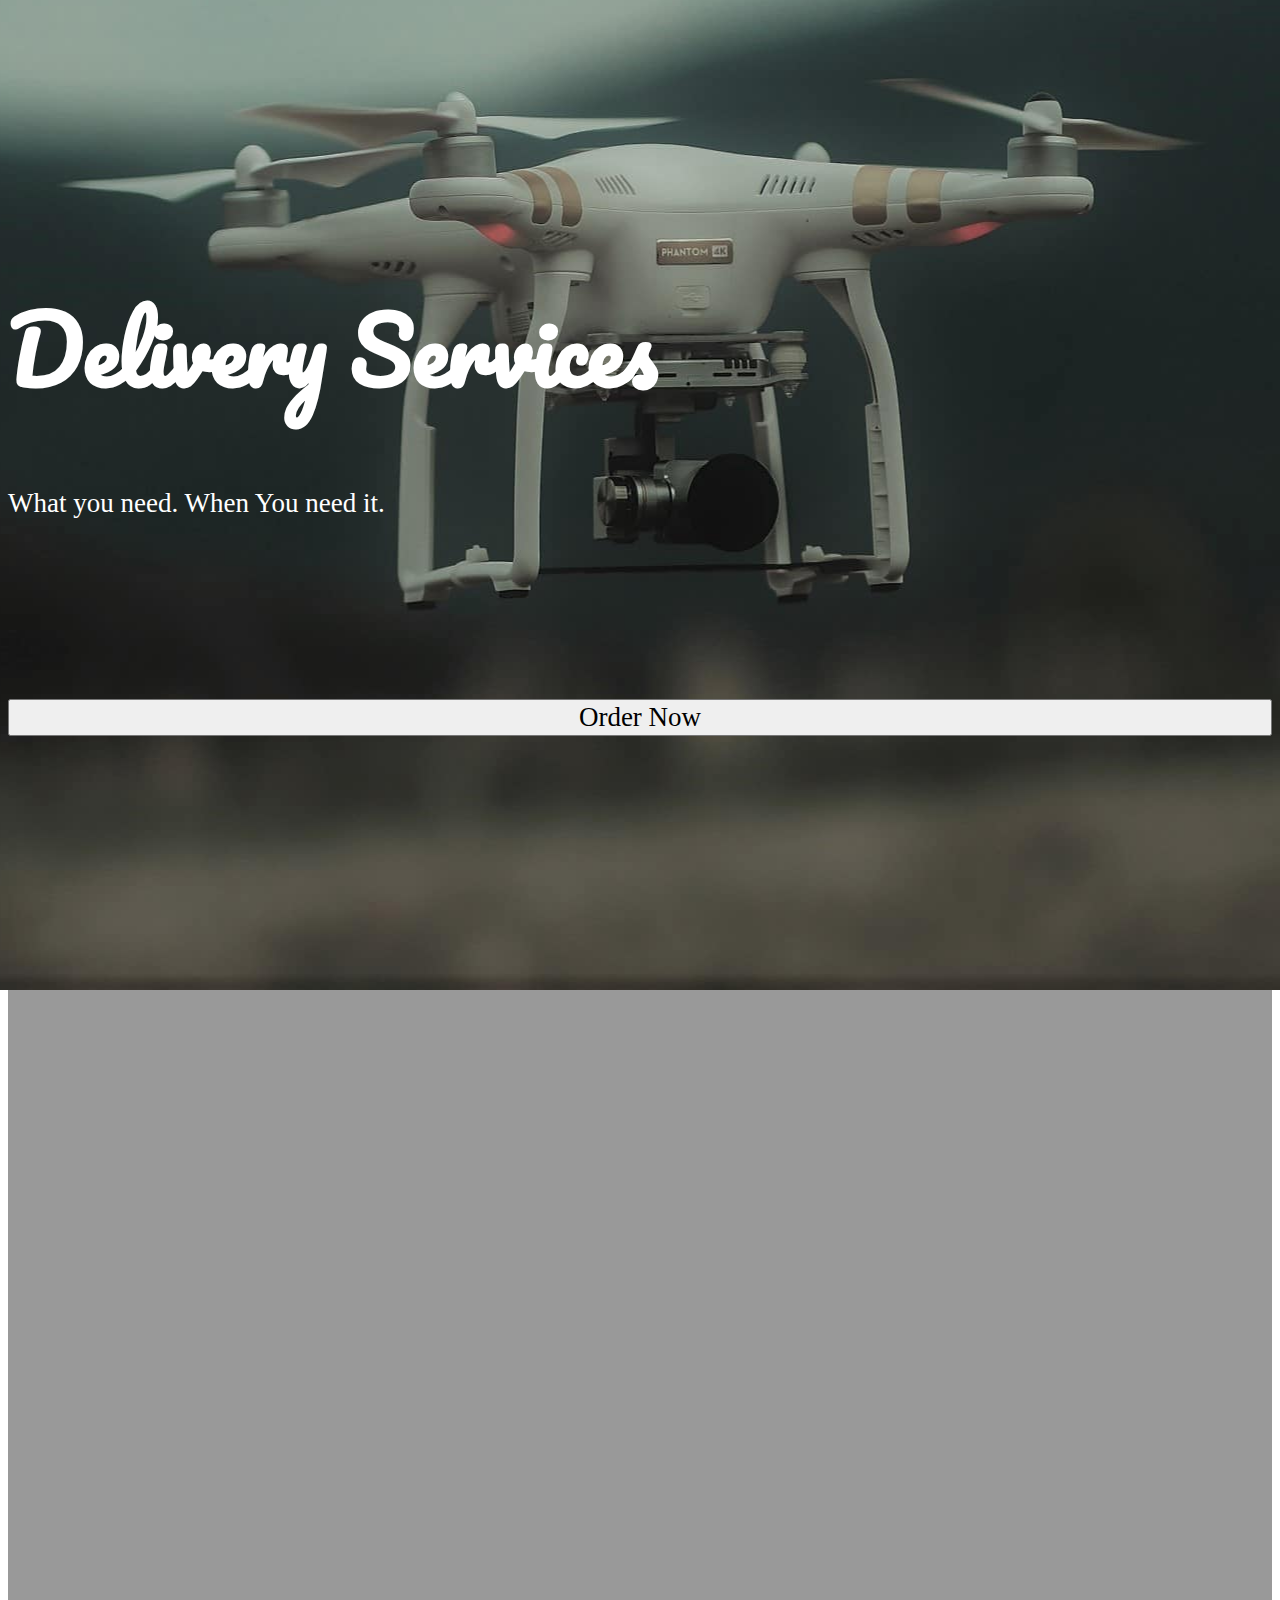
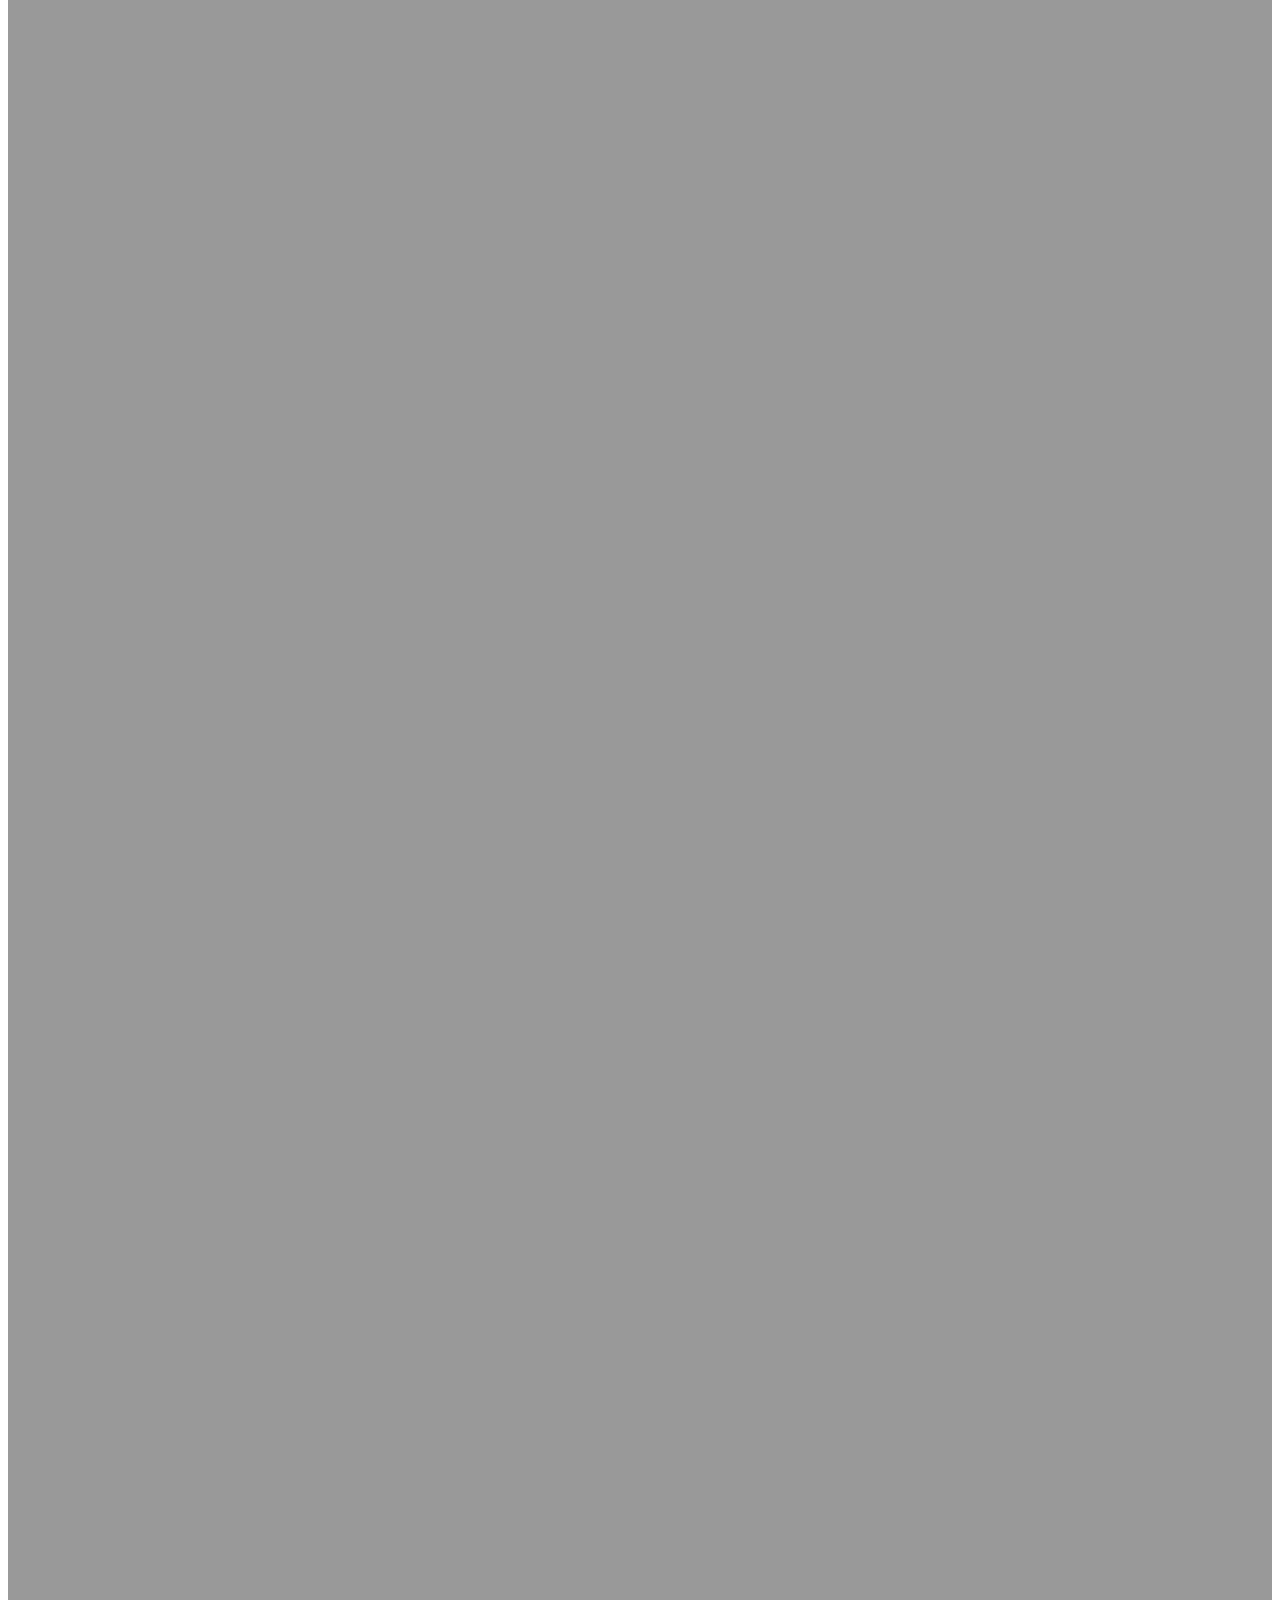
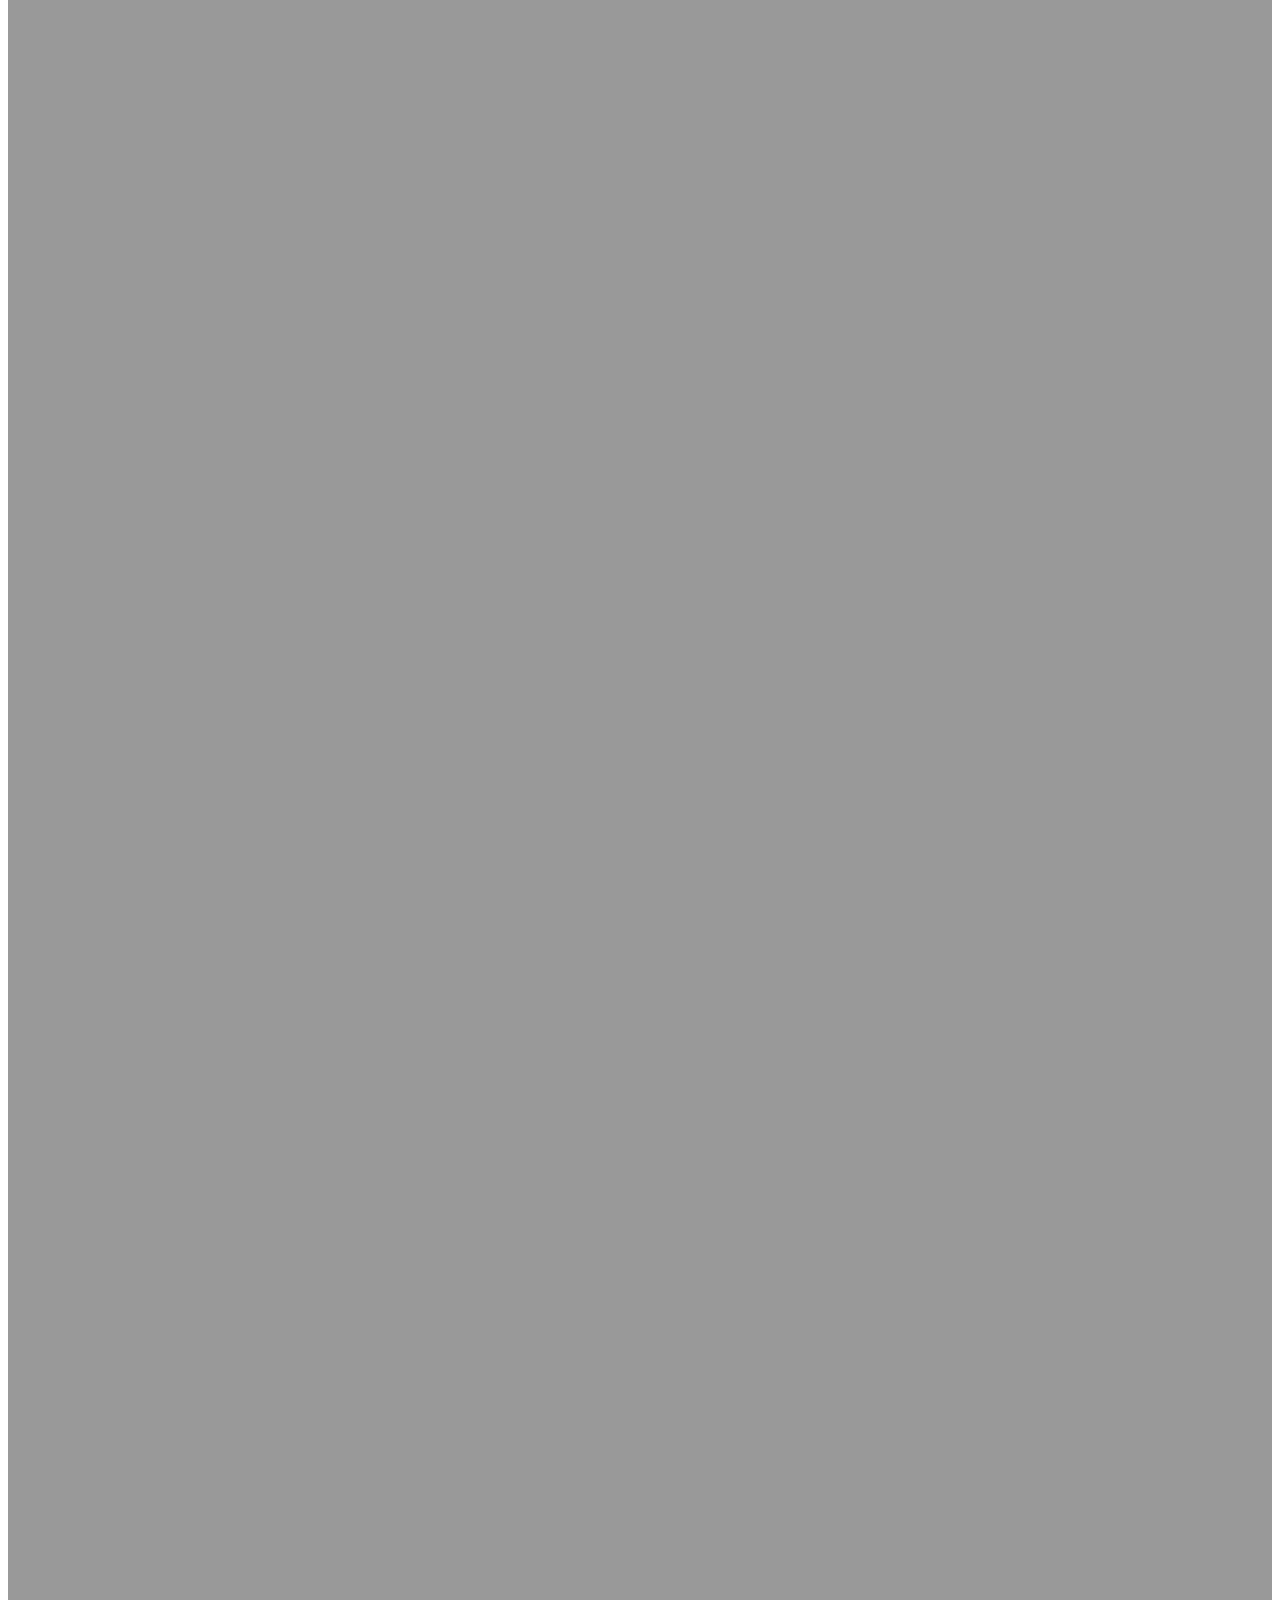
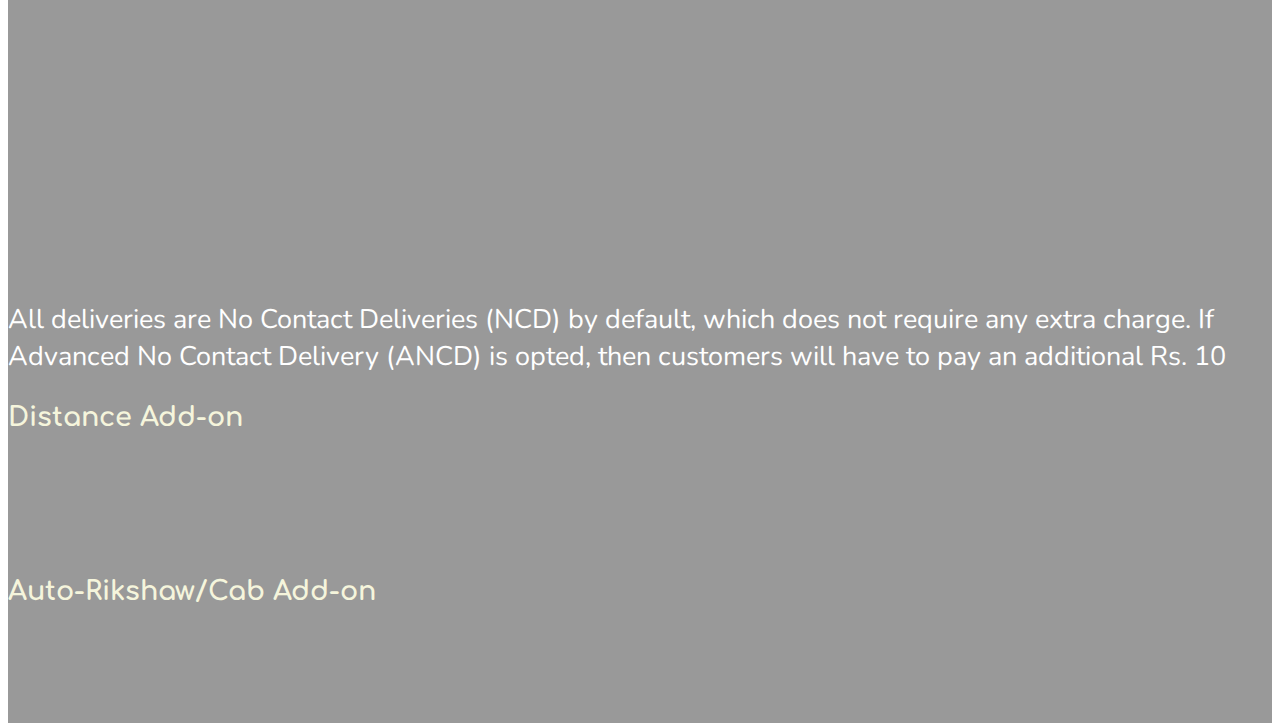
<file: Advanced No Contact Delivery.html>
<!DOCTYPE html>
<html lang="en">
<head>
    <meta charset="UTF-8">
    <meta name="viewport" content="width=device-width, initial-scale=1.0">
    <link rel="stylesheet" href="https://stackpath.bootstrapcdn.com/bootstrap/4.1.3/css/bootstrap.min.css" integrity="sha384-MCw98/SFnGE8fJT3GXwEOngsV7Zt27NXFoaoApmYm81iuXoPkFOJwJ8ERdknLPMO"
        crossorigin="anonymous">
    <link href="https://fonts.googleapis.com/css?family=Nunito:200,300,400,700" rel="stylesheet"> 
    <link href="https://fonts.googleapis.com/css2?family=Comfortaa:wght@300;400&family=Courgette&family=Pacifico&display=swap" rel="stylesheet"> 
    <link rel="stylesheet" href="https://cdnjs.cloudflare.com/ajax/libs/animate.css/3.7.2/animate.min.css">
    <link rel="stylesheet" href="CSS/Del.css">
    <title>THH Supplies</title>
</head>
<body class="">
    <section id="front">
        <section class="container">
        
            <div class="row justify-content-center">
                <h1 class="main animated fadeInUp text-center">Delivery Services</h1>
            </div>
            <div class="row justify-content-center">
                <p class="pt-3 subtitle wow animated fadeInUp text-center" data-wow-delay="500ms">What you need. When You need it.</p>
            </div>    
            <div class="row justify-content-center">
                <div class="col-8 col-lg-4">
                    <button class="btn btn-large btn-outline-warning text-center wow animated fadeIn" data-wow-delay="900ms" style="width: 100%;">
                        Order Now
                    </button>
                </div>
            </div>
        </section>
    </section>    
    <section class="container mt-5">
        <div class="row justify-content-start">
            <div class="col-12">
                <h2 class="wow animated fadeInUp mt-4" data-wow-delay="500ms">
                    About
                </h2>
                <p class="wow animated fadeInUp" data-wow-delay="700ms">
                    Through The Helping Hands foundation, the Government of India has initiated a collaborative effort between all the engineering colleges of the nation and its public transportation services. Together, we have created an <strong>Advanced No Contact Delivery System</strong> that can enable the consumers of the country to shop for supplies without having to leave the comfort and the safety of their homes.
                </p>
            </div>
        </div>
    </section>
    
    <section class="container py-5">
        <div class="row justify-content-start">
            <div class="col-12">
                <h2 class="wow animated fadeInUp my-4" data-wow-delay="500ms">
                    How it works
                </h2>
                
                <div class="card-deck">
                    <div class="card bg-dark text-white wow animated fadeInUp" data-wow-delay="500ms">
                        <img src="CSS/images/shop1.jpg" class="card-img-top" alt="">
                        <div class="card-body">
                            <h5 class="card-title">Stage 1</h5>
                            <p class="card-text">Customers can choose from shops within 3, 5, and 10 kilometers radius from their current GPS location. Delivery charges will increase as distance from your GPS location increases.</p>
                        </div>
                    </div>
                    <div class="card bg-dark text-white wow animated fadeInUp" data-wow-delay="700ms">
                        <img src="CSS/images/bill1.jpg" class="card-img-top" alt="">
                        <div class="card-body">
                            <h5 class="card-title">Stage 2</h5>
                            <p class="card-text">Upon Choosing the shop, the items present in the shop will be displayed along with its prices. A final bill with total cost and delivery charges will be displayed. (Delivery is free for 5km radius)</p>
                        </div>
                    </div>
                    <div class="card bg-dark text-white wow animated fadeInUp" data-wow-delay="900ms">
                        <img src="CSS/images/bus2.jpg" class="card-img-top" alt="Bus">
                        <div class="card-body">
                            <h5 class="card-title">Stage 3</h5>
                            <p class="card-text">Customers will be provided delivery options. The customers can opt to deliver their items by transport bus, which will deliver each day's orders in bulk from 4:00 p.m. to 8:00 p.m, or by auto-rikshaw/cab, which will collect the order based on instant availability.</p>
                            <small class="text-muted">While transport bus delivery is cheaper, it will not be available for houses that are not along the main roads. The delivery option might be greyed out according to the current GPS location.</small>                                
                        </div>
                    </div>
                </div>

                <div class="card-deck mt-4">
                    <div class="card bg-dark text-white wow animated fadeInUp" data-wow-delay="500ms">
                        <img src="CSS/images/dronefly.jpg" class="card-img-top" alt="">
                        <div class="card-body">
                            <h5 class="card-title">Stage 4</h5>
                            <p class="card-text">Next Customers can opt for No-Contact Delivery (NCD) or Advanced No-Contact Delivery (ANCD). Advanced no contact delivery is done using drones. It can be selected only if total weight of package is less than 500 grams.</p>
                            <small class="text-muted"> There will be extra charge for ANCD</small>
                        </div>
                    </div>
                    <div class="card bg-dark text-white wow animated fadeInUp" data-wow-delay="700ms">
                        <img src="CSS/images/rupeemin1.jpg" class="card-img-top" alt="">
                        <div class="card-body">
                            <h5 class="card-title">Stage 5</h5>
                            <p class="card-text">The bill can be paid via UPI, Net Banking, Credit Card or Debit Card. There will be an option for donation of additional amounts too.
                            </p>
                        </div>
                    </div>
                    <div class="card bg-dark text-white wow animated fadeInUp" data-wow-delay="900ms">
                        <img src="CSS/images/clock.jpg" class="card-img-top" alt="">
                        <div class="card-body">
                            <h5 class="card-title">Stage 6</h5>
                            <p class="card-text">On paymement, an estimated time of arrival will be displayed. Customers can also view the bus/rikshaw/cab's current position live in a map on their order screen.</p>
                        </div>
                    </div>
                </div>
                <div class="row justify-content-center mt-5">
                    <div class="col-8 col-lg-4">
                        <button class="btn btn-large btn-outline-warning text-center wow animated fadeIn" data-wow-delay="900ms" style="width: 100%;">
                            Order Now
                        </button>
                    </div>
                </div>               
            </div>
        </div>
    </section>

    <section class="container pb-5" id="exch">
        <div class="row justify-content-start">
            <div class="col-12">
                <h2 class="wow animated fadeInUp mt-4">
                    Extra Charge Tarrifs 
                </h2>
                <p class="my-3"> All deliveries are No Contact Deliveries (NCD) by default, which does not require any extra charge. If Advanced No Contact Delivery (ANCD) is opted, then customers will have to pay an additional Rs. 10</p>
                <h3 class="my-3">Distance Add-on</h3>
                <table class="table table-dark table-striped wow animated fadeInUp">
                   <thead>
                       <tr>
                        <th scope="col">#</th>
                        <th scope="col">Distance from House</th>
                        <th scope="col">Add-on</th>
                       </tr>
                   </thead>
                   <tbody>
                       <tr>
                        <td>1.</td>
                        <td>3 KM</td>
                        <td>Nil.</td>
                       </tr>
                       <tr>
                        <td>2.</td>
                        <td>5 KM</td>
                        <td>Rs.10</td>
                       </tr>
                       <tr>
                        <td>3.</td>
                        <td>10 KM</td>
                        <td>Rs.20</td>
                       </tr>
                   </tbody>
                </table>
                <h3 class="my-3">Auto-Rikshaw/Cab Add-on</h3>
                <table class="table table-dark table-striped wow animated fadeInUp" data-wow-delay="500ms">
                    <thead>
                        <tr>
                         <th scope="col">#</th>
                         <th scope="col">Distance from House</th>
                         <th scope="col">Add-on</th>
                        </tr>
                    </thead>
                    <tbody>
                        <tr>
                         <td>1.</td>
                         <td>3 KM</td>
                         <td>Rs.10</td>
                        </tr>
                        <tr>
                         <td>2.</td>
                         <td>5 KM</td>
                         <td>Rs.12</td>
                        </tr>
                        <tr>
                         <td>3.</td>
                         <td>10 KM</td>
                         <td>Rs.20</td>
                        </tr>
                    </tbody>
                 </table>

            </div>
        </div>
    </section>
    
    <script src="https://code.jquery.com/jquery-3.3.1.slim.min.js" integrity="sha384-q8i/X+965DzO0rT7abK41JStQIAqVgRVzpbzo5smXKp4YfRvH+8abtTE1Pi6jizo"
        crossorigin="anonymous"></script>
    <script src="https://cdnjs.cloudflare.com/ajax/libs/popper.js/1.14.3/umd/popper.min.js" integrity="sha384-ZMP7rVo3mIykV+2+9J3UJ46jBk0WLaUAdn689aCwoqbBJiSnjAK/l8WvCWPIPm49"
        crossorigin="anonymous"></script>
    <script src="https://stackpath.bootstrapcdn.com/bootstrap/4.1.3/js/bootstrap.min.js" integrity="sha384-ChfqqxuZUCnJSK3+MXmPNIyE6ZbWh2IMqE241rYiqJxyMiZ6OW/JmZQ5stwEULTy"
        crossorigin="anonymous"></script>
    <script src="https://cdnjs.cloudflare.com/ajax/libs/wow/1.1.2/wow.min.js"></script>
    <script>
        new WOW().init();
    </script>
</body>
</html>
</file>
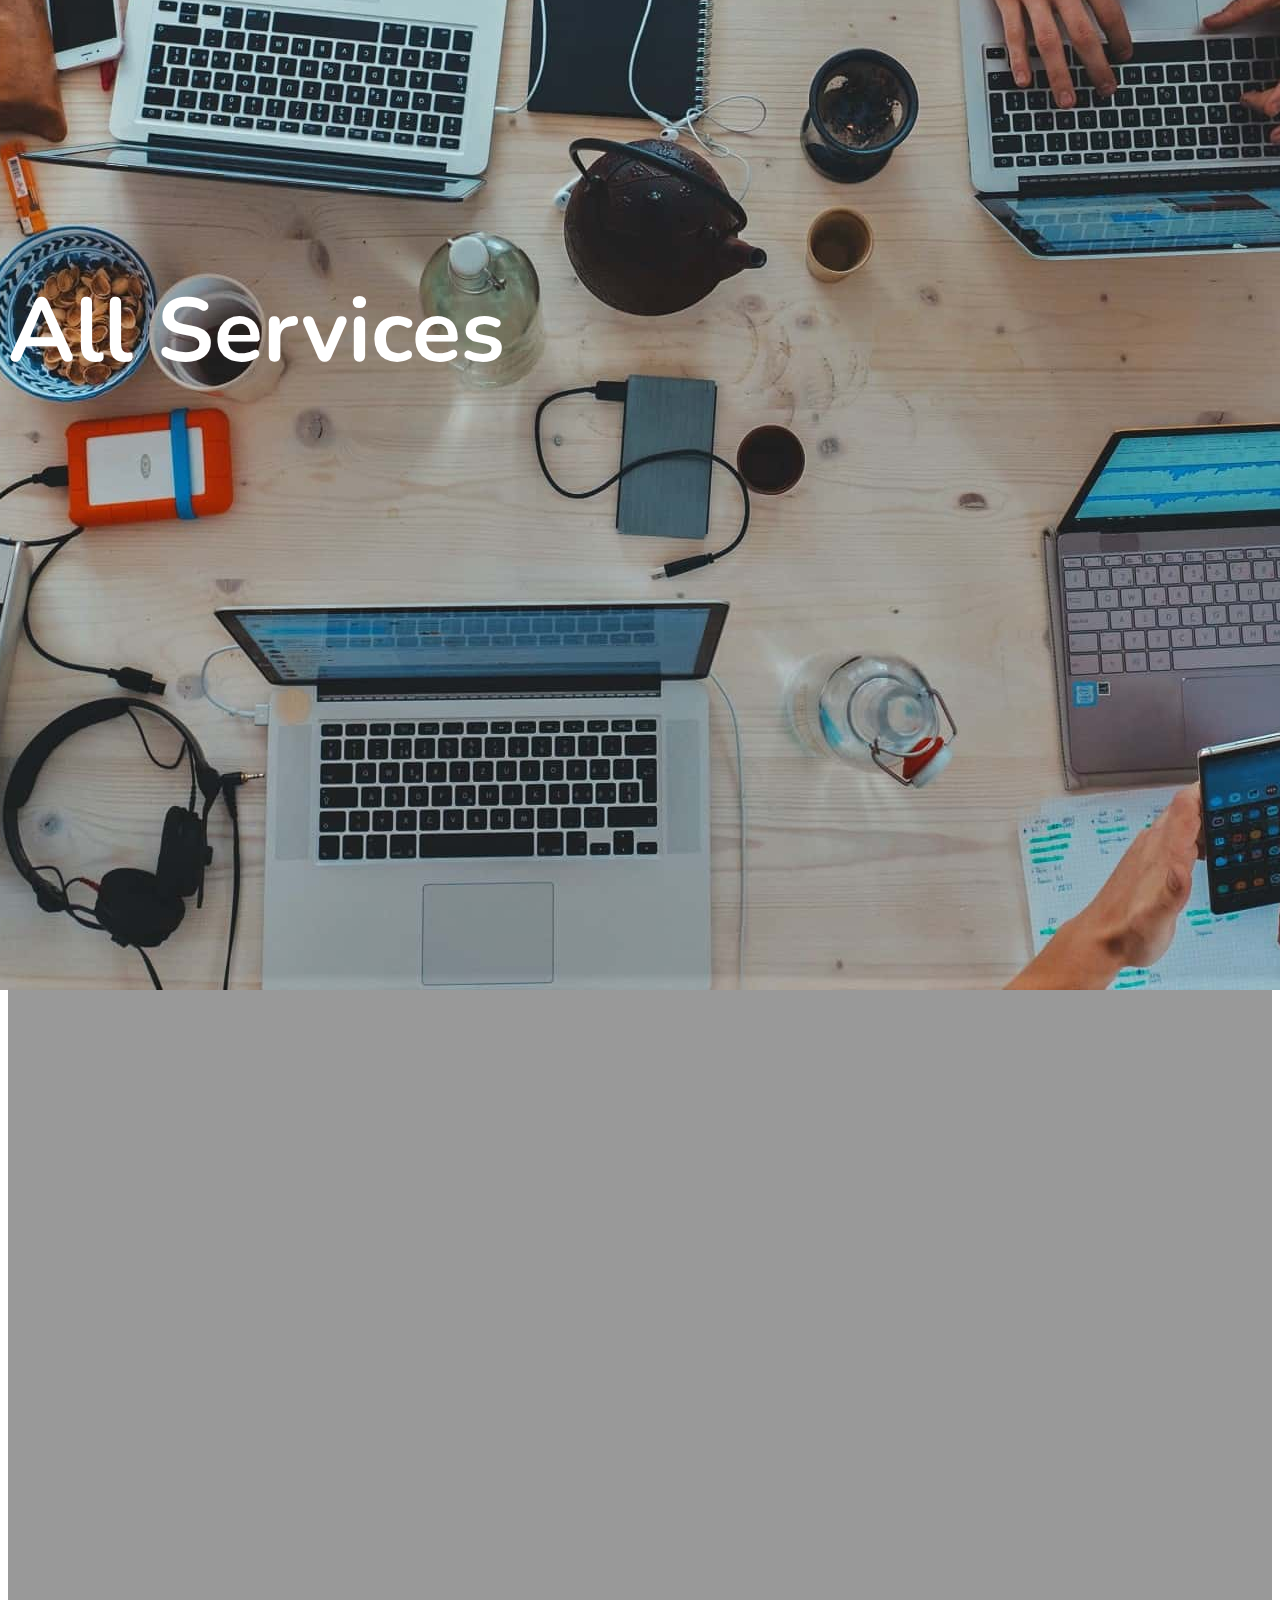
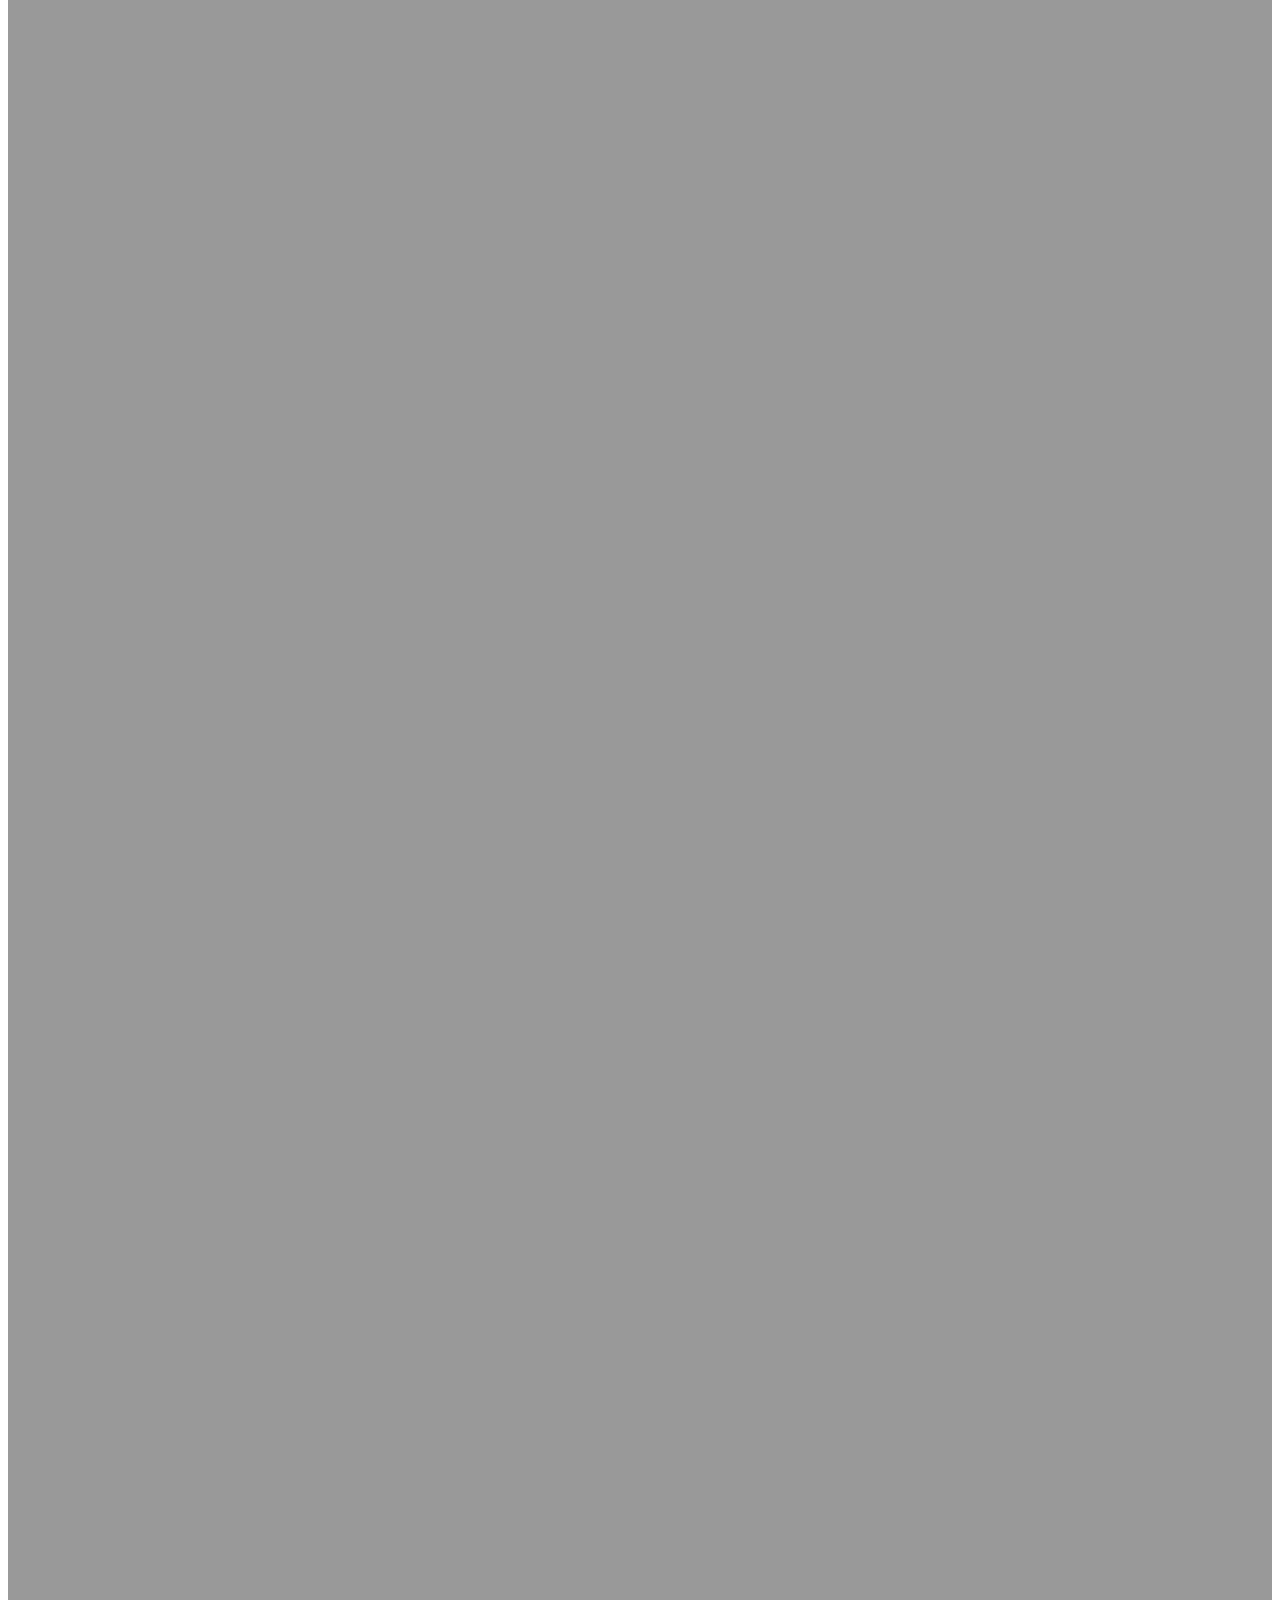
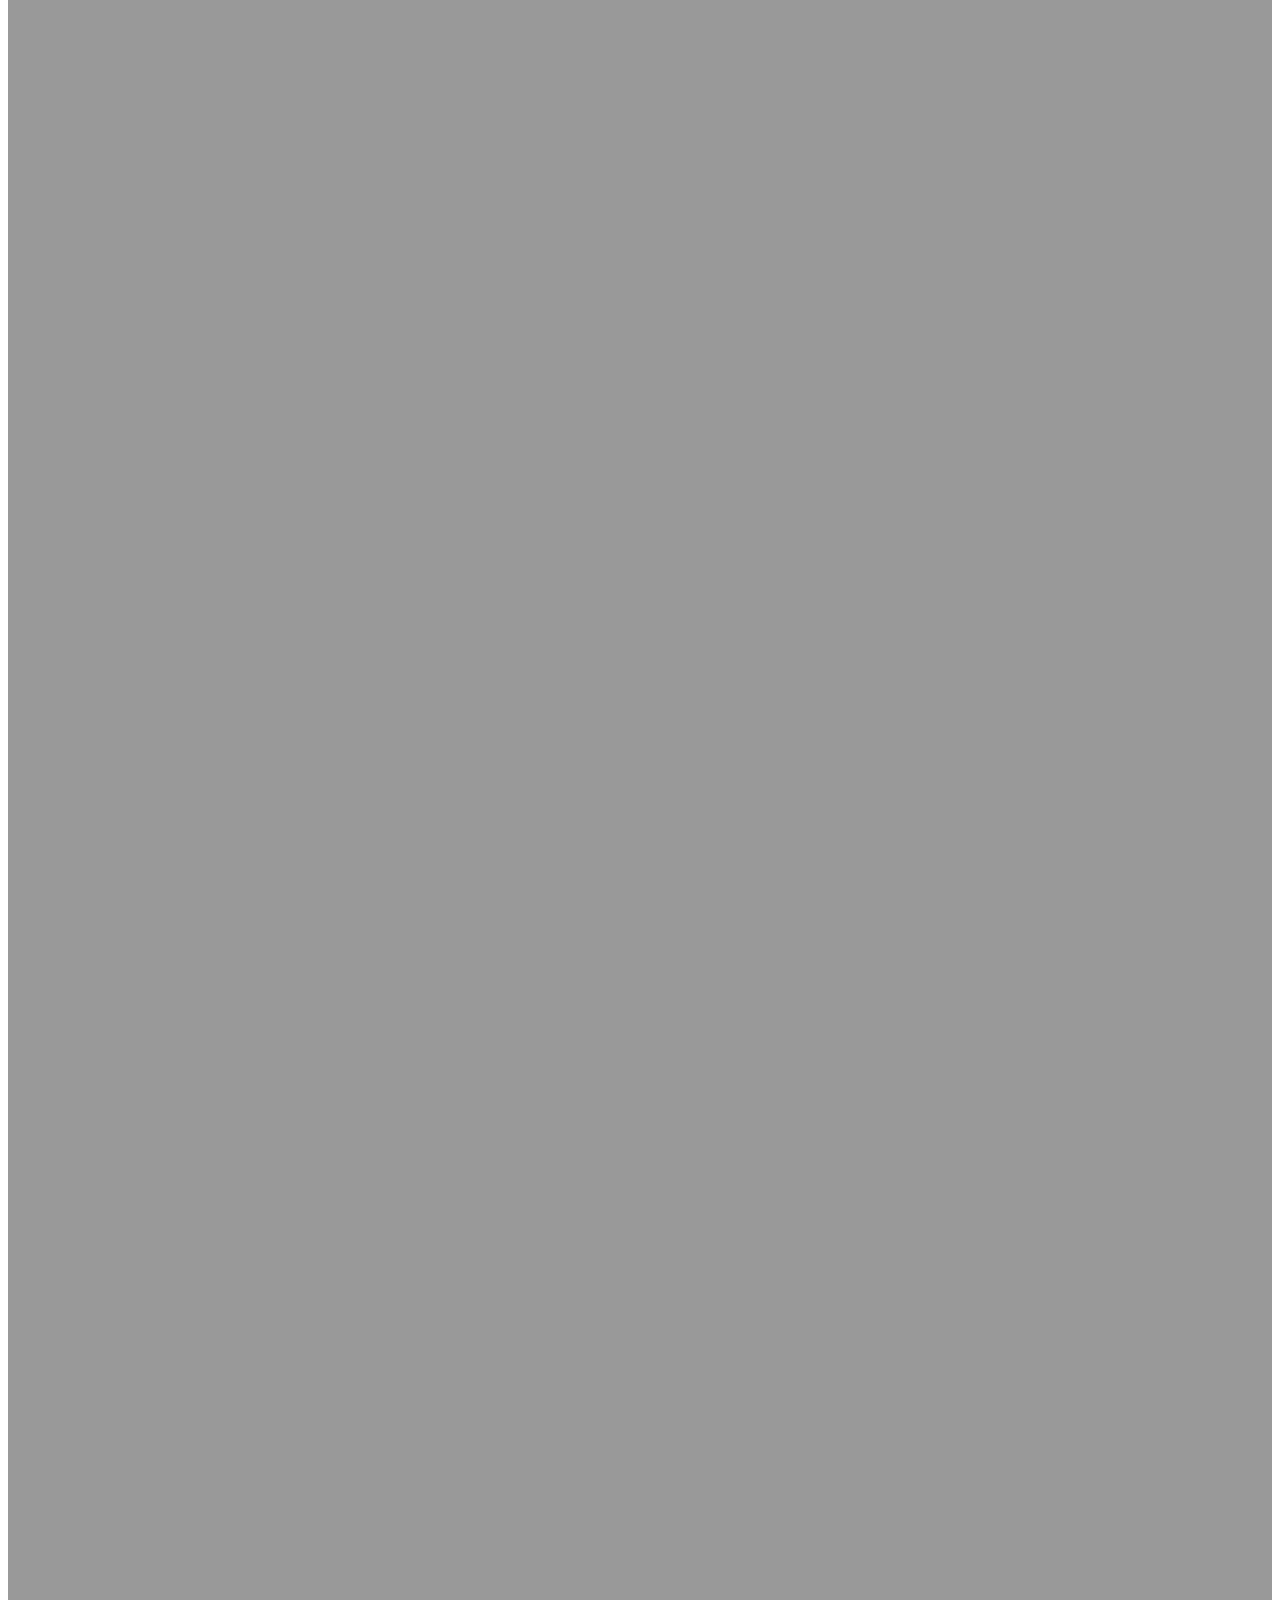
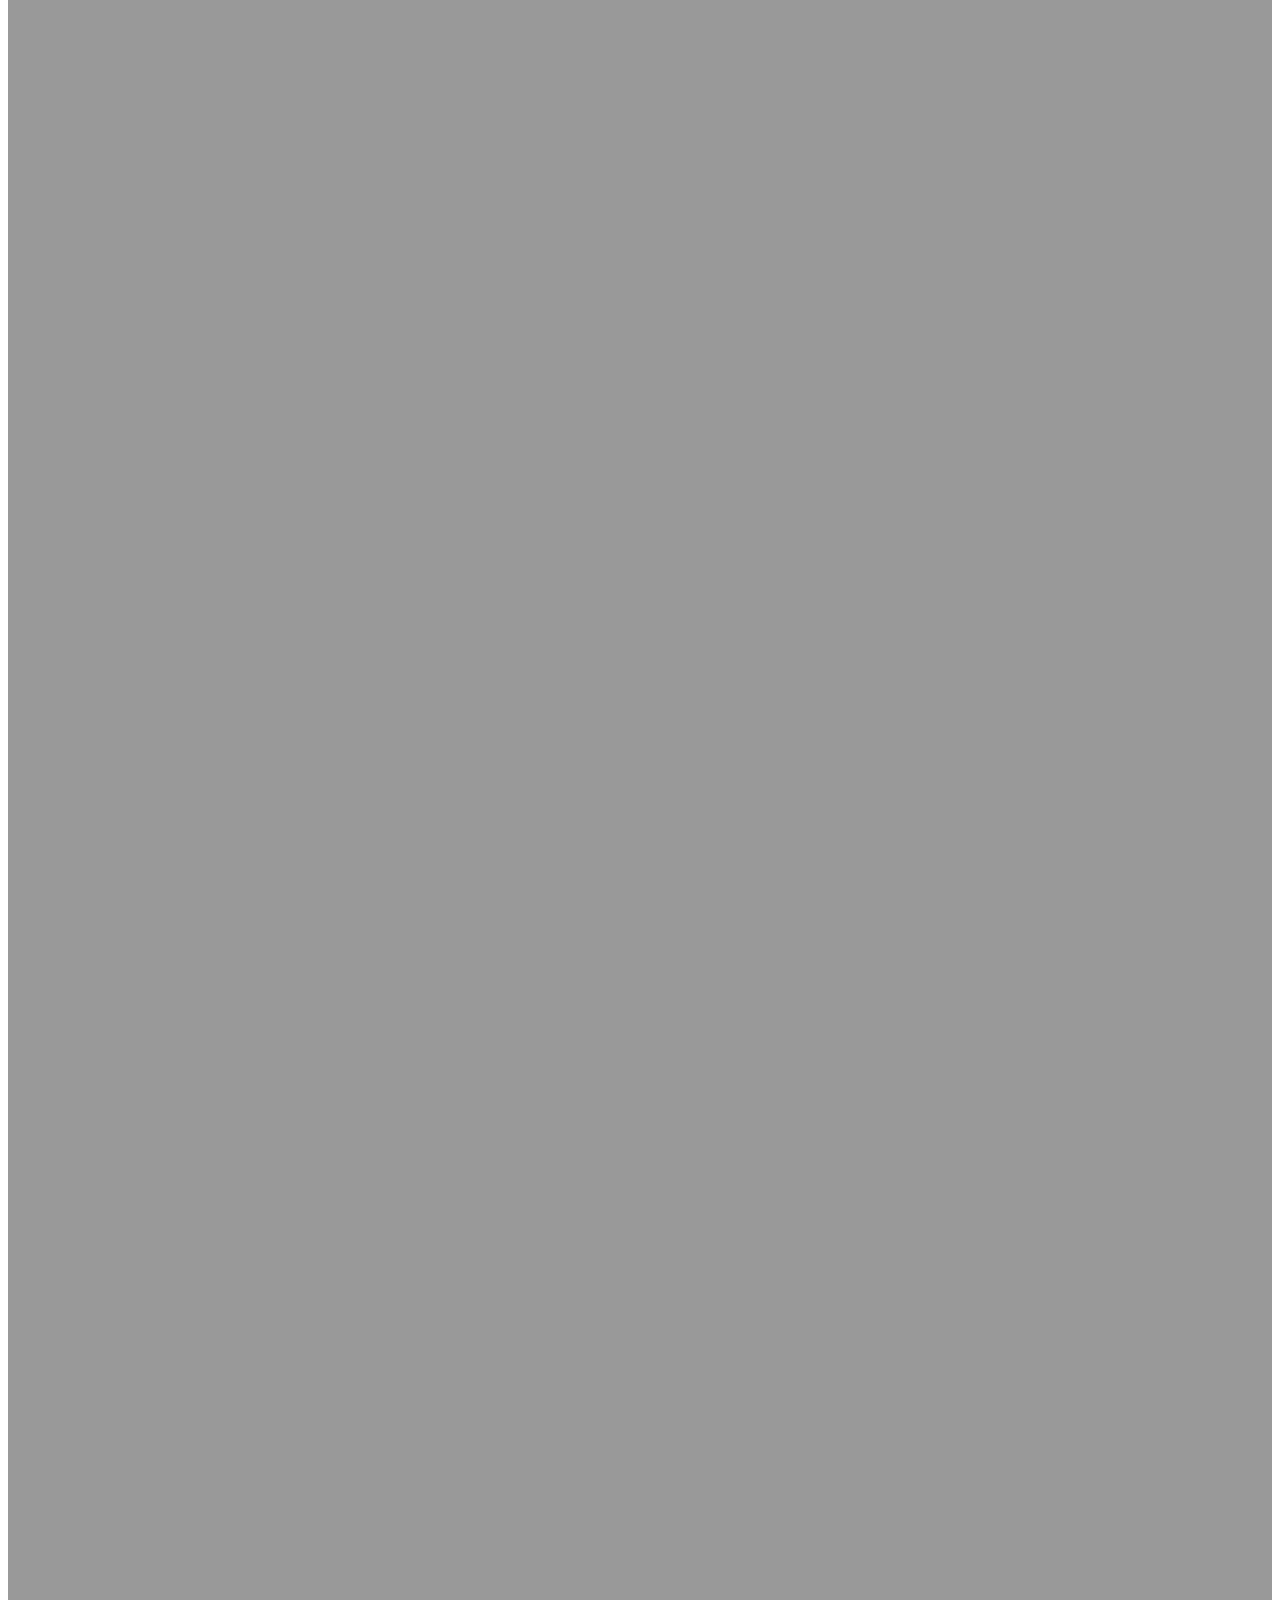
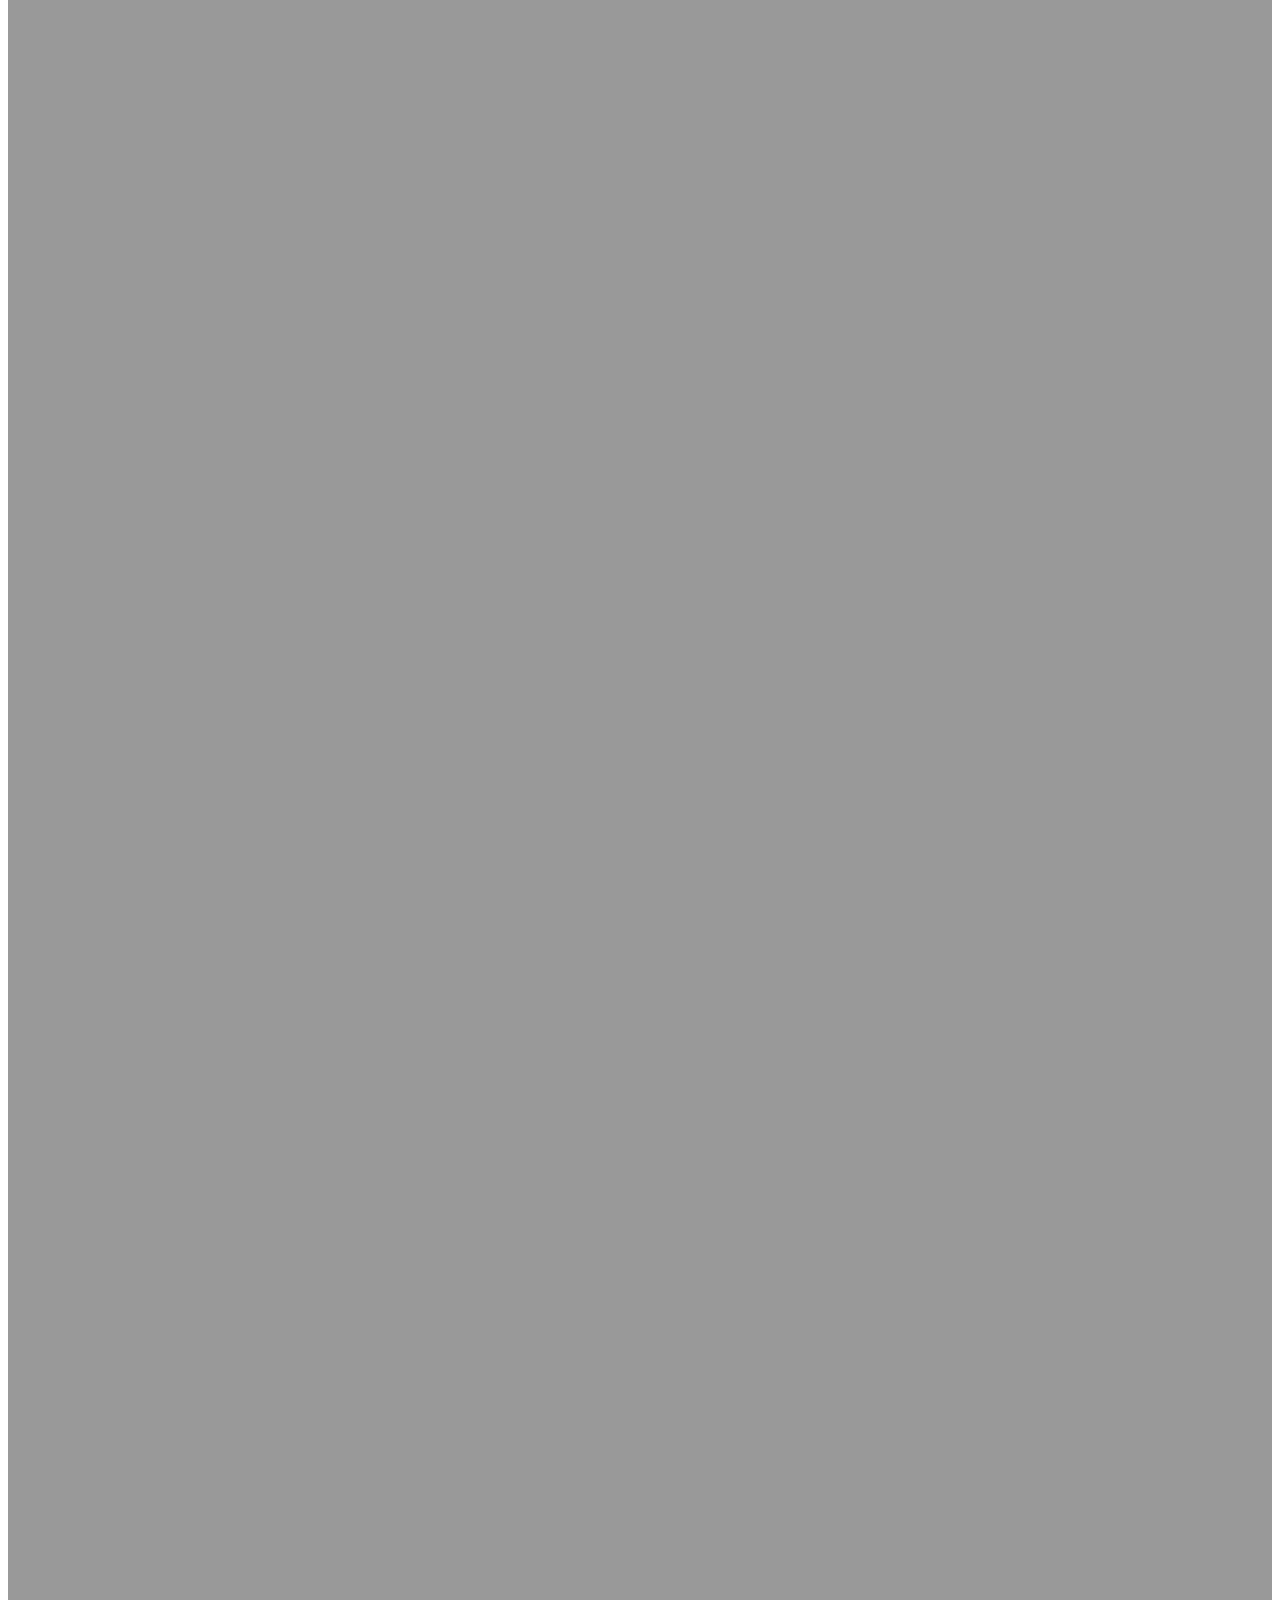
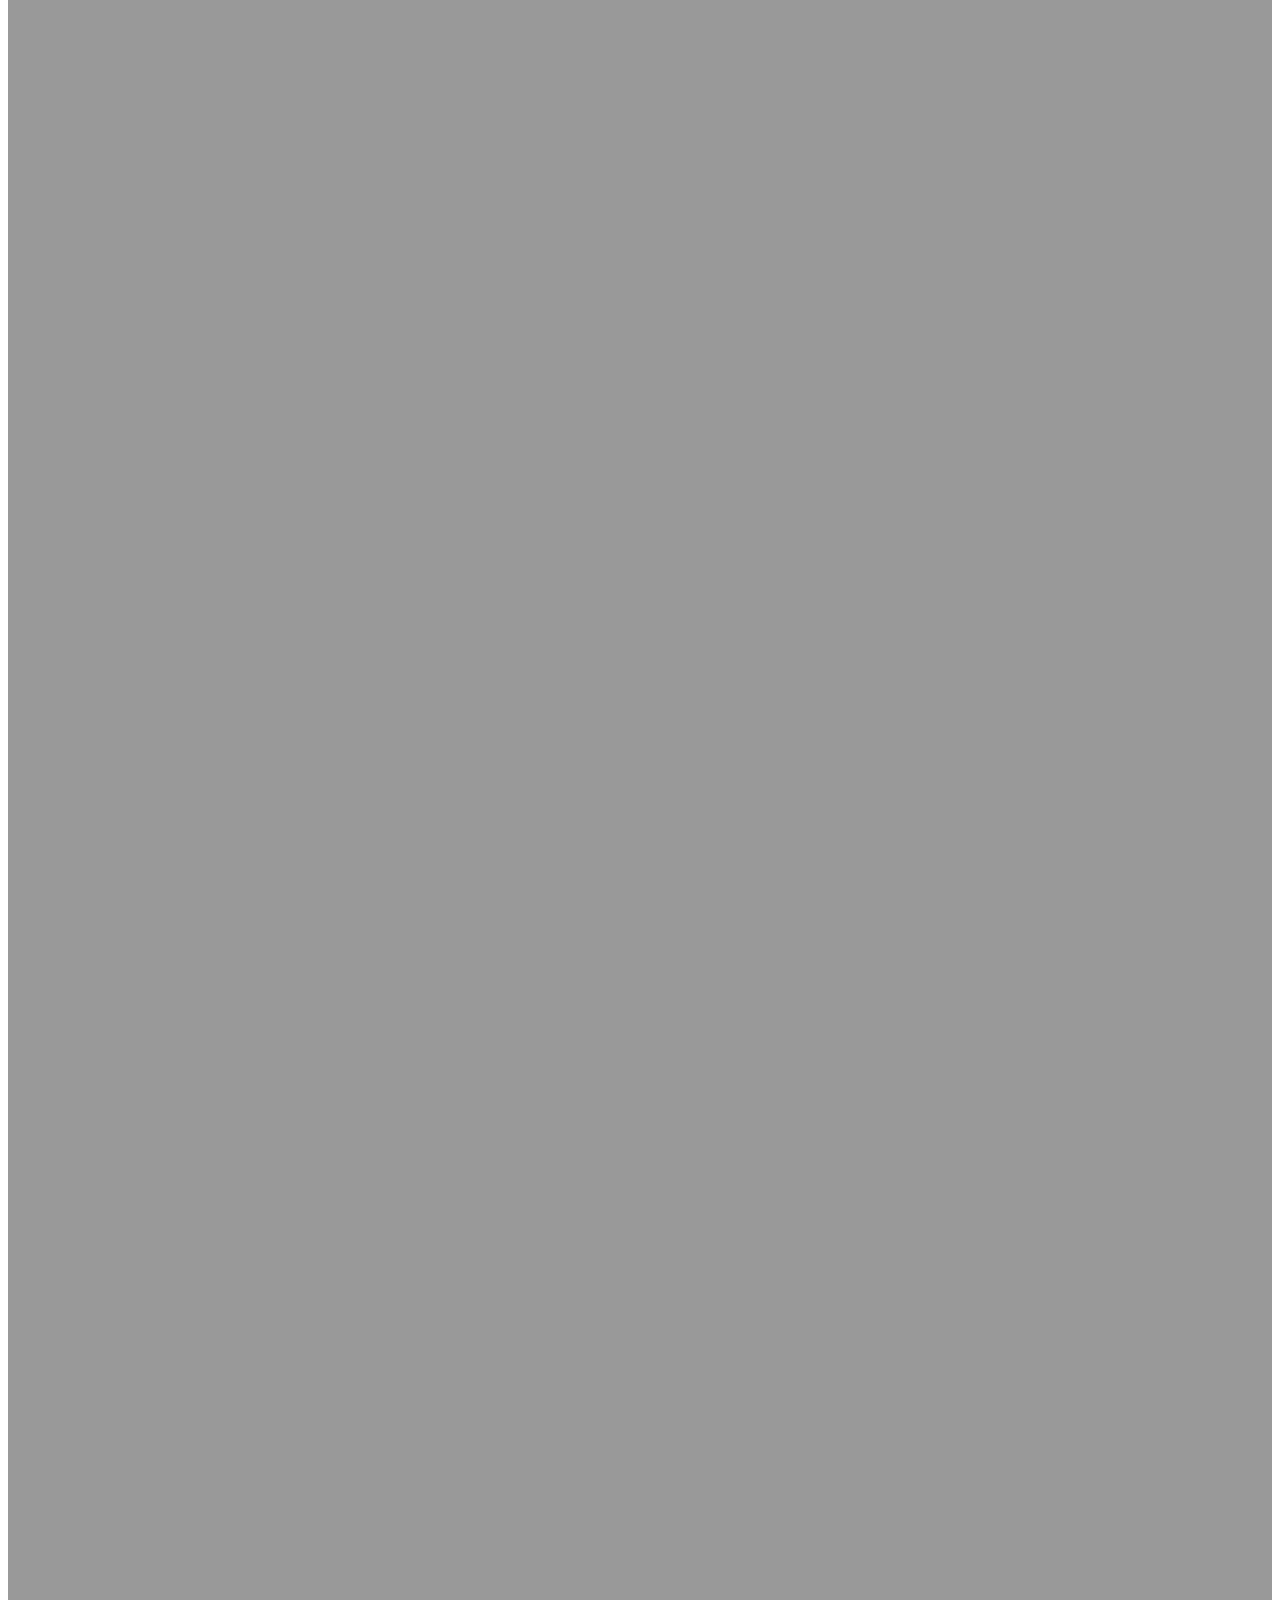
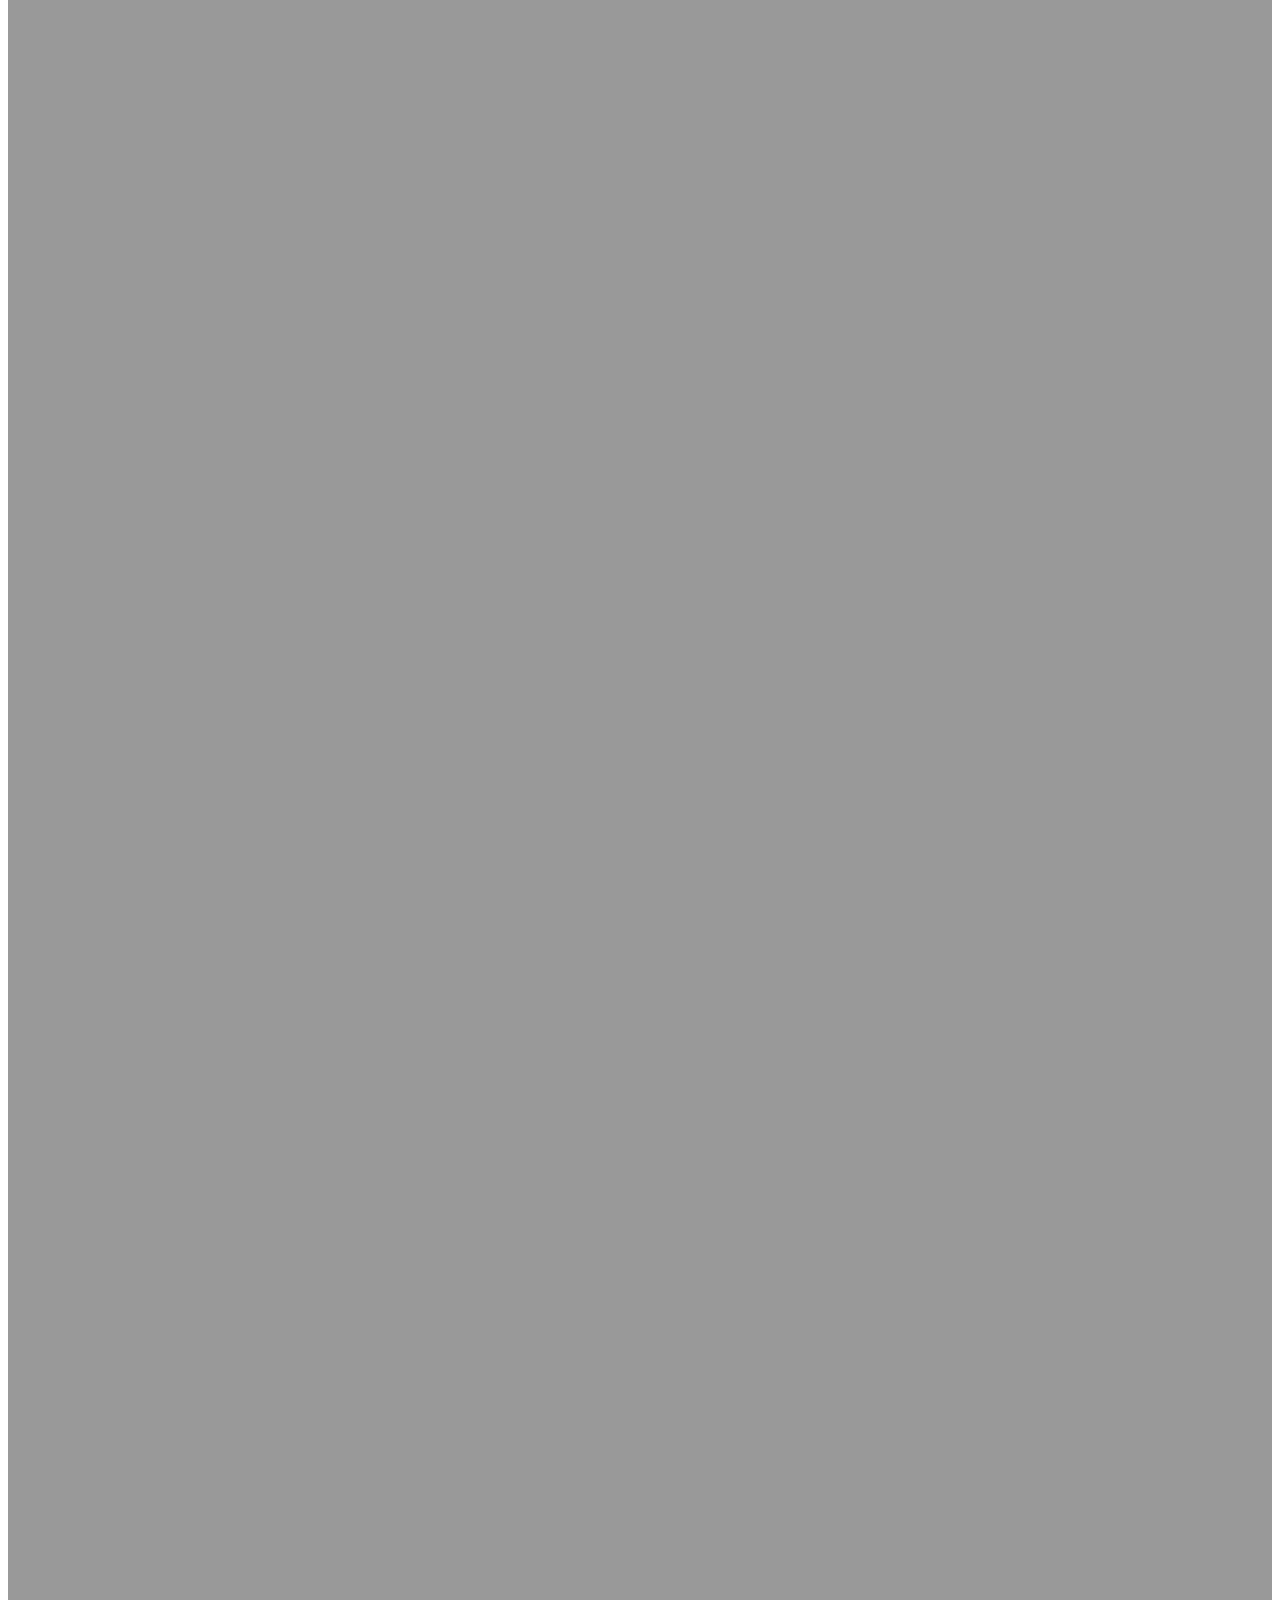
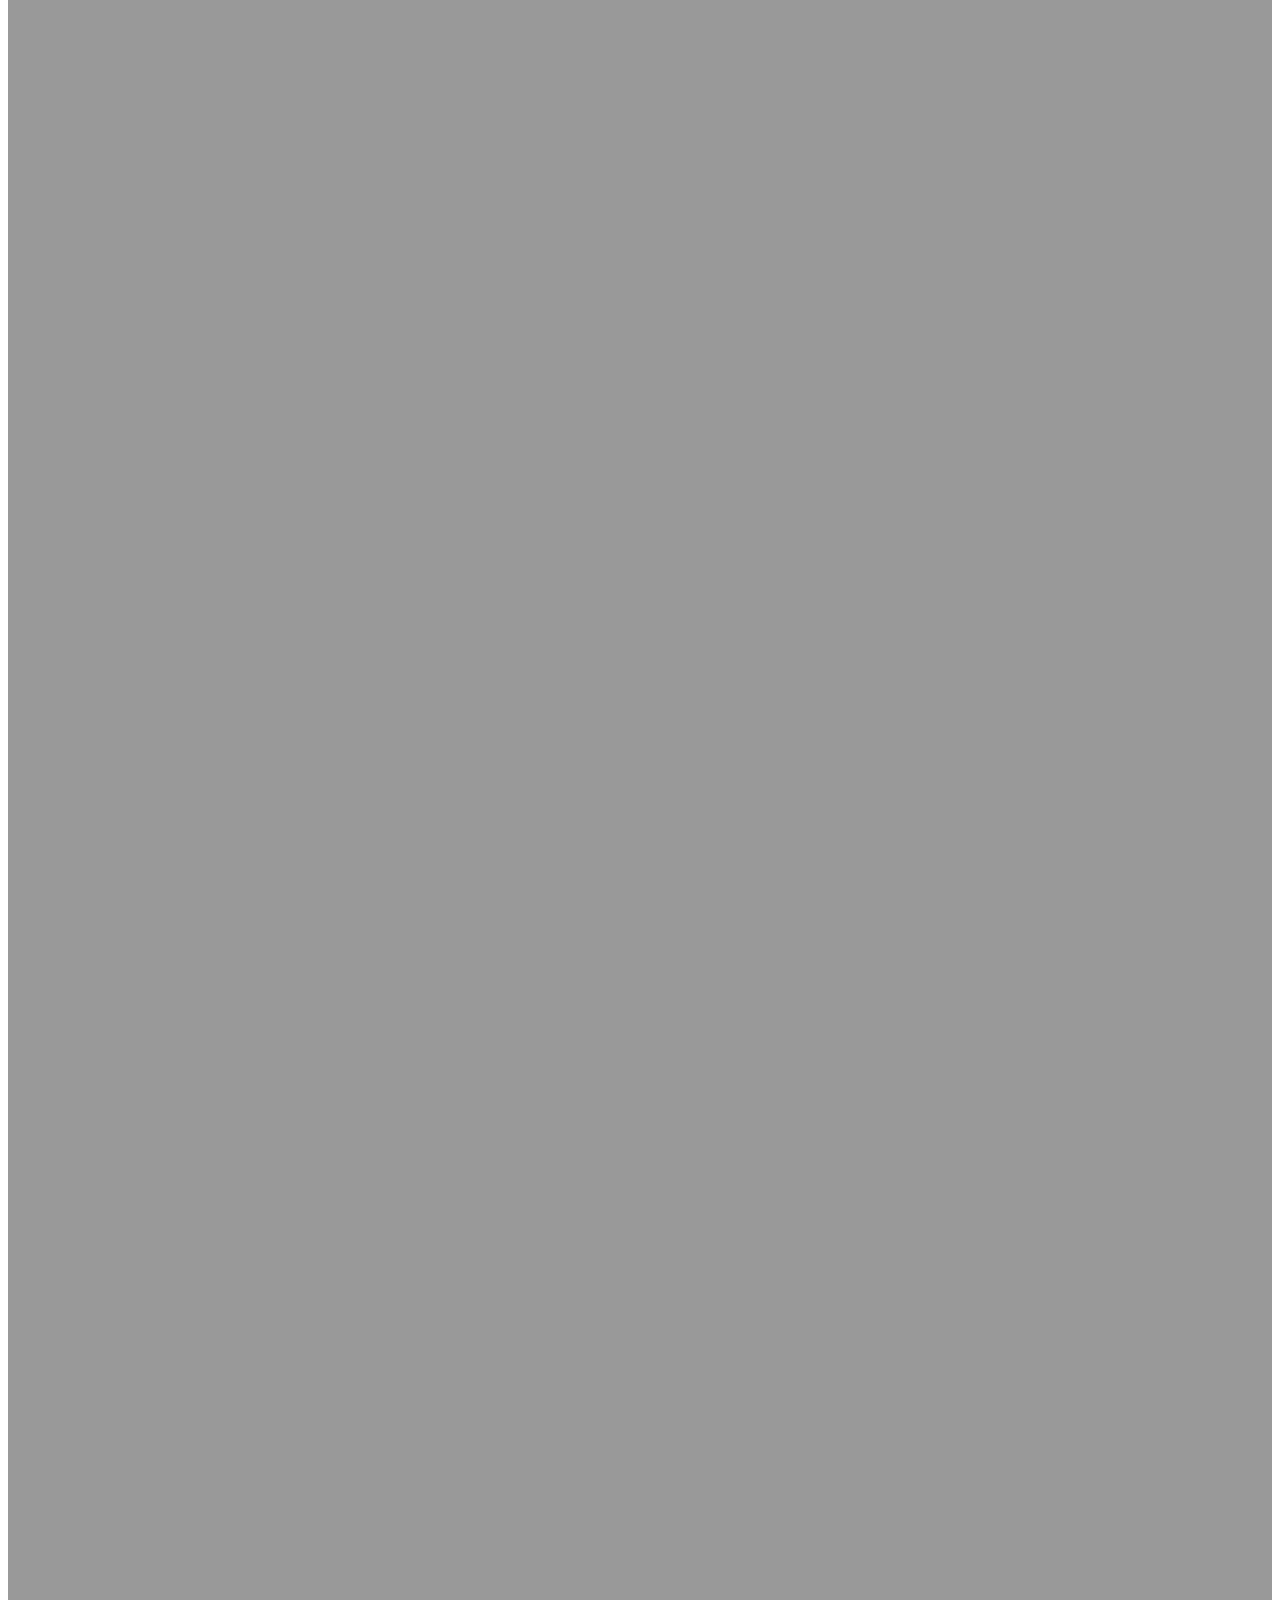
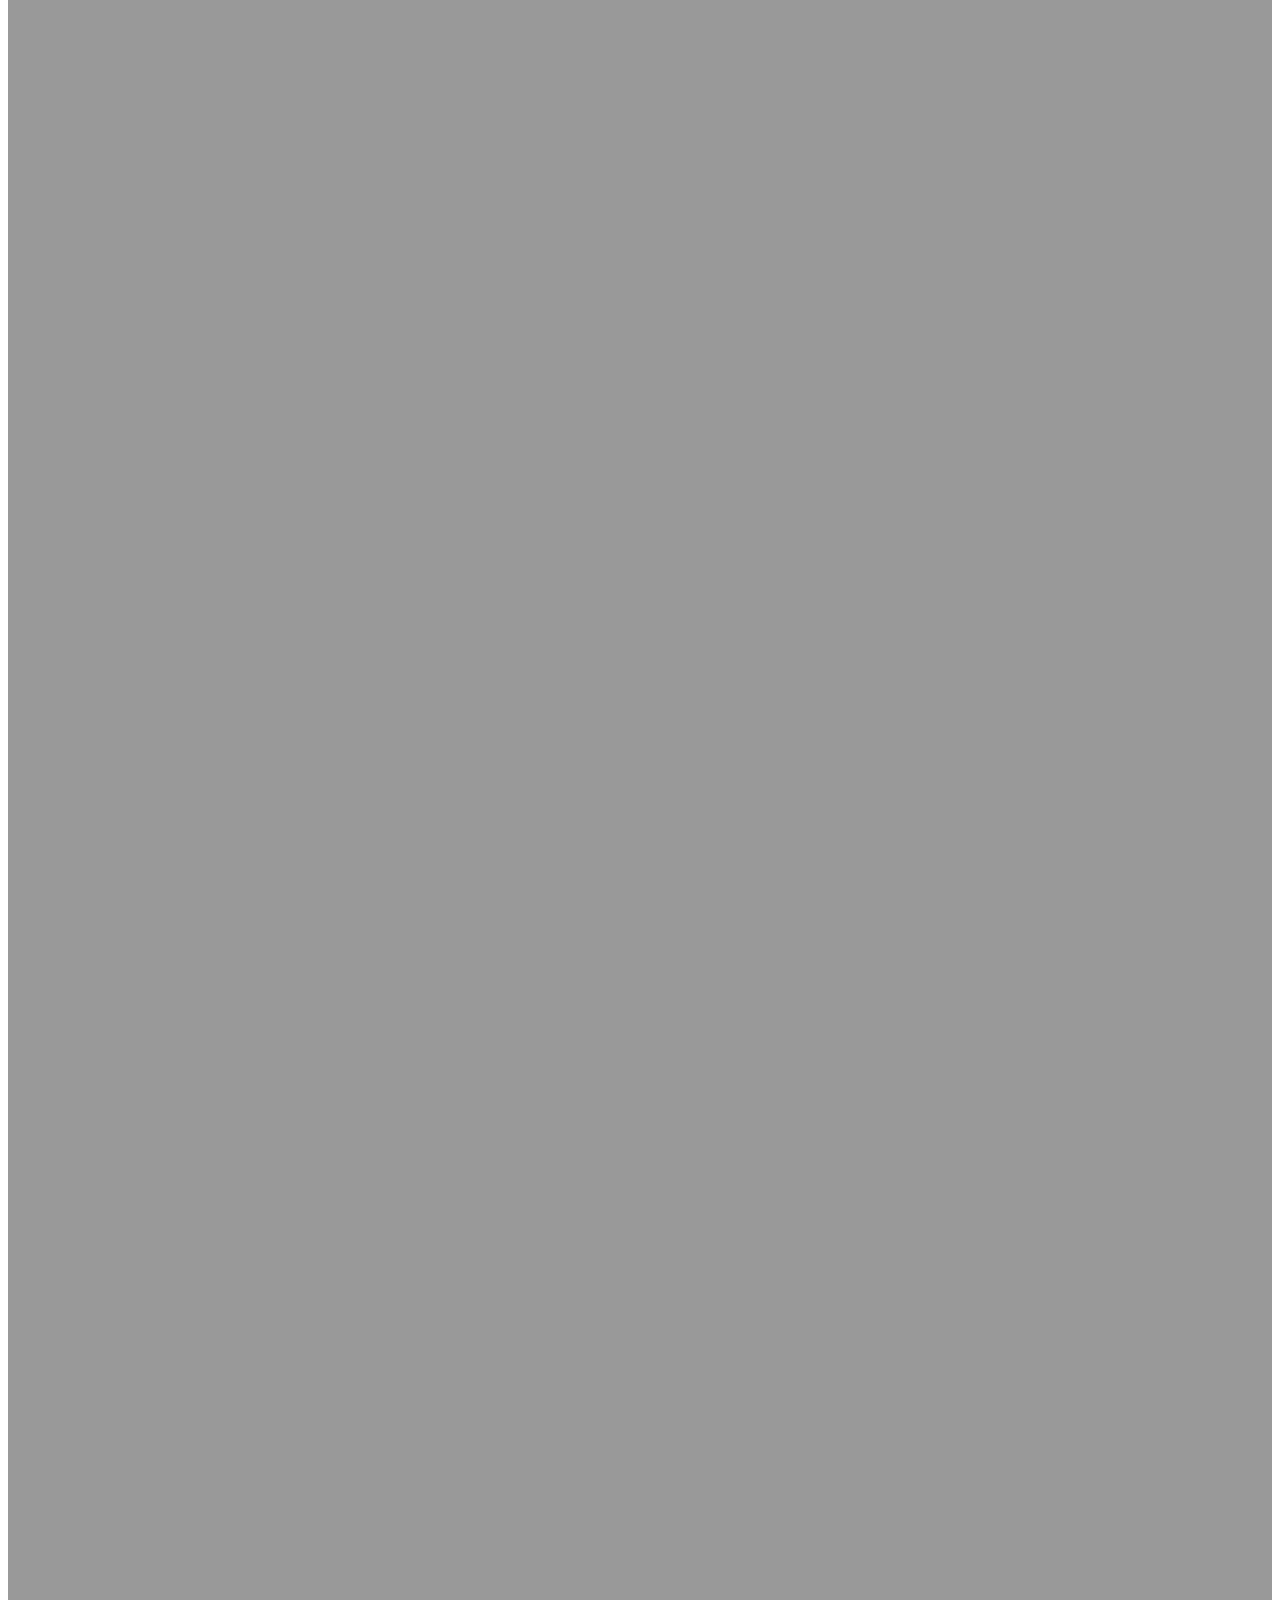
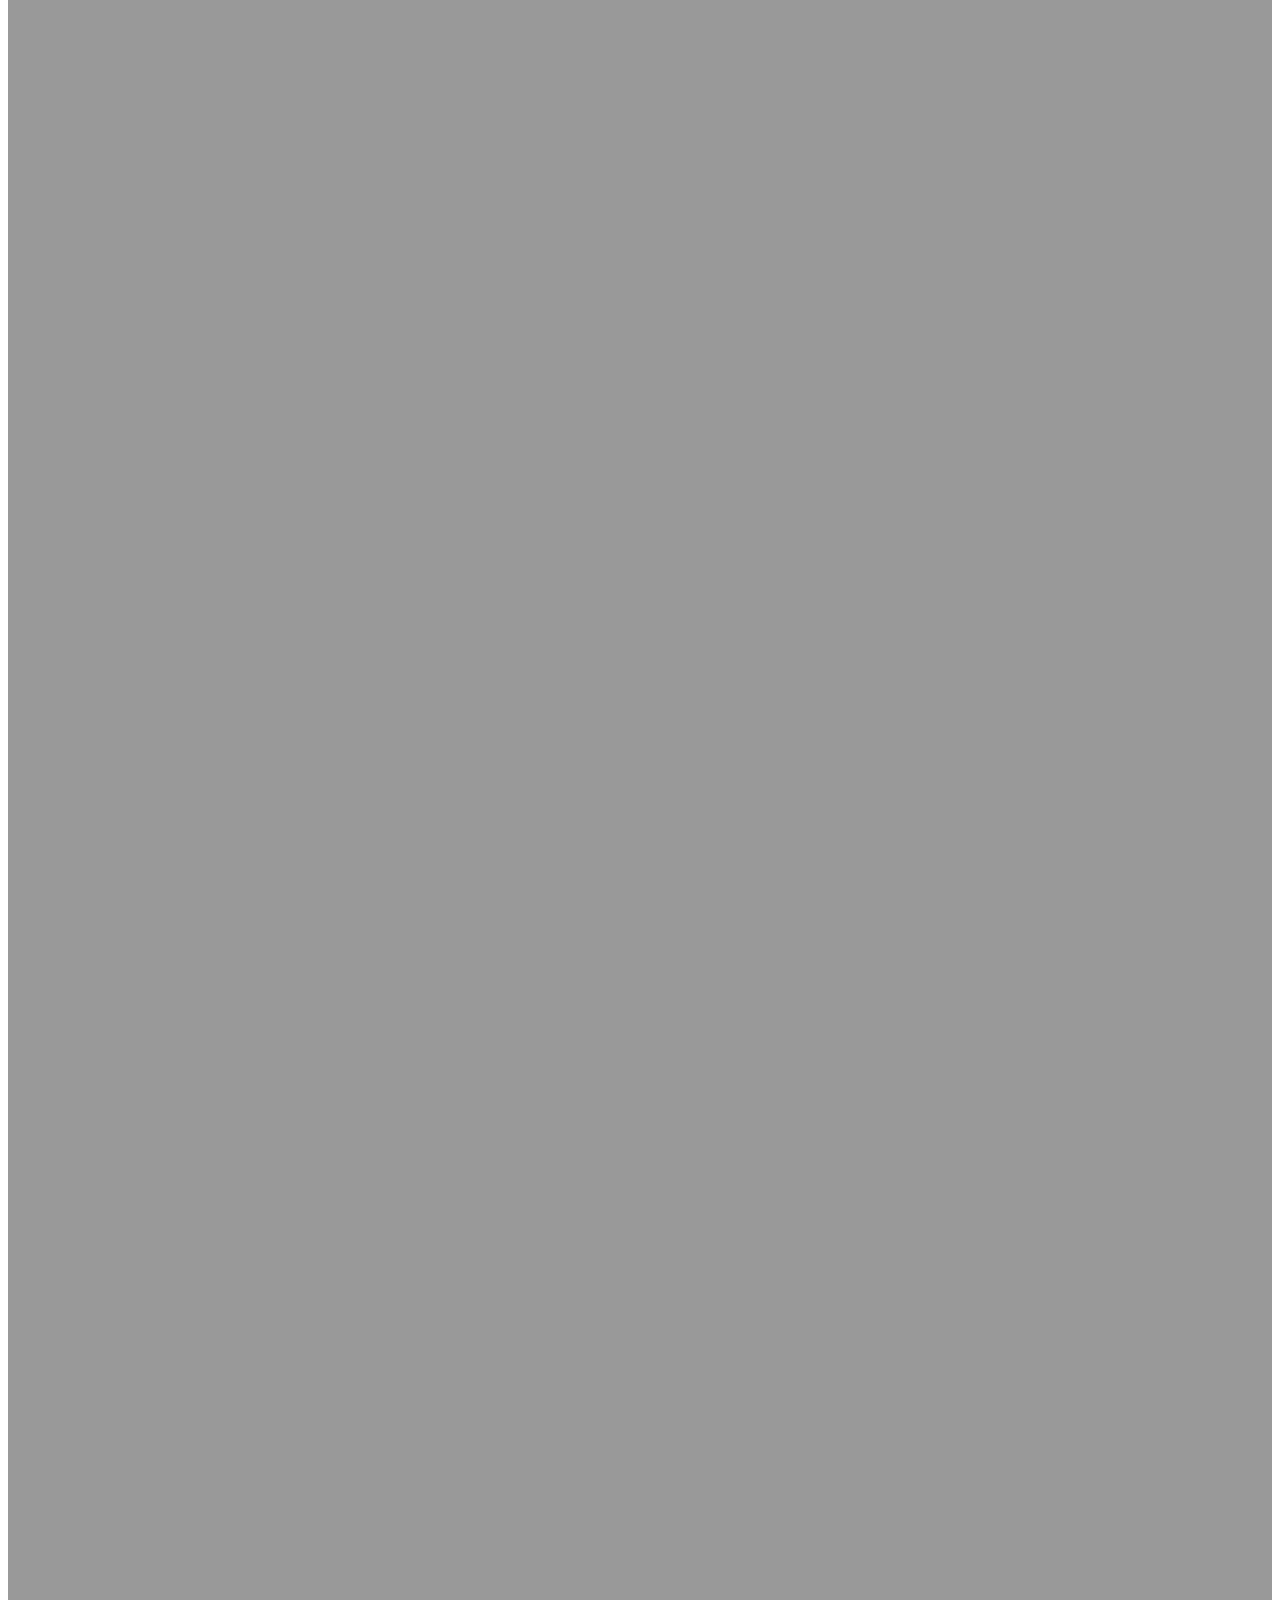
<file: More.html>
<!DOCTYPE html>
<html lang="en">
<head>
    <meta charset="UTF-8">
    <meta name="viewport" content="width=device-width, initial-scale=1.0">
    <link rel="stylesheet" href="https://stackpath.bootstrapcdn.com/bootstrap/4.1.3/css/bootstrap.min.css" integrity="sha384-MCw98/SFnGE8fJT3GXwEOngsV7Zt27NXFoaoApmYm81iuXoPkFOJwJ8ERdknLPMO"
        crossorigin="anonymous">
    <link href="https://fonts.googleapis.com/css?family=Nunito:200,300,400,700" rel="stylesheet"> 
    <link href="https://fonts.googleapis.com/css2?family=Comfortaa:wght@300;400&family=Courgette&family=Pacifico&display=swap" rel="stylesheet"> 
    <link rel="stylesheet" href="https://cdnjs.cloudflare.com/ajax/libs/animate.css/3.7.2/animate.min.css">
    <link rel="stylesheet" href="CSS/mor.css">
    <title>All Services</title>
</head>
<body class="">
    <section id="front">
        <section class="container">
        
            <div class="row justify-content-center">
                <h1 class="main animated fadeInUp text-center">All Services</h1>
            </div>
        </section>
    </section>    
    
    
    <section class="container py-5">
        <div class="row justify-content-start">
            <div class="col-12">
                <h2 class="wow animated fadeInUp my-4" data-wow-delay="500ms">
                    Here is a list of all the services we offer:
                </h2>
                

        <!-- set 1 PC's -->
        
        
        <div class="container mt-5 d-none d-lg-block">
            <div class="row justify-content-center" id="Services">
                <div class="col-10">
                    
                    <!--E-pass authorization, Pharmaceutical Supplies, Emergency services, Food Donation-->
                    <div class="container">

                      <div class="card-deck mt-2">
                        <!-- General Awareness -->
                        <div class="card bg-dark text-white wow animated fadeInUp" data-wow-delay="500ms">
                          <img class="card-img-top" src="CSS/images/Gen.jpg" alt="Card image cap">
                          <div class="card-body">
                            <h5 class="card-title">General Awareness</h5>
                            <p class="card-text">Get to know general information about what the corona virus is, how it spreads, what safety measures can be taken and statistics of the infection and recovery rates all over India from the Ministry of Health and Family Welfare.</p>
                          </div>
                          <div class="card-footer">
                            <a href="https://www.mohfw.gov.in/" >Visit the website</a>
                          </div>
                        </div>
                        <!-- Fact Verification -->
                        <div class="card bg-dark text-white wow animated fadeInUp" data-wow-delay="700ms">
                          <img class="card-img-top" src="CSS/images/Magnify (2).jpg" alt="Card image cap">
                          <div class="card-body">
                            <h5 class="card-title">Fact Verification</h5>
                            <p class="card-text">THH has established a partnership with Verify.net, an online fact verification service with which you can check whether the message you recieve via social media are true or not. The results will arrive as an email to the mail ID provided when posting the question.</p>
                          </div>
                          <div class="card-footer">
                            <a href="verify.html">Visit the website</a>
                          </div>
                        </div>
                        <!-- Card 3 -->
                        <div class="card bg-dark text-white wow animated fadeInUp" data-wow-delay="900ms">
                          <img class="card-img-top" src="CSS/images/drone.jpg" alt="Card image cap">
                          <div class="card-body">
                            <h5 class="card-title">Advanced No-Contact Delivery</h5>
                            <p class="card-text">Online shopping made safer with drone dropoffs from delivery vehicles. Done in collaboration with all engineering colleges of India that have developed drones as final year projects, Amazon and Flipkart. Headed by the IEEE PES SBC of Rajagiri School of Engineering and Technology.</p>
                          </div>
                          <div class="card-footer">
                            <a href="Delivery.html">Visit the website</a>
                          </div>
                        </div>
                      </div>
                      <div class="card-deck mt-4">
                        <!-- Card 4 -->
                        <div class="card bg-dark text-white wow animated fadeInUp" data-wow-delay="500ms">
                          <img class="card-img-top" src="CSS/images/listen.jpg" alt="Card image cap">
                          <div class="card-body">
                            <h5 class="card-title">Mental Health Therapy</h5>
                            <p class="card-text">THH foundation offers free mental health therapy sessions that may prove useful to those who face difficulty being at home for such a long duration of time. We have brought together several experts from all over the world who specialize in treating confinement discomforts, alchohol withdrawal syndromes and a vast majority of psychological issues in general.</p>
                          </div>
                          <div class="card-footer">
                            <a href="https://www.betterhelp.com/start/?go=true&transaction_id=10272dc17cf77376166b9a94f4c695&utm_source=affiliate&utm_campaign=1510&utm_medium=Desktop&utm_content=&utm_term=&not_found=1&gor=start">Visit the website</a>
                          </div>
                        </div>
                        <!-- card 5 -->
                        <div class="card bg-dark text-white wow animated fadeInUp" data-wow-delay="700ms">
                          <img class="card-img-top" src="CSS/images/doc.jpg" alt="Card image cap">
                          <div class="card-body">
                            <h5 class="card-title">Live Consultancy with Doctors</h5>
                            <p class="card-text">THH has brought together the best doctors from all over the world to interact live wth you regarding your queries and issues. Qualified personnel from all fields of medicine, ranging from general physicians to gynecologists have partnered with us to provide you with the best of their services even in the pandemic situation.</p>
                          </div>
                          <div class="card-footer">
                            <a href="https://www.mdlive.com/">Visit the website</a>
                          </div>
                        </div>
                        <!-- Card 6 -->
                        <div class="card bg-dark text-white wow animated fadeInUp" data-wow-delay="900ms">
                          <img class="card-img-top" src="CSS/images/siren.jpg" alt="Card image cap">
                          <div class="card-body">
                            <h5 class="card-title">Emergency services</h5>
                            <p class="card-text">Our foundation provides immediate help as well. For immediate need of food or essential supplies such as medicines or sanitary wear, just place a request at our amenities portal. The nearest government office will get in contact with you in a matter of hours.</p>
                          </div>
                          <div class="card-footer">
                            <a href="https://ners.in/">Visit the website</a>
                          </div>
                        </div>
                      </div>  
                      <div class="card-deck mt-4">
                        <div class="card bg-dark text-white wow animated fadeInUp mt-4" data-wow-delay="500ms">
                          <img class="card-img-top" src="CSS/images/loan.jpg" alt="Card image cap">
                          <div class="card-body">
                            <h5 class="card-title">Loans</h5>
                            <p class="card-text">Anyone can apply for an instant loan of upto Rs. 1,00,000 depending on annual income. This loan will be at minimal interest or even free of interest depending on current financial status of the debtor, and can be paid over a period of 1 year. However, a maximum of only one loan can be allotted to one family as per ration card.</p>
                          </div>
                          <div class="card-footer">
                            <a href="#">More Info</a>
                          </div>
                        </div>
                        <div class="card bg-dark text-white wow animated fadeInUp mt-4" data-wow-delay="700ms">
                          <img class="card-img-top" src="CSS/images/mask.jpg" alt="Card image cap">
                          <div class="card-body">
                            <h5 class="card-title">Self-Made Supplies</h5>
                            <p class="card-text">The Government has set up classes online on how to make effective masks from old clothes and on how to make sanitizer liquid from raw chemicals. Collection points have been set up for people who make such supplies in surplus.</p>
                          </div>
                          <div class="card-footer">
                            <a href="#">More Info</a>
                          </div>
                        </div>
                        <div class="card bg-dark text-white wow animated fadeInUp mt-4" data-wow-delay="900ms">
                          <img class="card-img-top" src="CSS/images/tech.jpg" alt="Card image cap">
                          <div class="card-body">
                            <h5 class="card-title">Technical Sessions</h5>
                            <p class="card-text">The government has initiated a series of webinars on several timeslots scheduled over the course of this month in association with the UGC and IEEE India Chapter. These webinars will deal with how to make Ventilators, Automatic Sanitizers, Thermal detectors etc. from materials that are mostly available in homes.</p>
                          </div>
                          <div class="card-footer">
                            <a href="#">More Info</a>
                          </div>
                        </div>
                      </div>           
                    </div>
                  </div>
            </div>
          </div>
        </div>


        <!-- set 2 Tabs-->
        
        
        <div class="container mt-5 d-none d-md-block d-lg-none">
          <div class="row justify-content-center" id="Services">
              <div class="col-10">
                  <h3 class="mb-4 wow animated fadeInUp" data-wow-delay="500ms">
                      Services
                  </h3>
                  <div class="fimg" style="background-image: url(CSS/images/services.jpg);"></div>
                  <p class="wow animated fadeInUp" data-wow-delay="700ms">
                      Our organization acts as a for you to interact with the various government services, NGO's, Online shopping platforms and Charitable trusts. Here are a list of the services we can connect you to:
                  </p>            
                  
                  <!--E-pass authorization, Pharmaceutical Supplies, Emergency services, Food Donation-->
                  <div class="container">

                    <div class="card-deck mt-2">
                      <!-- General Awareness -->
                      <div class="card bg-dark text-white wow animated fadeInUp" data-wow-delay="500ms">
                        <img class="card-img-top" src="CSS/images/Gen.jpg" alt="Card image cap">
                        <div class="card-body">
                          <h5 class="card-title">General Awareness</h5>
                          <p class="card-text">Get to know general information about what the corona virus is, how it spreads, what safety measures can be taken and statistics of the infection and recovery rates all over India from the Ministry of Health and Family Welfare.</p>
                        </div>
                        <div class="card-footer">
                          <a href="https://www.mohfw.gov.in/" >Visit the website</a>
                        </div>
                      </div>
                      <!-- Fact Verification -->
                      <div class="card bg-dark text-white wow animated fadeInUp" data-wow-delay="700ms">
                        <img class="card-img-top" src="CSS/images/Magnify (2).jpg" alt="Card image cap">
                        <div class="card-body">
                          <h5 class="card-title">Fact Verification</h5>
                          <p class="card-text">THH has established a partnership with Verify.net, an online fact verification service with which you can check whether the message you recieve via social media are true or not. The results will arrive as an email to the mail ID provided when posting the question.</p>
                        </div>
                        <div class="card-footer">
                          <a href="Verify/verify.html">Visit the website</a>
                        </div>
                      </div>
                    </div>
                      <div class="card-deck mt-4">
                      <!-- Card 3 -->
                      <div class="card bg-dark text-white wow animated fadeInUp" data-wow-delay="900ms">
                        <img class="card-img-top" src="CSS/images/drone.jpg" alt="Card image cap">
                        <div class="card-body">
                          <h5 class="card-title">Advanced No-Contact Delivery</h5>
                          <p class="card-text">Online shopping made safer with drone dropoffs from delivery cars. Done in collaboration with all engineering colleges of Kerala that have developed drones as final year projects, Amazon and Flipkart. Headed by the IEEE PES SBC of Rajagiri School of Engineering and Technology.</p>
                        </div>
                        <div class="card-footer">
                          <a href="#">Visit the website</a>
                        </div>
                      </div>
                    
                      <!-- Card 4 -->
                      <div class="card bg-dark text-white wow animated fadeInUp" data-wow-delay="500ms">
                        <img class="card-img-top" src="CSS/images/listen.jpg" alt="Card image cap">
                        <div class="card-body">
                          <h5 class="card-title">Mental Health Therapy</h5>
                          <p class="card-text">THH foundation offers free mental health therapy sessions that may prove useful to those who face difficulty being at home for such a long duration of time. We have brought together several experts from all over the world who specialize in treating confinement discomforts, alchohol withdrawal syndromes and a vast majority of psychological issues in general.</p>
                        </div>
                        <div class="card-footer">
                          <a href="#">Visit the website</a>
                        </div>
                      </div>
                    </div>
                    <div class="card-deck mt-4">
                      <!-- card 5 -->
                      <div class="card bg-dark text-white wow animated fadeInUp" data-wow-delay="700ms">
                        <img class="card-img-top" src="CSS/images/doc.jpg" alt="Card image cap">
                        <div class="card-body">
                          <h5 class="card-title">Live Consultancy with Doctors</h5>
                          <p class="card-text">THH has brought together the best doctors from all over the world to interact live wth you regarding your queries and issues. Qualified personnel from all fields of medicine, ranging from general physicians to gynecologists have partnered with us to provide you with the best of their services even in the pandemic situation.</p>
                        </div>
                        <div class="card-footer">
                          <a href="#">Visit the website</a>
                        </div>
                      </div>
                      <!-- Card 6 -->
                      <div class="card bg-dark text-white wow animated fadeInUp" data-wow-delay="900ms">
                        <img class="card-img-top" src="CSS/images/siren.jpg" alt="Card image cap">
                        <div class="card-body">
                          <h5 class="card-title">Emergency services</h5>
                          <p class="card-text">Our foundation provides immediate help as well. For immediate need of food or essential supplies such as medicines or sanitary wear, just place a request at our amenities portal. The nearest government office will get in contact with you in a matter of hours.</p>
                        </div>
                        <div class="card-footer">
                          <a href="https://ners.in/">Visit the website</a>
                        </div>
                      </div>
                    </div>
                    <div class="card-deck mt-4">
                      <div class="card bg-dark text-white wow animated fadeInUp mt-4" data-wow-delay="500ms">
                        <img class="card-img-top" src="CSS/images/loan.jpg" alt="Card image cap">
                        <div class="card-body">
                          <h5 class="card-title">Loans</h5>
                          <p class="card-text">Anyone can apply for an instant loan of upto Rs. 1,00,000 depending on annual income. This loan will be at minimal interest or even free of interest depending on current financial status of the debtor, and can be paid over a period of 1 year. However, a maximum of only one loan can be allotted to one family as per ration card.</p>
                        </div>
                        <div class="card-footer">
                          <a href="#">More Info</a>
                        </div>
                      </div>
                      <div class="card bg-dark text-white wow animated fadeInUp mt-4" data-wow-delay="700ms">
                        <img class="card-img-top" src="CSS/images/mobile.jpg" alt="Card image cap">
                        <div class="card-body">
                          <h5 class="card-title">Mobile Recharges</h5>
                          <p class="card-text">The current pandemic situation in our country demands all people to be connected to the internet for their safety and well-being. However, there are a lot of people who do not have money to recharge their internet services in addition to talktime credits. Thus the Government has undertaken a mission of distributing data balance irrespective of network used to the less financially-able factions of our country.</p>
                        </div>
                        <div class="card-footer">
                          <a href="#">More Info</a>
                        </div>
                      </div>
                    </div>
                    <div class="card-deck mt-4">
                      <div class="card bg-dark text-white wow animated fadeInUp mt-4" data-wow-delay="900ms">
                        <img class="card-img-top" src="CSS/images/mask.jpg" alt="Card image cap">
                        <div class="card-body">
                          <h5 class="card-title">Self-Made Supplies</h5>
                          <p class="card-text">The Government has set up classes online on how to make effective masks from old clothes and on how to make sanitizer liquid from raw chemicals. Collection points have been set up for people who make such supplies in surplus.</p>
                        </div>
                        <div class="card-footer">
                          <a href="#">More Info</a>
                        </div>
                      </div>
                      <div class="card bg-dark text-white wow animated fadeInUp mt-4" data-wow-delay="1000ms">
                        <img class="card-img-top" src="CSS/images/tech.jpg" alt="Card image cap">
                        <div class="card-body">
                          <h5 class="card-title">Technical Sessions</h5>
                          <p class="card-text">The government has initiated a series of webinars on several timeslots scheduled over the course of this month in association with the UGC and IEEE India Chapter. These webinars will deal with how to make Ventilators, Automatic Sanitizers, Thermal detectors etc. from materials that are mostly available in homes.</p>
                        </div>
                        <div class="card-footer">
                          <a href="#">More Info</a>
                        </div>
                      </div>
                    </div>
                  </div>
                </div>
          </div>
        </div>
      </div>

      <!-- set 3 mobile-->


      <div class="container mt-5 d-block d-md-none">
        <div class="row justify-content-center" id="Services">
            <div class="col-10">
                <h3 class="mb-4 wow animated fadeInUp" data-wow-delay="500ms">
                    Services
                </h3>
                <div class="fimg" style="background-image: url(CSS/images/services.jpg);"></div>
                <p class="wow animated fadeInUp" data-wow-delay="700ms">
                    Our organization acts as a for you to interact with the various government services, NGO's, Online shopping platforms and Charitable trusts. Here are a list of the services we can connect you to:
                </p>            
                
                <!--E-pass authorization, Pharmaceutical Supplies, Emergency services, Food Donation-->
                <div class="container">

                    <!-- General Awareness -->
                    <div class="card bg-dark text-white wow animated fadeInUp" data-wow-delay="500ms">
                      <img class="card-img-top" src="CSS/images/Gen.jpg" alt="Card image cap">
                      <div class="card-body">
                        <h5 class="card-title">General Awareness</h5>
                        <p class="card-text">Get to know general information about what the corona virus is, how it spreads, what safety measures can be taken and statistics of the infection and recovery rates all over India from the Ministry of Health and Family Welfare.</p>
                      </div>
                      <div class="card-footer">
                        <a href="https://www.mohfw.gov.in/" >Visit the website</a>
                      </div>
                    </div>
                    <!-- Fact Verification -->
                    <div class="card bg-dark text-white wow animated fadeInUp mt-4" data-wow-delay="500ms">
                      <img class="card-img-top" src="CSS/images/Magnify (2).jpg" alt="Card image cap">
                      <div class="card-body">
                        <h5 class="card-title">Fact Verification</h5>
                        <p class="card-text">THH has established a partnership with Verify.net, an online fact verification service with which you can check whether the message you recieve via social media are true or not. The results will arrive as an email to the mail ID provided when posting the question.</p>
                      </div>
                      <div class="card-footer">
                        <a href="Verify/verify.html">Visit the website</a>
                      </div>
                    </div>
                 
                    <!-- Card 3 -->
                    <div class="card bg-dark text-white wow animated fadeInUp mt-4" data-wow-delay="500ms">
                      <img class="card-img-top" src="CSS/images/drone.jpg" alt="Card image cap">
                      <div class="card-body">
                        <h5 class="card-title">Advanced No-Contact Delivery</h5>
                        <p class="card-text">Online shopping made safer with drone dropoffs from delivery cars. Done in collaboration with all engineering colleges of Kerala that have developed drones as final year projects, Amazon and Flipkart. Headed by the IEEE PES SBC of Rajagiri School of Engineering and Technology.</p>
                      </div>
                      <div class="card-footer">
                        <a href="#">Visit the website</a>
                      </div>
                    </div>
                  
                    <!-- Card 4 -->
                    <div class="card bg-dark text-white wow animated fadeInUp mt-4" data-wow-delay="500ms">
                      <img class="card-img-top" src="CSS/images/listen.jpg" alt="Card image cap">
                      <div class="card-body">
                        <h5 class="card-title">Mental Health Therapy</h5>
                        <p class="card-text">THH foundation offers free mental health therapy sessions that may prove useful to those who face difficulty being at home for such a long duration of time. We have brought together several experts from all over the world who specialize in treating confinement discomforts, alchohol withdrawal syndromes and a vast majority of psychological issues in general.</p>
                      </div>
                      <div class="card-footer">
                        <a href="#">Visit the website</a>
                      </div>
                    </div>
               
                    <!-- card 5 -->
                    <div class="card bg-dark text-white wow animated fadeInUp mt-4" data-wow-delay="500ms">
                      <img class="card-img-top" src="CSS/images/doc.jpg" alt="Card image cap">
                      <div class="card-body">
                        <h5 class="card-title">Live Consultancy with Doctors</h5>
                        <p class="card-text">THH has brought together the best doctors from all over the world to interact live wth you regarding your queries and issues. Qualified personnel from all fields of medicine, ranging from general physicians to gynecologists have partnered with us to provide you with the best of their services even in the pandemic situation.</p>
                      </div>
                      <div class="card-footer">
                        <a href="#">Visit the website</a>
                      </div>
                    </div>
                    <!-- Card 6 -->
                    <div class="card bg-dark text-white wow animated fadeInUp mt-4" data-wow-delay="500ms">
                      <img class="card-img-top" src="CSS/images/siren.jpg" alt="Card image cap">
                      <div class="card-body">
                        <h5 class="card-title">Emergency services</h5>
                        <p class="card-text">Our foundation provides immediate help as well. For immediate need of food or essential supplies such as medicines or sanitary wear, just place a request at our amenities portal. The nearest government office will get in contact with you in a matter of hours.</p>
                      </div>
                      <div class="card-footer">
                        <a href="https://ners.in/">Visit the website</a>
                      </div>
                    </div>



                    <div class="card bg-dark text-white wow animated fadeInUp mt-4" data-wow-delay="500ms">
                      <img class="card-img-top" src="CSS/images/loan.jpg" alt="Card image cap">
                      <div class="card-body">
                        <h5 class="card-title">Loans</h5>
                        <p class="card-text">Anyone can apply for an instant loan of upto Rs. 1,00,000 depending on annual income. This loan will be at minimal interest or even free of interest depending on current financial status of the debtor, and can be paid over a period of 1 year. However, a maximum of only one loan can be allotted to one family as per ration card.</p>
                      </div>
                      <div class="card-footer">
                        <a href="#">More Info</a>
                      </div>
                    </div>
                    <div class="card bg-dark text-white wow animated fadeInUp mt-4" data-wow-delay="500ms">
                      <img class="card-img-top" src="CSS/images/mobile.jpg" alt="Card image cap">
                      <div class="card-body">
                        <h5 class="card-title">Mobile Recharges</h5>
                        <p class="card-text">The current pandemic situation in our country demands all people to be connected to the internet for their safety and well-being. However, there are a lot of people who do not have money to recharge their internet services in addition to talktime credits. Thus the Government has undertaken a mission of distributing data balance irrespective of network used to the less financially-able factions of our country.</p>
                      </div>
                      <div class="card-footer">
                        <a href="#">More Info</a>
                      </div>
                    </div>
                    <div class="card bg-dark text-white wow animated fadeInUp mt-4" data-wow-delay="500ms">
                      <img class="card-img-top" src="CSS/images/mask.jpg" alt="Card image cap">
                      <div class="card-body">
                        <h5 class="card-title">Self-Made Supplies</h5>
                        <p class="card-text">The Government has set up classes online on how to make effective masks from old clothes and on how to make sanitizer liquid from raw chemicals. Collection points have been set up for people who make such supplies in surplus.</p>
                      </div>
                      <div class="card-footer">
                        <a href="#">More Info</a>
                      </div>
                    </div>
                    <div class="card bg-dark text-white wow animated fadeInUp mt-4" data-wow-delay="500ms">
                      <img class="card-img-top" src="CSS/images/tech.jpg" alt="Card image cap">
                      <div class="card-body">
                        <h5 class="card-title">Technical Sessions</h5>
                        <p class="card-text">The government has initiated a series of webinars on several timeslots scheduled over the course of this month in association with the UGC and IEEE India Chapter. These webinars will deal with how to make Ventilators, Automatic Sanitizers, Thermal detectors etc. from materials that are mostly available in homes.</p>
                      </div>
                      <div class="card-footer">
                        <a href="#">More Info</a>
                      </div>
                    </div>
                  </div>
              </div>
        </div>
      </div>
    </div>

    
    <script src="https://code.jquery.com/jquery-3.3.1.slim.min.js" integrity="sha384-q8i/X+965DzO0rT7abK41JStQIAqVgRVzpbzo5smXKp4YfRvH+8abtTE1Pi6jizo"
        crossorigin="anonymous"></script>
    <script src="https://cdnjs.cloudflare.com/ajax/libs/popper.js/1.14.3/umd/popper.min.js" integrity="sha384-ZMP7rVo3mIykV+2+9J3UJ46jBk0WLaUAdn689aCwoqbBJiSnjAK/l8WvCWPIPm49"
        crossorigin="anonymous"></script>
    <script src="https://stackpath.bootstrapcdn.com/bootstrap/4.1.3/js/bootstrap.min.js" integrity="sha384-ChfqqxuZUCnJSK3+MXmPNIyE6ZbWh2IMqE241rYiqJxyMiZ6OW/JmZQ5stwEULTy"
        crossorigin="anonymous"></script>
    <script src="https://cdnjs.cloudflare.com/ajax/libs/wow/1.1.2/wow.min.js"></script>
    <script>
        new WOW().init();
    </script>
</body>
</html>
</file>
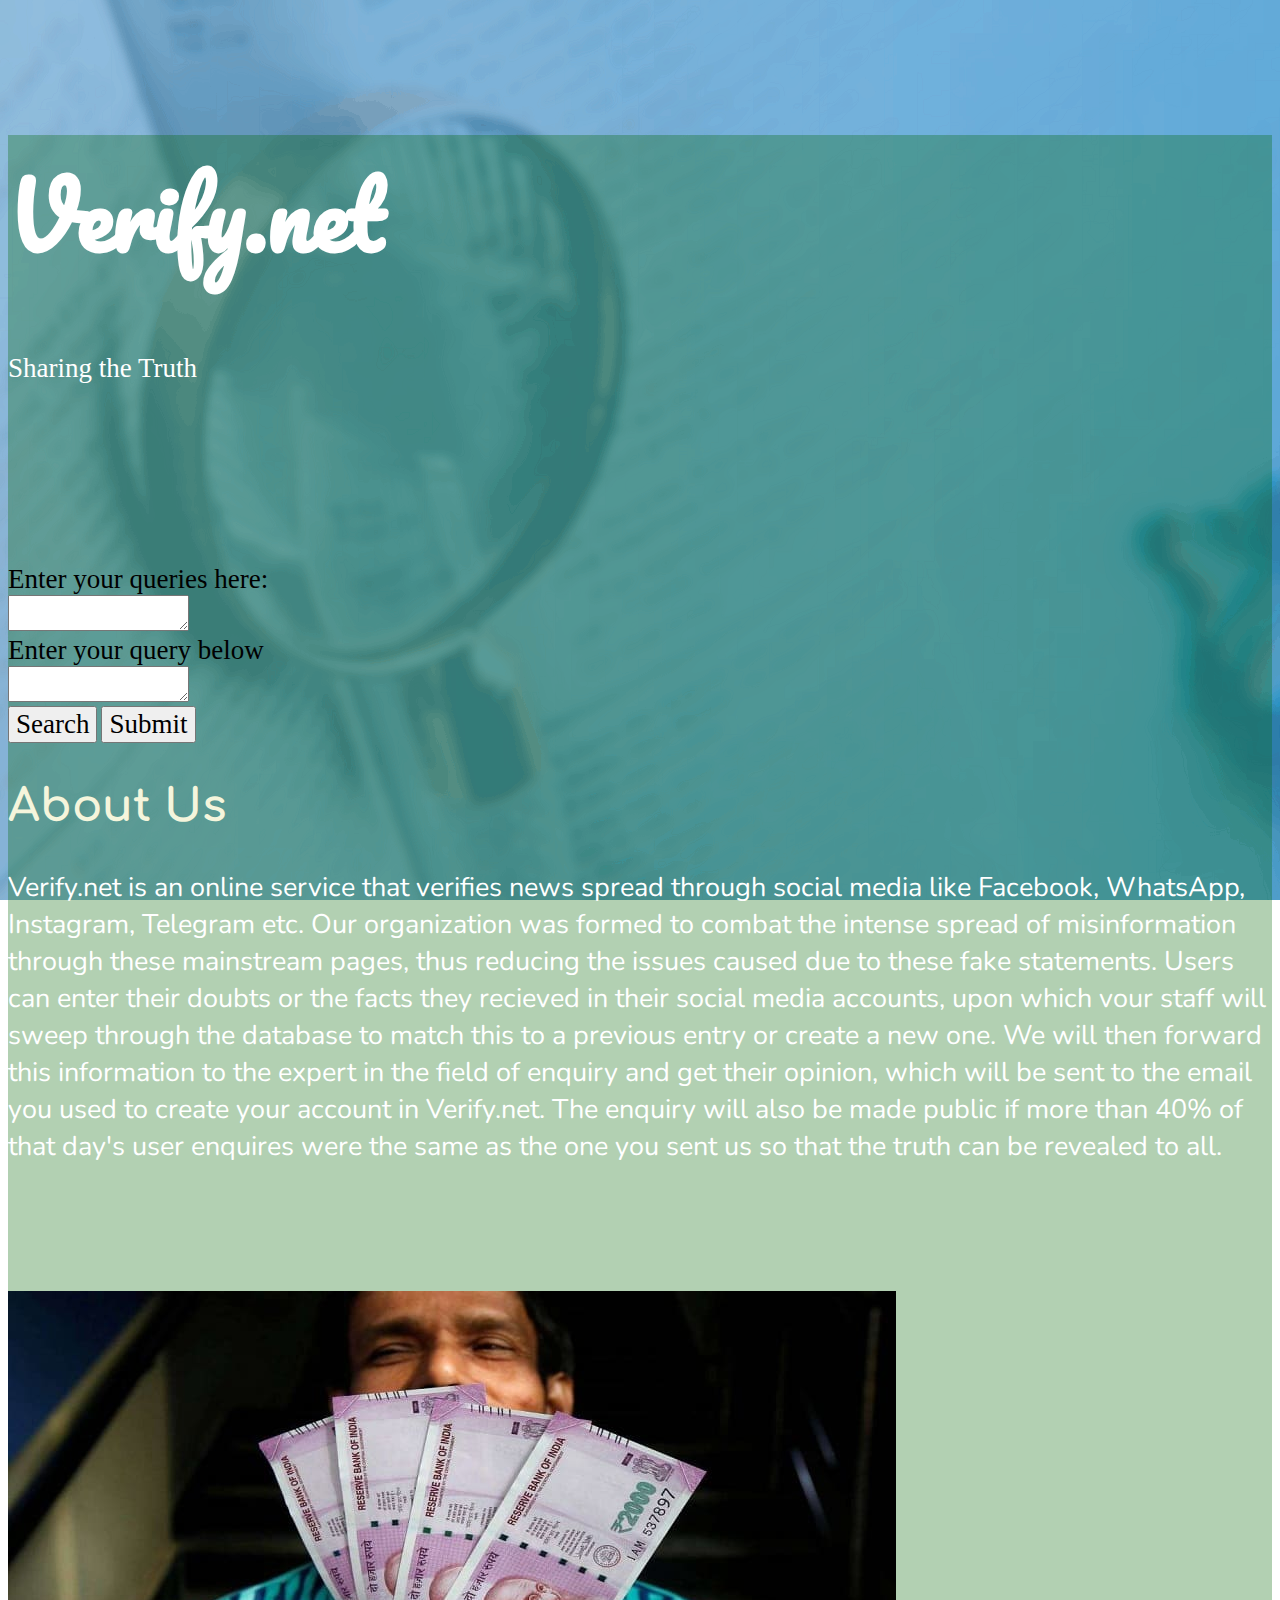
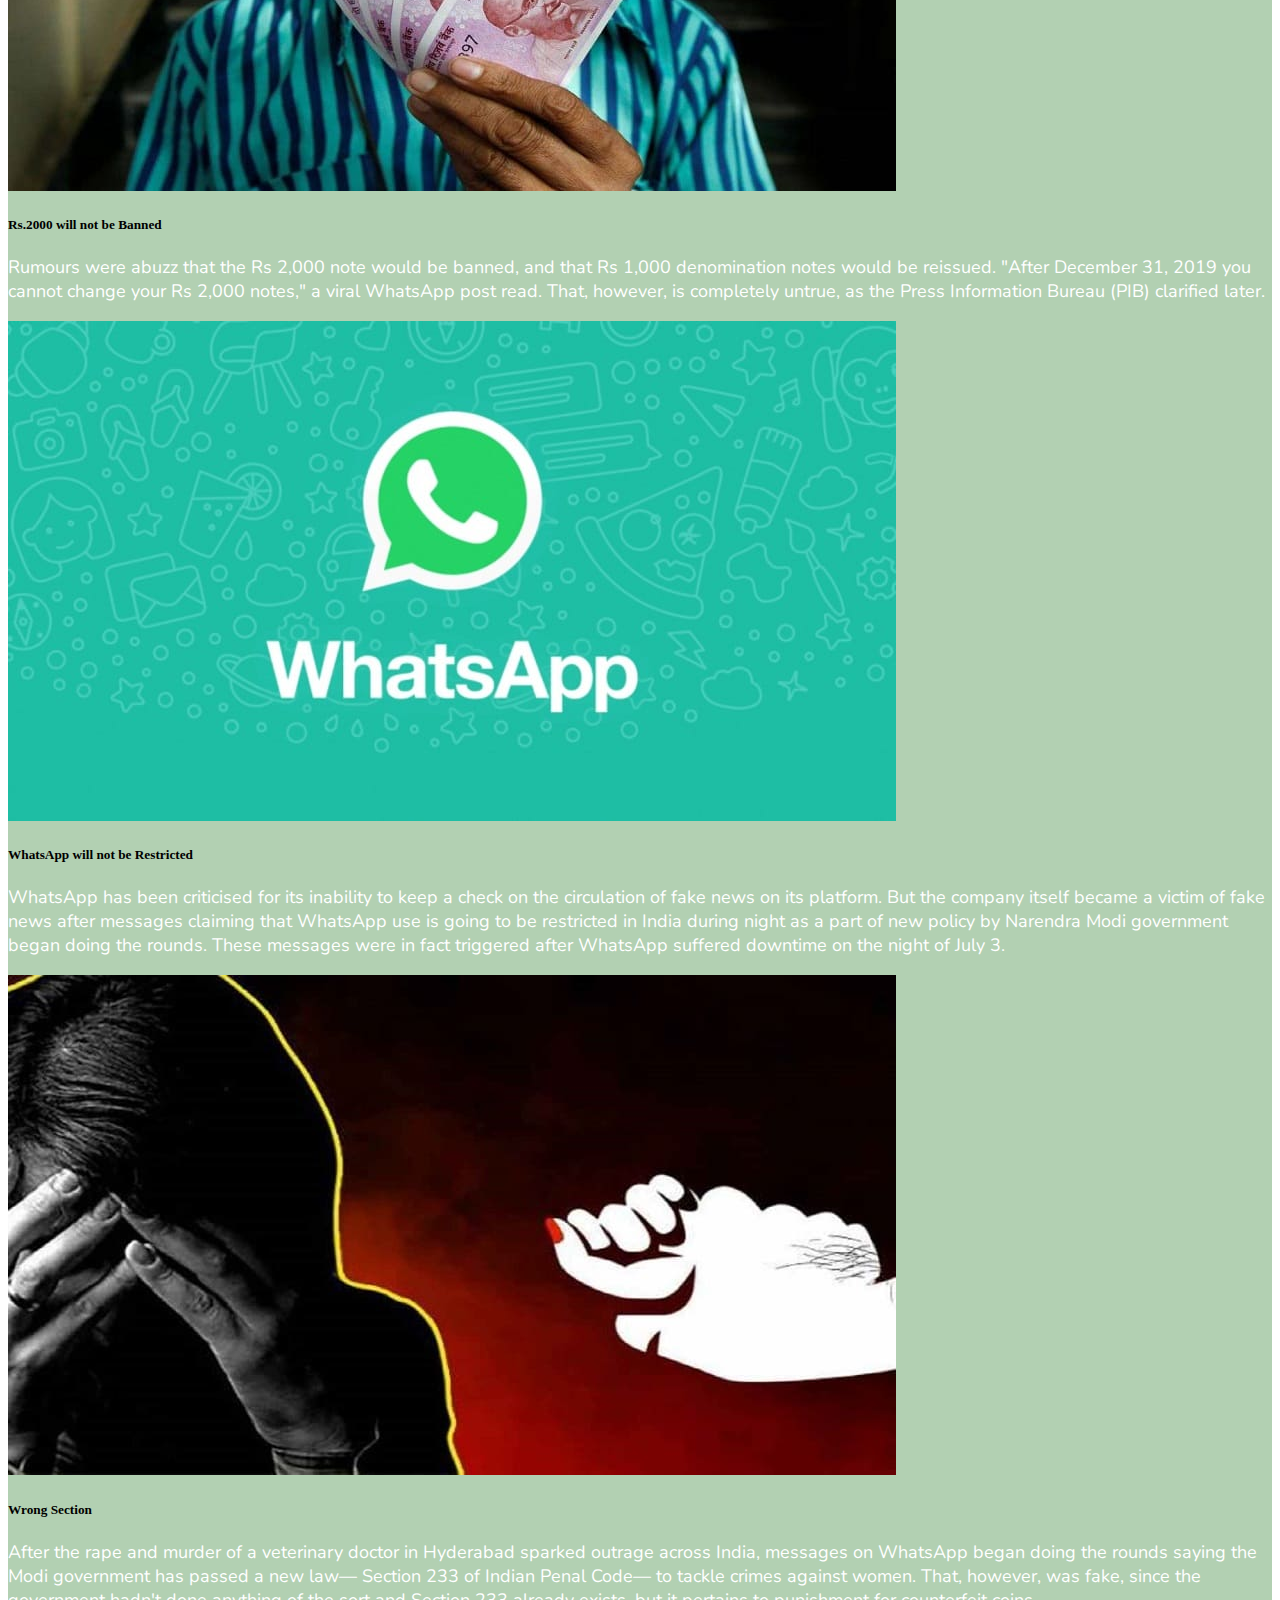
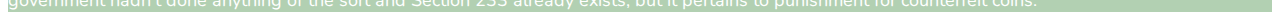
<file: verify.html>
<!DOCTYPE html>
<html lang="en">
<head>
    <meta charset="UTF-8">
    <meta name="viewport" content="width=device-width, initial-scale=1.0">
    <link rel="stylesheet" href="https://stackpath.bootstrapcdn.com/bootstrap/4.1.3/css/bootstrap.min.css" integrity="sha384-MCw98/SFnGE8fJT3GXwEOngsV7Zt27NXFoaoApmYm81iuXoPkFOJwJ8ERdknLPMO"
        crossorigin="anonymous">
    <link href="https://fonts.googleapis.com/css?family=Nunito:200,300,400,700" rel="stylesheet"> 
    <link href="https://fonts.googleapis.com/css2?family=Comfortaa:wght@300;400&family=Courgette&family=Pacifico&display=swap" rel="stylesheet"> 
    <link rel="stylesheet" href="https://cdnjs.cloudflare.com/ajax/libs/animate.css/3.7.2/animate.min.css">
    <link rel="stylesheet" href="CSS/ver.css">
    <title>Verify.net</title>
</head>
<body>
    <section class="container">
        
            <div class="row justify-content-center">
                <h1 class="main animated fadeInUp">Verify.net</h1>
            </div>
            <div class="row justify-content-center">
                <p class="mt-3 subtitle animated fadeInUp delay-1s">Sharing the Truth</p>
            </div>
            <div class="d-none d-sm-block animated fadeIn delay-1s">
                <div class="input-group mt-3">
                    <div class="input-group-prepend">
                      <span class="input-group-text">Enter your queries here:</span>
                    </div>
                    <textarea class="form-control" aria-label="With textarea"></textarea>
                </div>
            </div>
            <div class="d-sm-none animated fadeIn delay-1s">
                <div class="input-group mt-3 justify-content-center">
                    <div class="row justify-content-center"> 
                        <div class="col-12">
                            <div class="input-group-prepend mb-3 ">
                                <span class="input-group-text">Enter your query below</span>                
                            </div>
                        </div>                                          
                    </div>
                    <div class="row justify-content-center">
                        <div class="col-12">
                            <textarea class="form-control" aria-label="With textarea"></textarea>                        
                        </div>         
                    </div>              
                </div>
            </div>
            <div class="row justify-content-center mt-5 animated fadeInUp">
                <button class="btn btn-large btn-primary col-4 col-lg-2 text-center mr-4">
                    Search
                </button>    
                <button class="btn btn-large btn-warning col-4 col-lg-2 text-center">
                    Submit
                </button>    
            </div>
    </section>
    
    <section class="container mt-5">
        <div class="row justify-content-start">
            <div class="col-12">
                <h2 class="wow animated fadeInUp mt-4" data-wow-delay="500ms">
                    About Us
                </h2>
                <p class="wow animated fadeInUp" data-wow-delay="700ms">
                    Verify.net is an online service that verifies news spread through social media like Facebook, WhatsApp, Instagram, Telegram etc. Our organization was formed to combat the intense spread of misinformation through these mainstream pages, thus reducing the issues caused due to these fake statements. Users can enter their doubts or the facts they recieved in their social media accounts, upon which vour staff will sweep through the database to match this to a previous entry or create a new one. We will then forward this information to the expert in the field of enquiry and get their opinion, which will be sent to the email you used to create your account in Verify.net. The enquiry will also be made public if more than 40% of that day's user enquires were the same as the one you sent us so that the truth can be revealed to all.   
                </p>
            </div>
        </div>
    </section>
    
    <section class="container py-5">
        <div class="row justify-content-start">
            <div class="col-12">
                <h2 class="wow animated fadeInUp my-4" data-wow-delay="500ms">
                    Recent Updates on Queries
                </h2>
                <div class="card-deck">
                    <div class="card bg-dark text-white">
                        <img src="CSS/images/rupee.jpg" class="card-img-top" alt="Fake News">
                        <div class="card-body">
                            <h5 class="card-title">Rs.2000 will not be Banned</h5>
                            <p class="card-text">Rumours were abuzz that the Rs 2,000 note would be banned, and that Rs 1,000 denomination notes would be reissued. "After December 31, 2019 you cannot change your Rs 2,000 notes," a viral WhatsApp post read. That, however, is completely untrue, as the Press Information Bureau (PIB) clarified later.</p>
                        </div>
                    </div>
                   
                    <div class="card bg-dark text-white">
                        <img src="CSS/images/whatsapp.jpg" class="card-img-top" alt="Fake News">
                        <div class="card-body">
                            <h5 class="card-title">WhatsApp will not be Restricted</h5>
                            <p class="card-text">WhatsApp has been criticised for its inability to keep a check on the circulation of fake news on its platform. But the company itself became a victim of fake news after messages claiming that WhatsApp use is going to be restricted in India during night as a part of new policy by Narendra Modi government began doing the rounds. These messages were in fact triggered after WhatsApp suffered downtime on the night of July 3. </p>
                        </div>
                    </div>
                    
                    <div class="card bg-dark text-white">
                        <img src="CSS/images/rape.jpg" class="card-img-top" alt="Fake News">
                        <div class="card-body">
                            <h5 class="card-title">Wrong Section</h5>
                            <p class="card-text">After the rape and murder of a veterinary doctor in Hyderabad sparked outrage across India, messages on WhatsApp began doing the rounds saying the Modi government has passed a new law— Section 233 of Indian Penal Code— to tackle crimes against women. That, however, was fake, since the government hadn't done anything of the sort and Section 233 already exists, but it pertains to punishment for counterfeit coins.</p>
                        </div>
                    </div>

                </div>               
            </div>
        </div>
    </section>
    
    <script src="https://code.jquery.com/jquery-3.3.1.slim.min.js" integrity="sha384-q8i/X+965DzO0rT7abK41JStQIAqVgRVzpbzo5smXKp4YfRvH+8abtTE1Pi6jizo"
        crossorigin="anonymous"></script>
    <script src="https://cdnjs.cloudflare.com/ajax/libs/popper.js/1.14.3/umd/popper.min.js" integrity="sha384-ZMP7rVo3mIykV+2+9J3UJ46jBk0WLaUAdn689aCwoqbBJiSnjAK/l8WvCWPIPm49"
        crossorigin="anonymous"></script>
    <script src="https://stackpath.bootstrapcdn.com/bootstrap/4.1.3/js/bootstrap.min.js" integrity="sha384-ChfqqxuZUCnJSK3+MXmPNIyE6ZbWh2IMqE241rYiqJxyMiZ6OW/JmZQ5stwEULTy"
        crossorigin="anonymous"></script>
    <script src="https://cdnjs.cloudflare.com/ajax/libs/wow/1.1.2/wow.min.js"></script>
    <script>
        new WOW().init();
    </script>
</body>
</html>
</file>
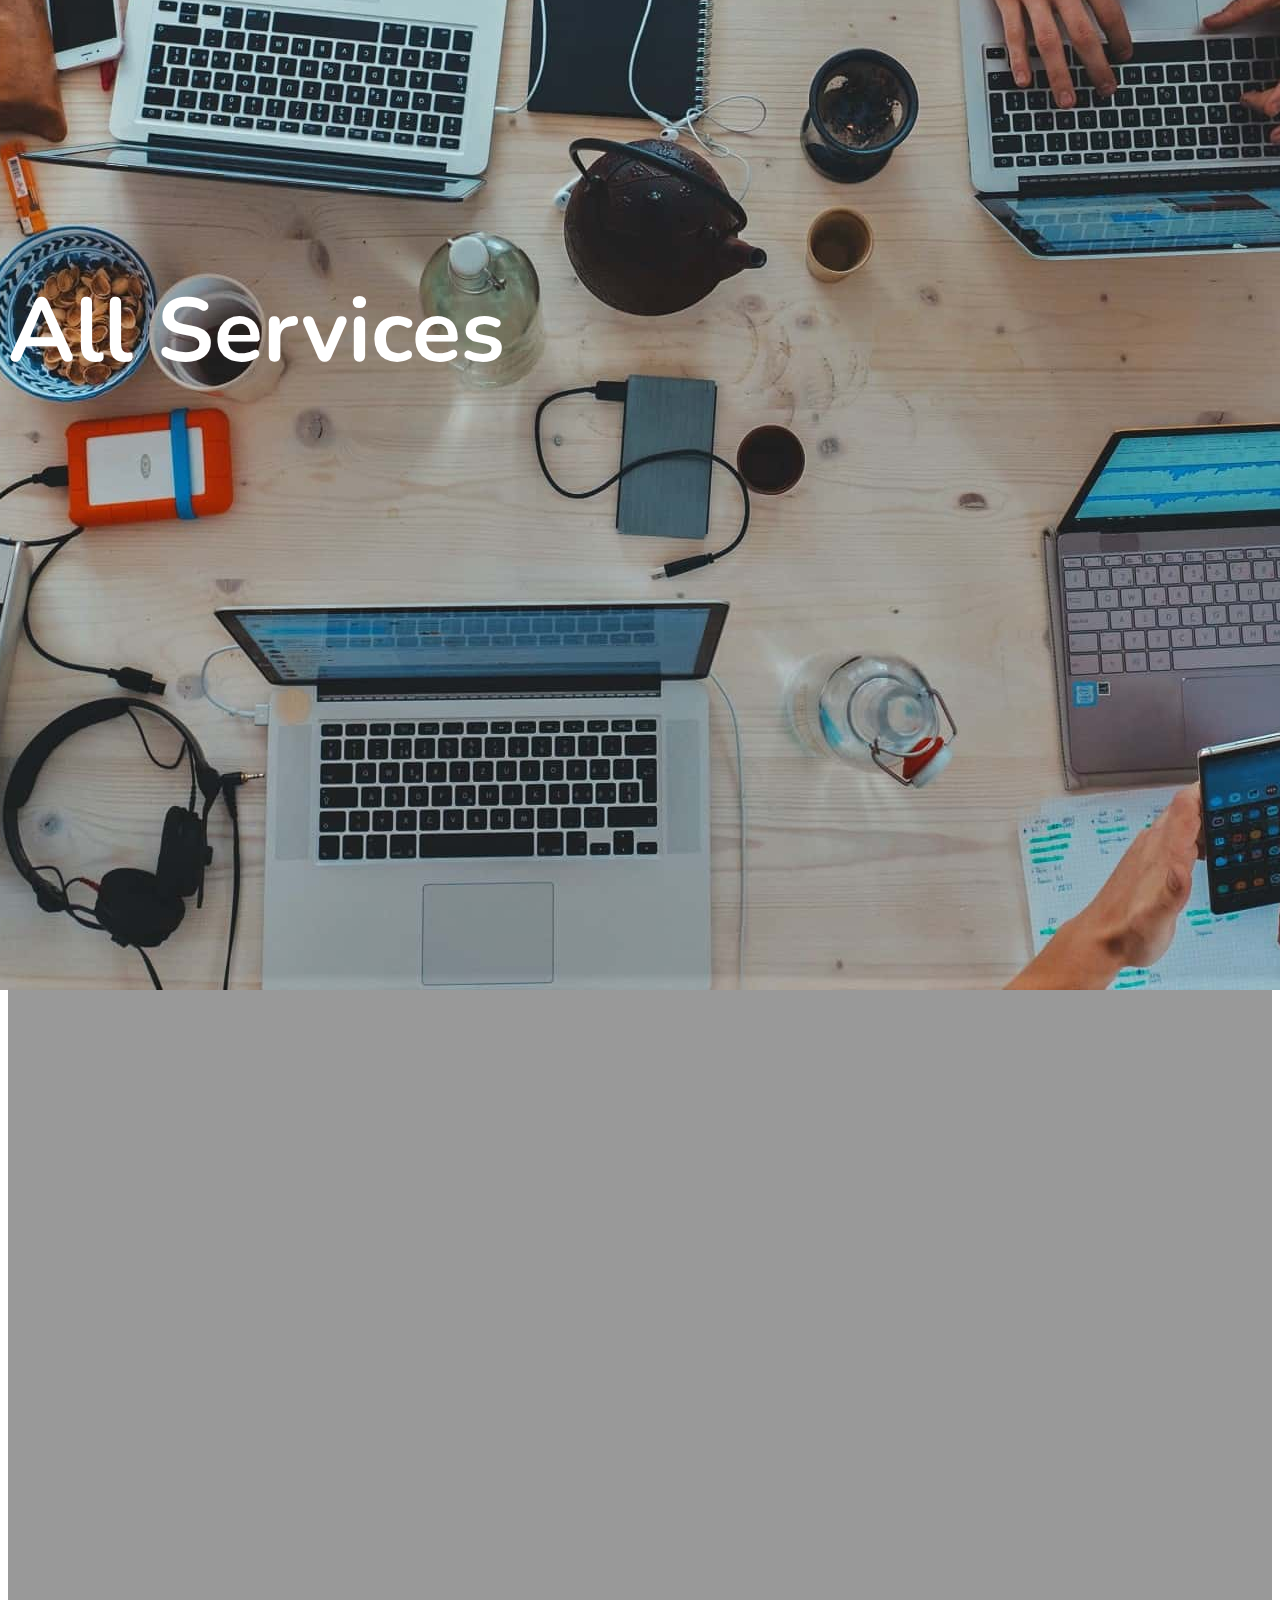
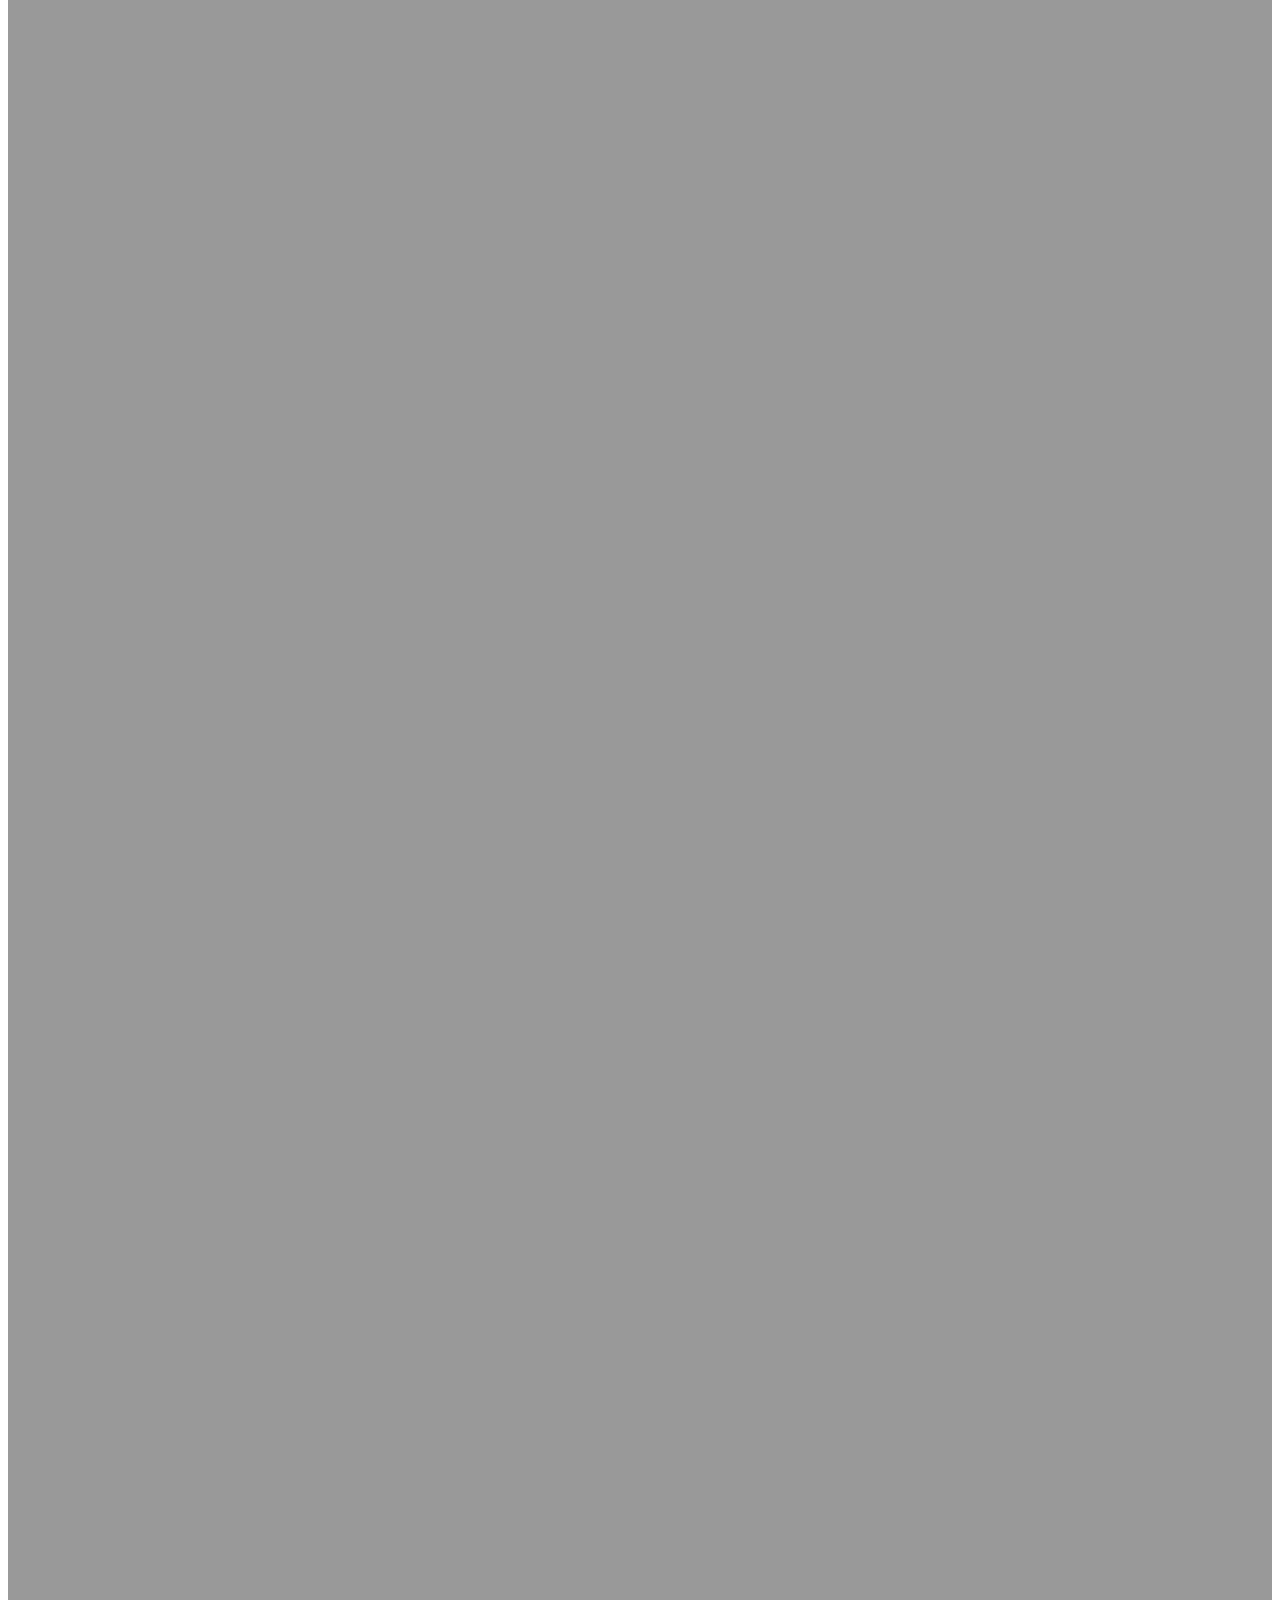
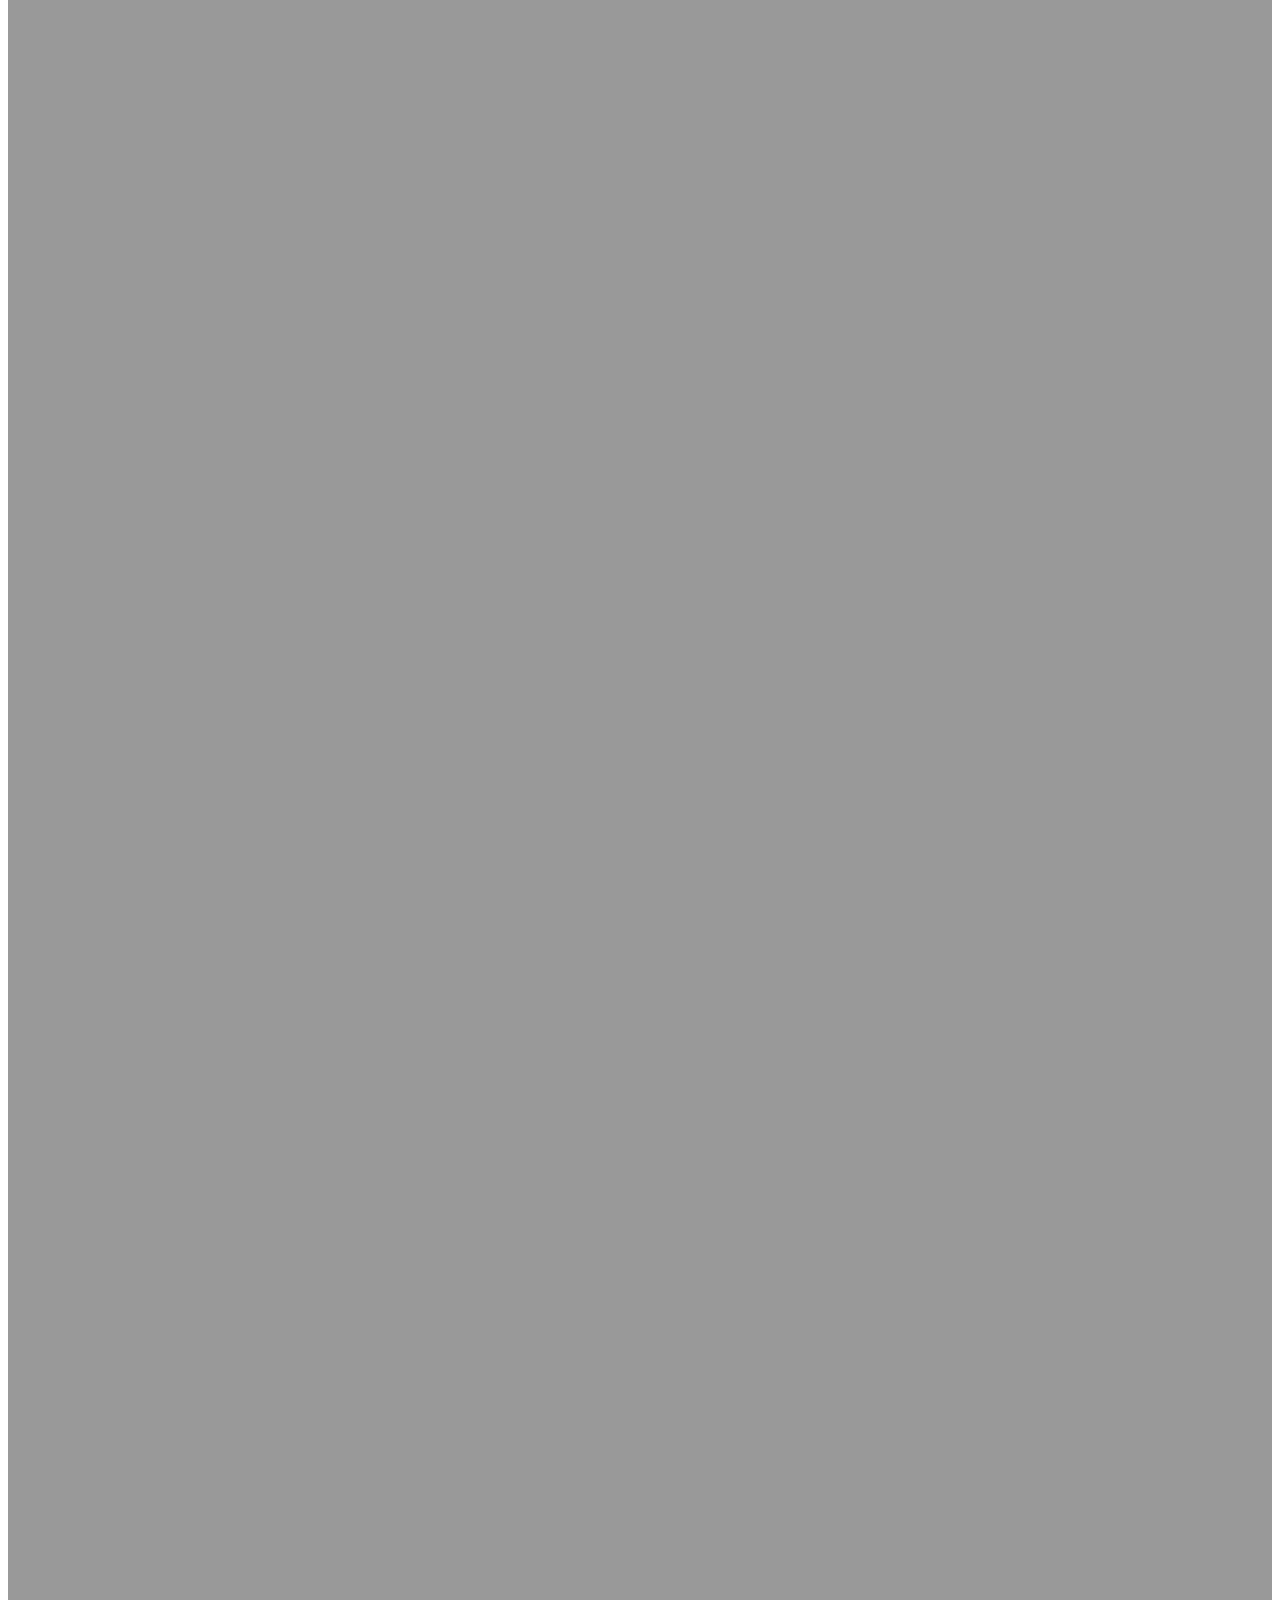
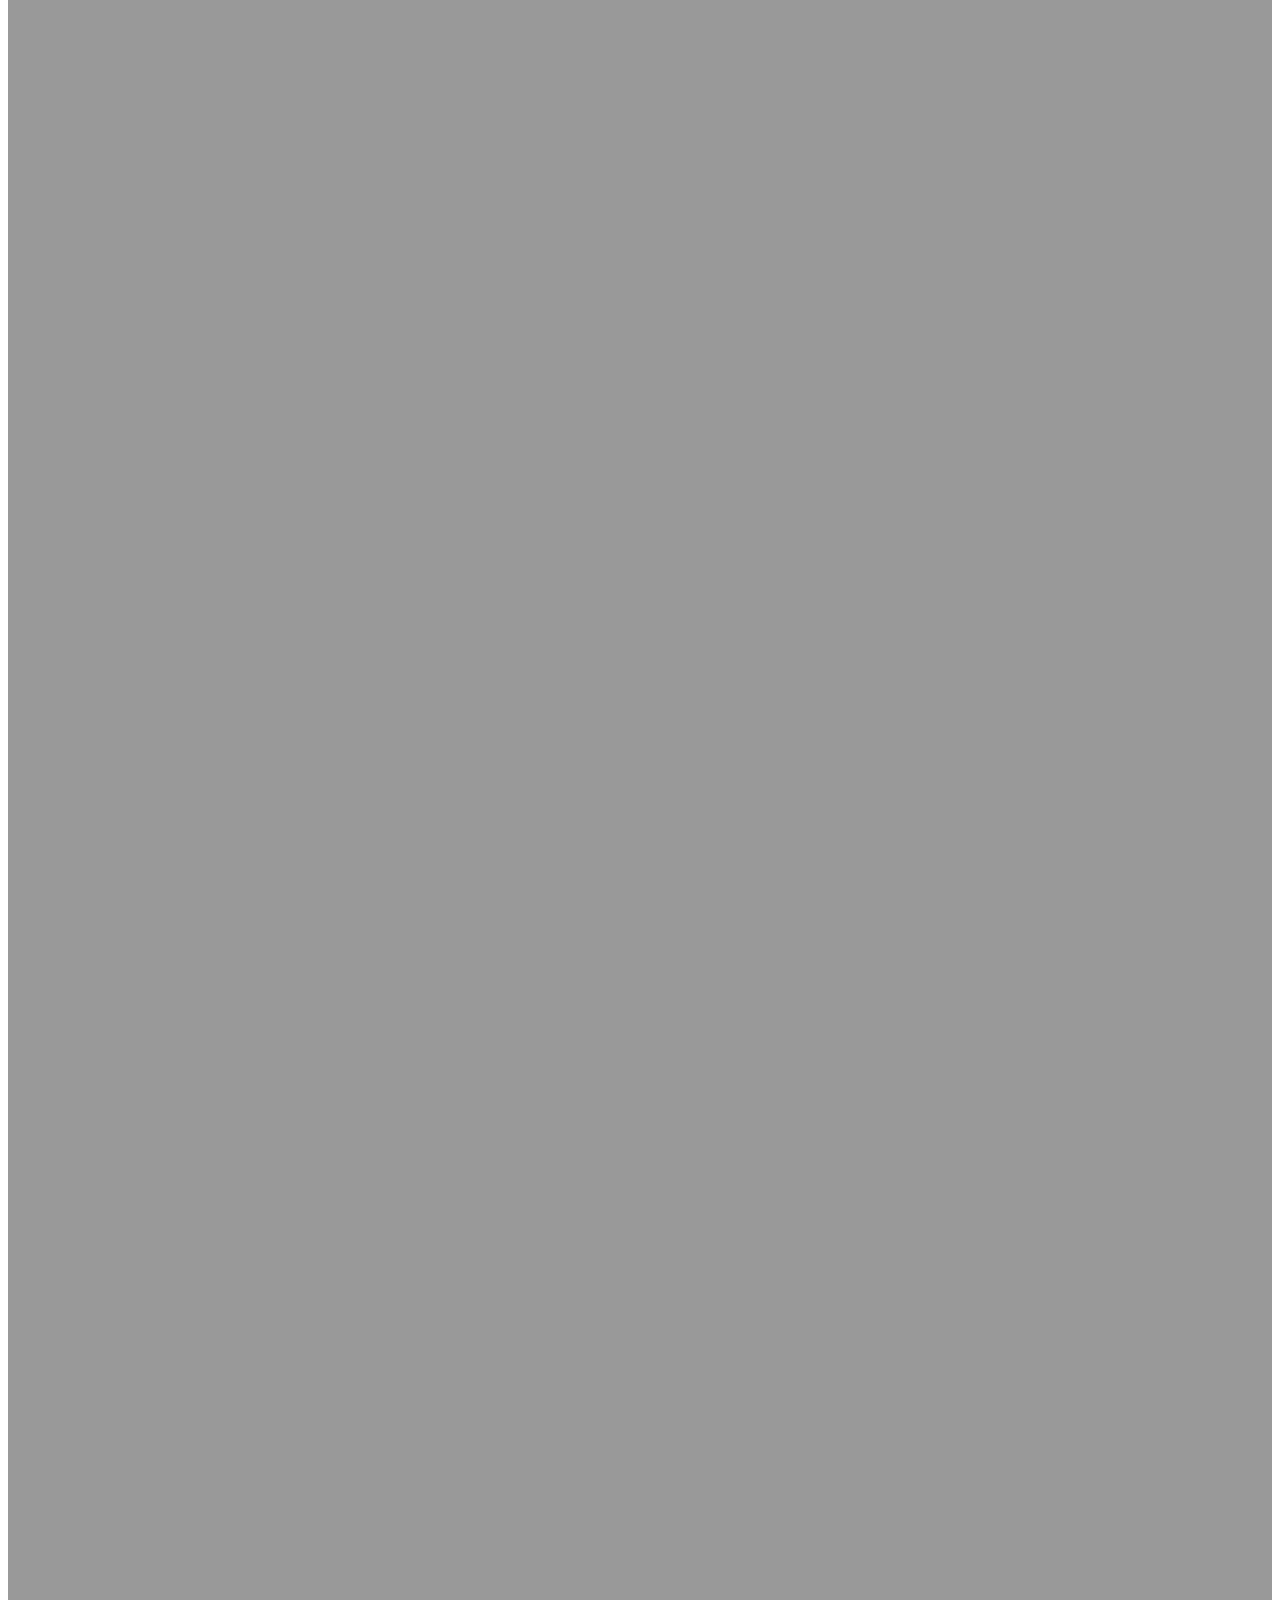
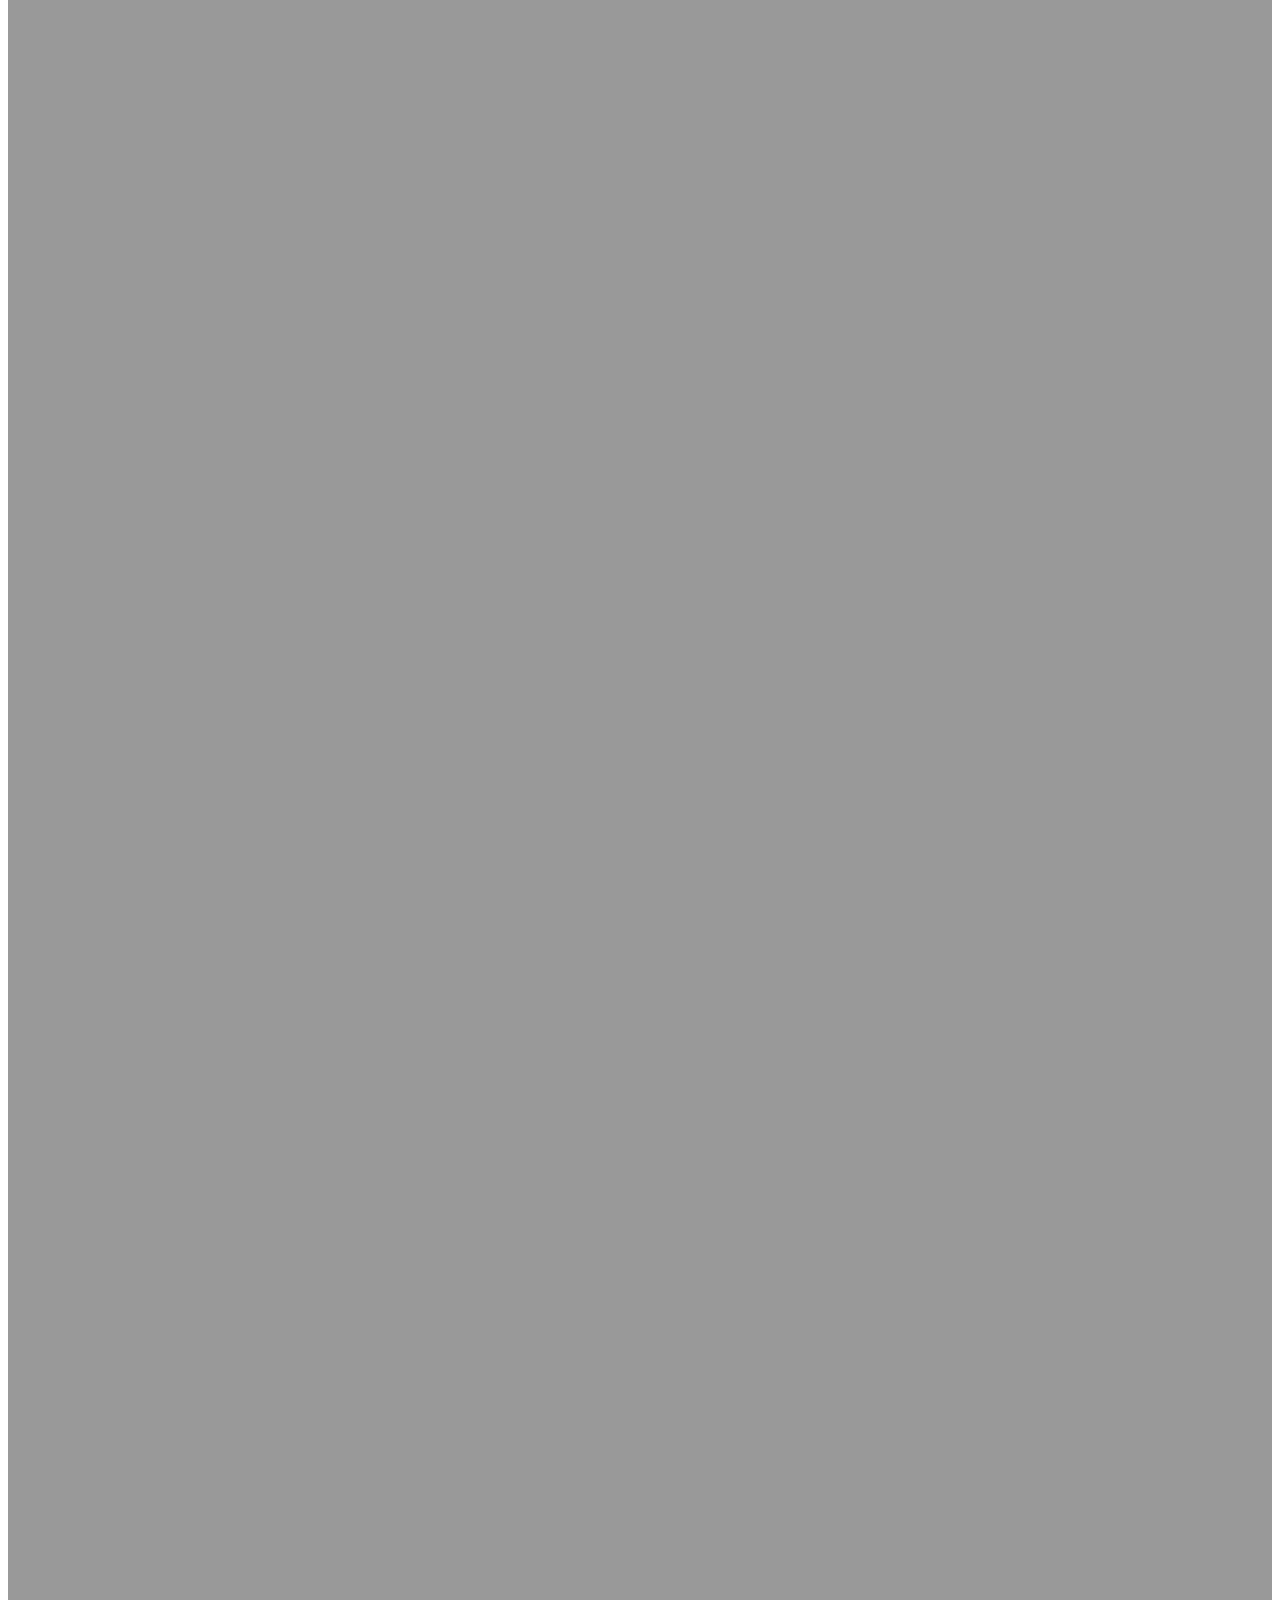
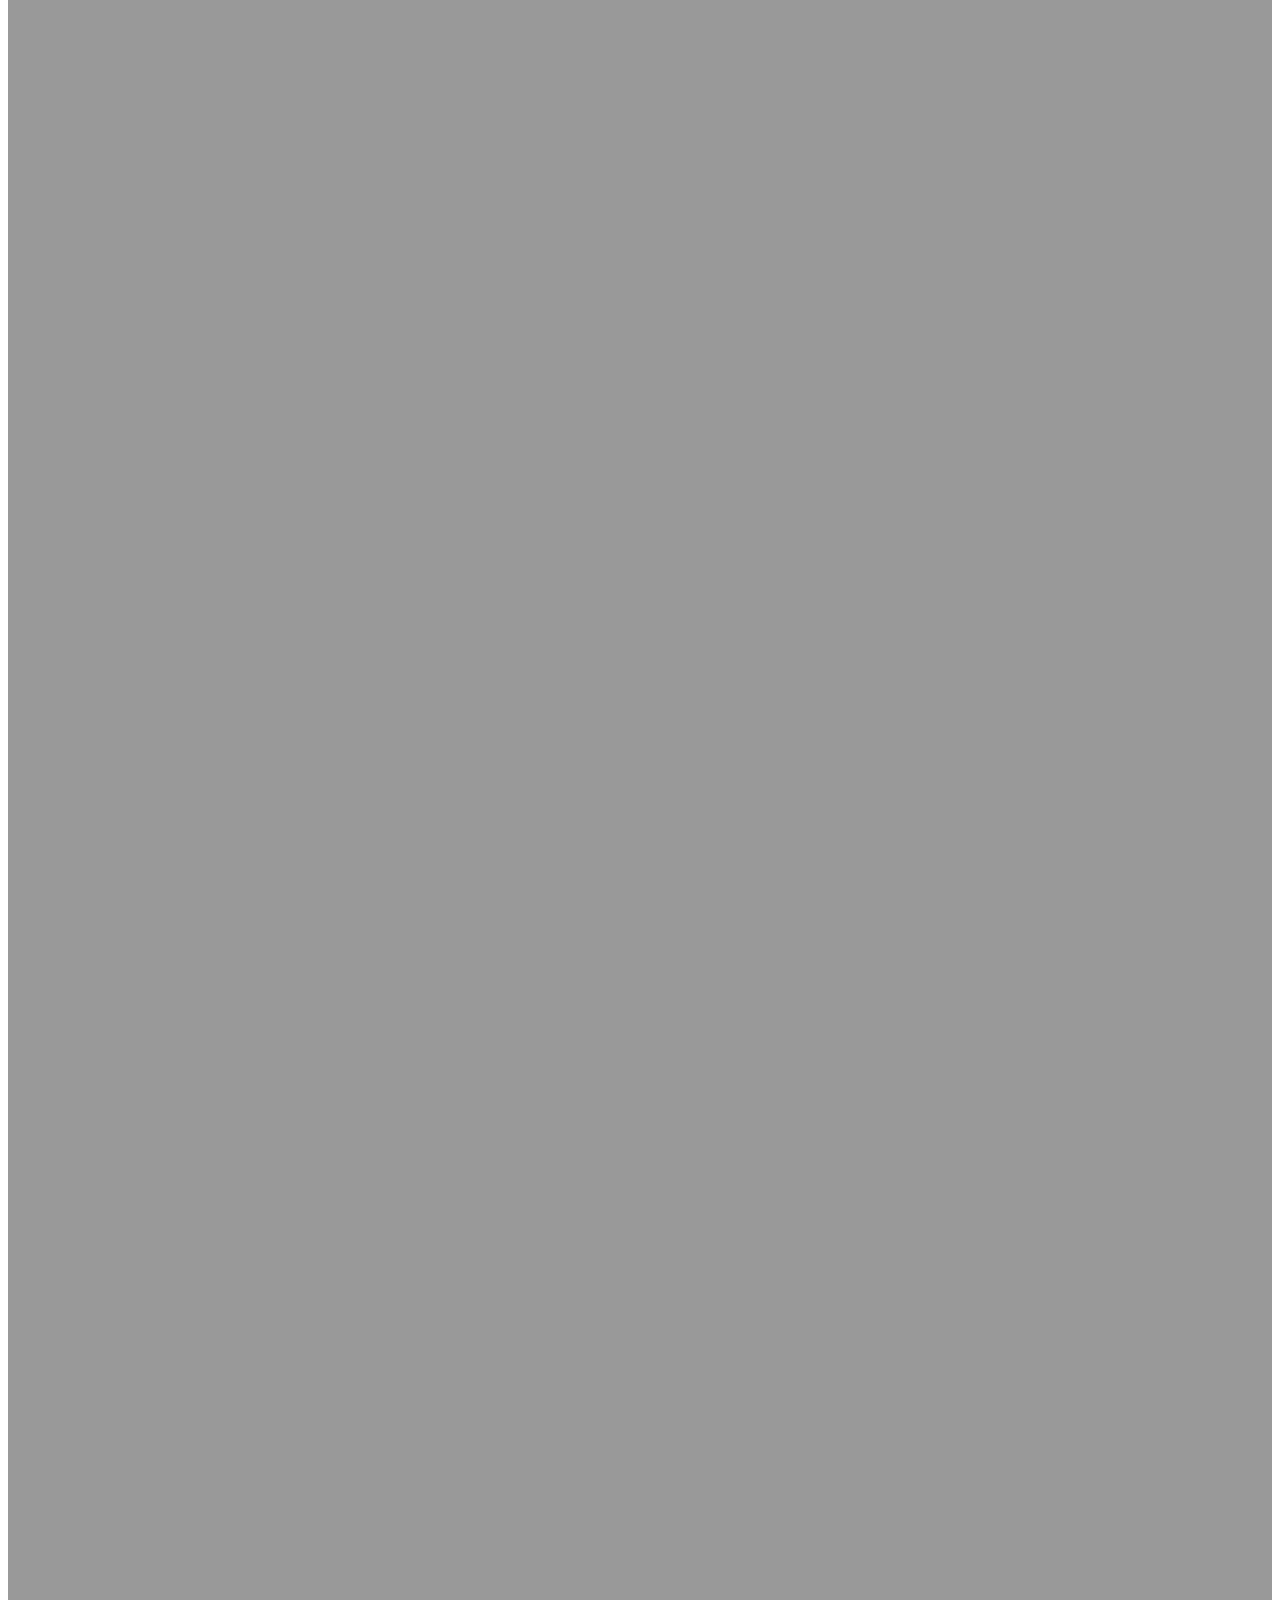
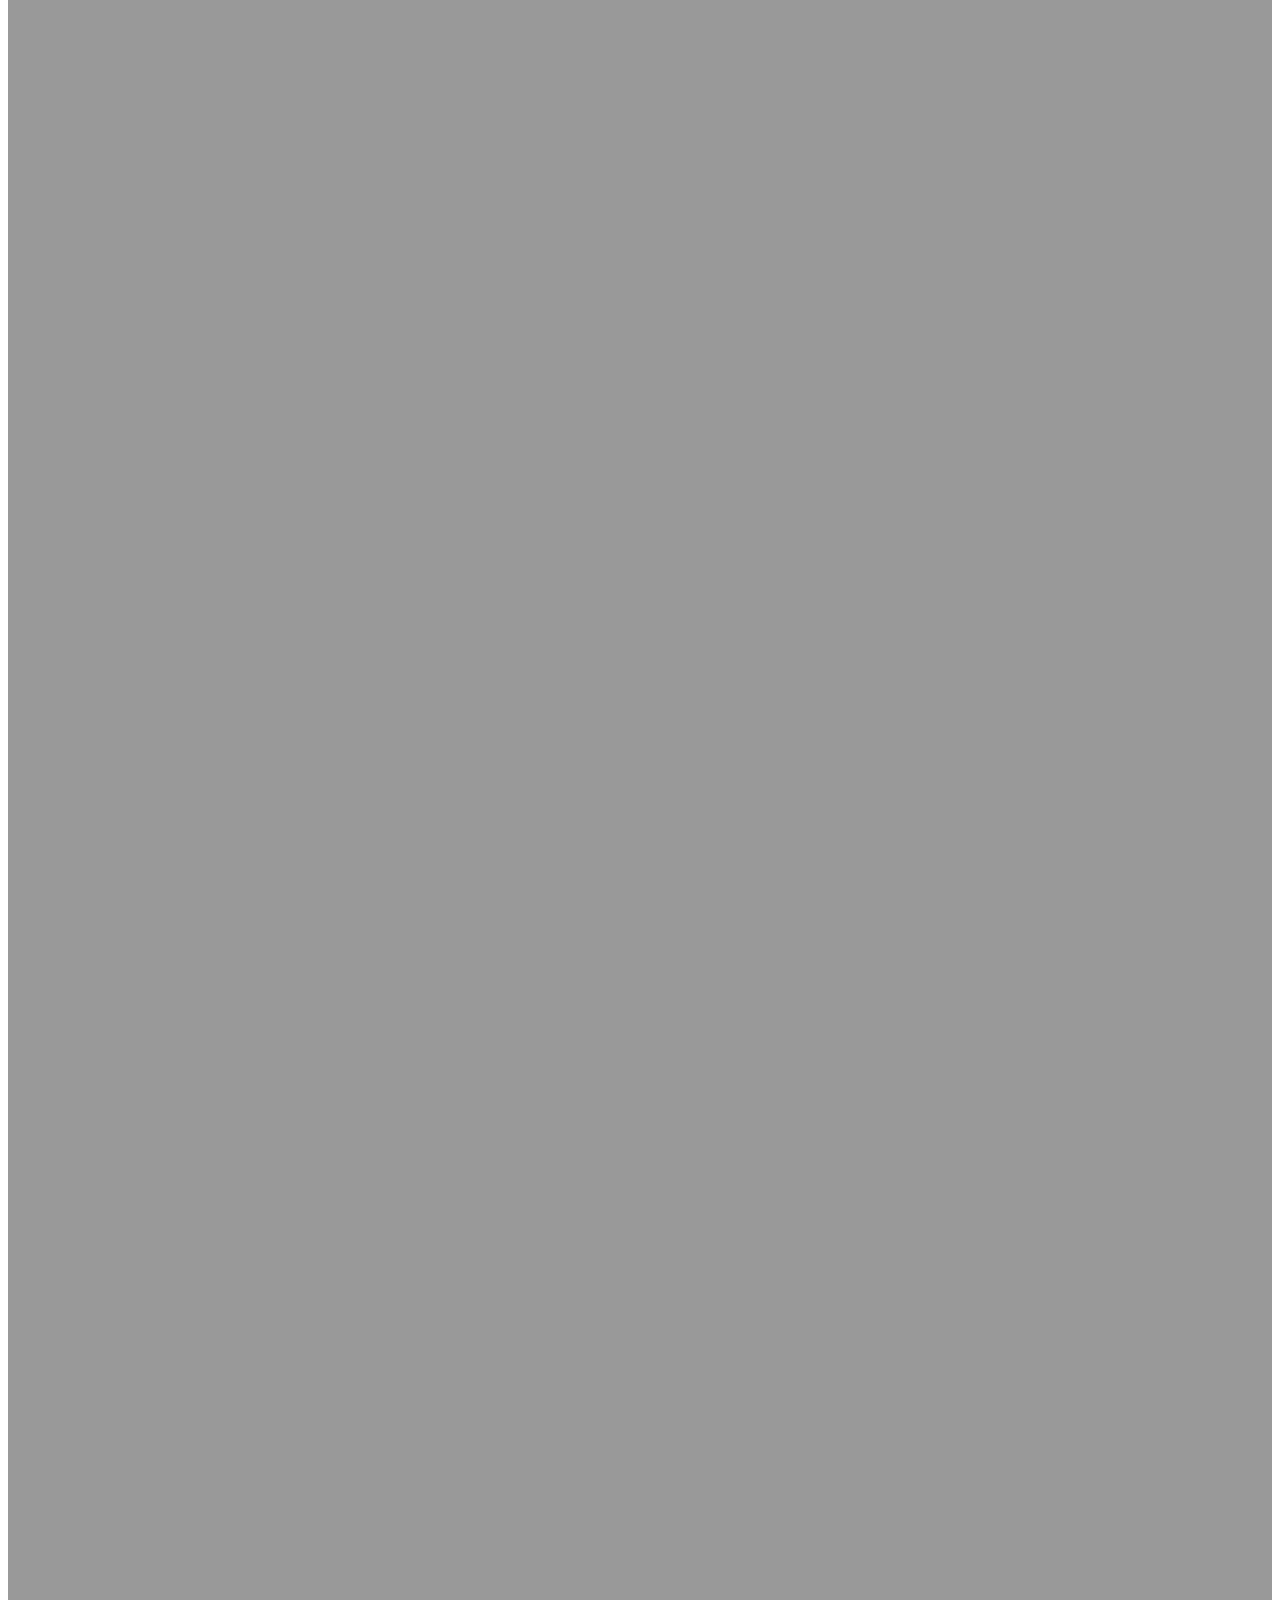
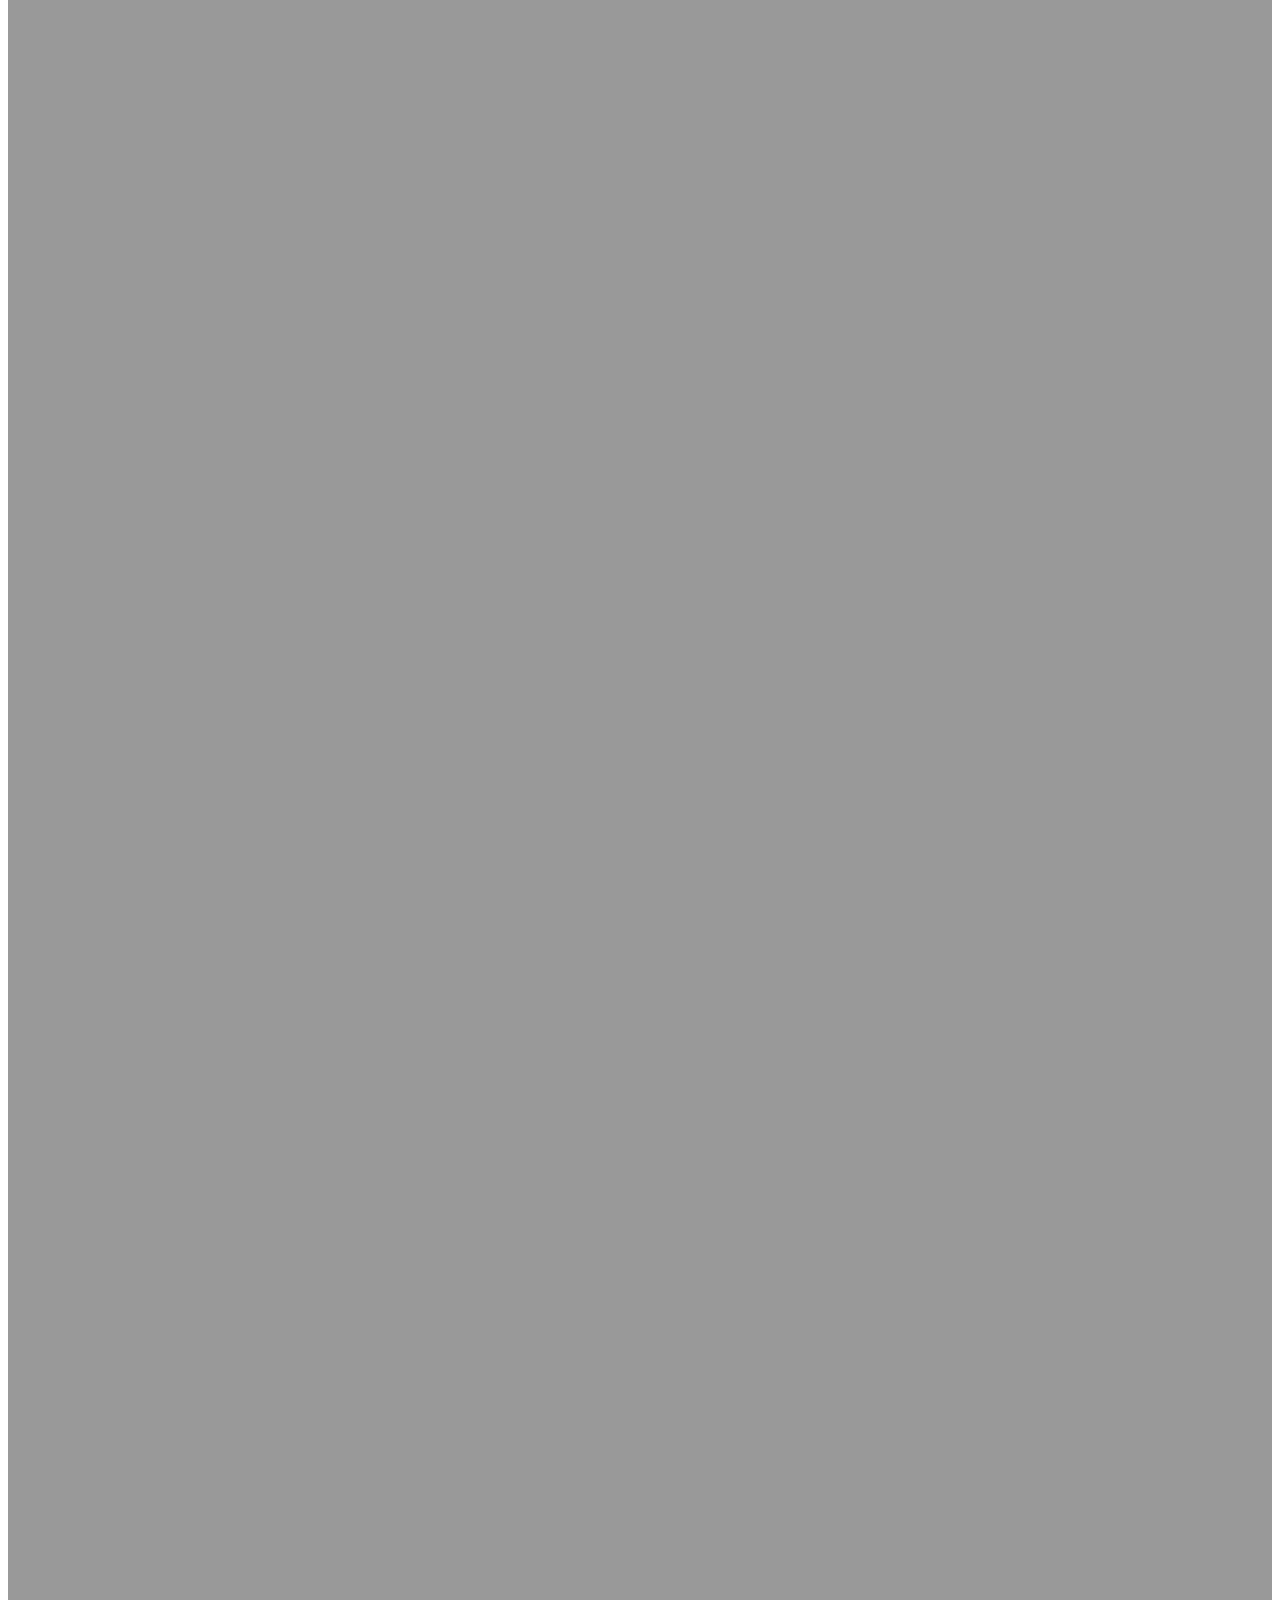
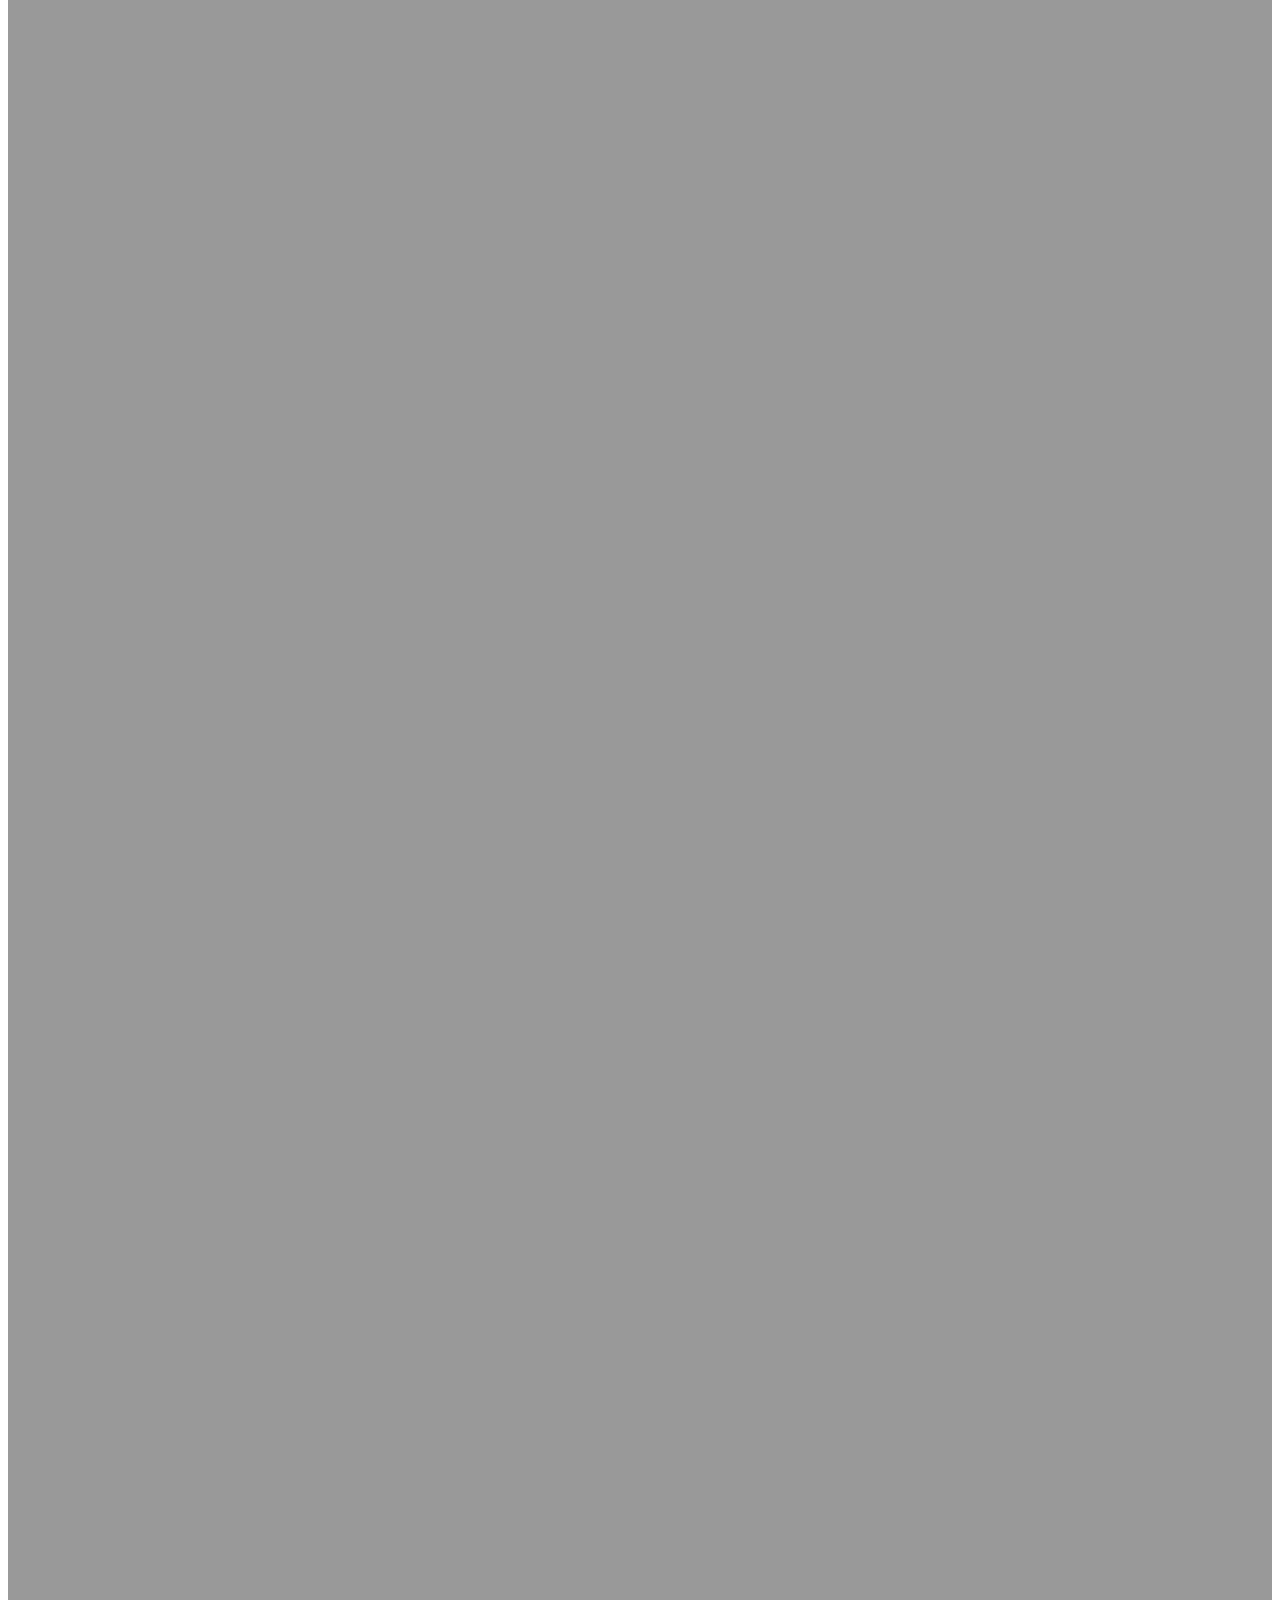
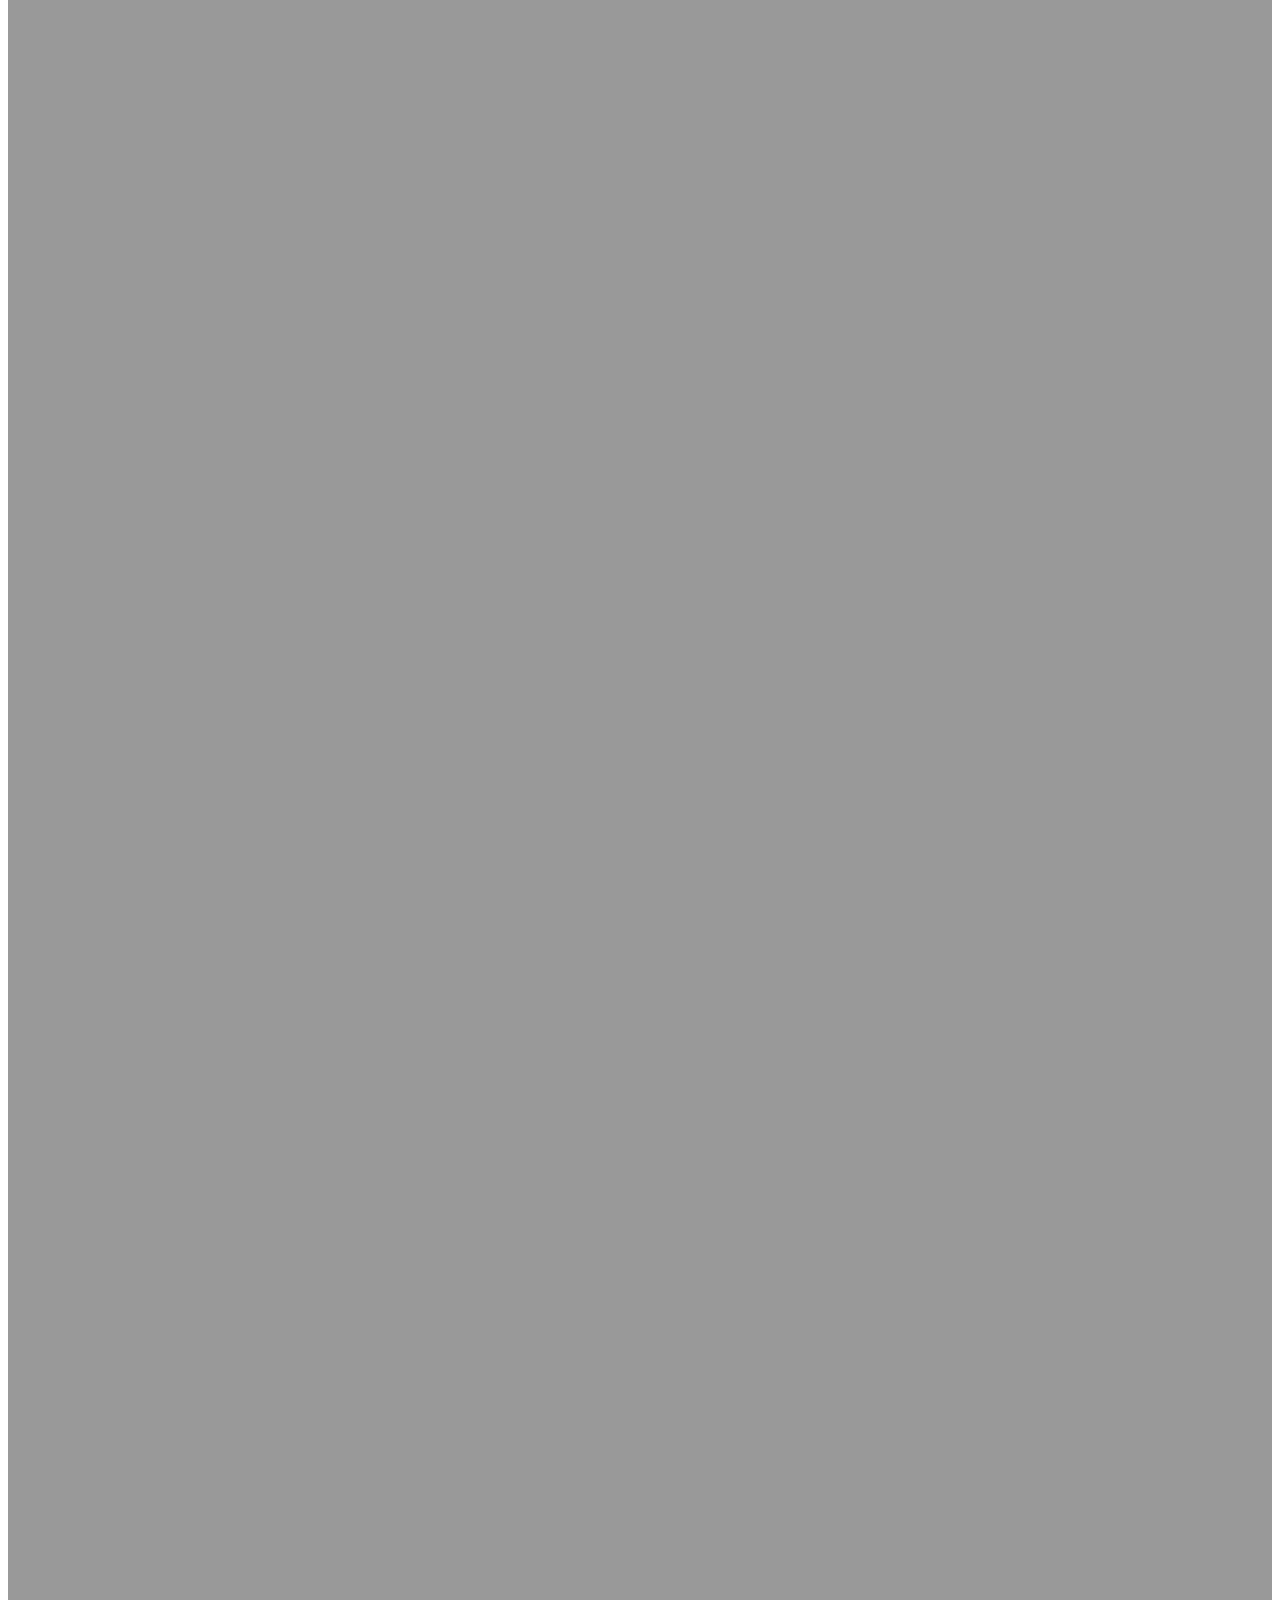
<file: View more.html>
<!DOCTYPE html>
<html lang="en">
<head>
    <meta charset="UTF-8">
    <meta name="viewport" content="width=device-width, initial-scale=1.0">
    <link rel="stylesheet" href="https://stackpath.bootstrapcdn.com/bootstrap/4.1.3/css/bootstrap.min.css" integrity="sha384-MCw98/SFnGE8fJT3GXwEOngsV7Zt27NXFoaoApmYm81iuXoPkFOJwJ8ERdknLPMO"
        crossorigin="anonymous">
    <link href="https://fonts.googleapis.com/css?family=Nunito:200,300,400,700" rel="stylesheet"> 
    <link href="https://fonts.googleapis.com/css2?family=Comfortaa:wght@300;400&family=Courgette&family=Pacifico&display=swap" rel="stylesheet"> 
    <link rel="stylesheet" href="https://cdnjs.cloudflare.com/ajax/libs/animate.css/3.7.2/animate.min.css">
    <link rel="stylesheet" href="CSS/mor.css">
    <title>All Services</title>
</head>
<body class="">
    <section id="front">
        <section class="container">
        
            <div class="row justify-content-center">
                <h1 class="main animated fadeInUp text-center">All Services</h1>
            </div>
        </section>
    </section>    
    
    
    <section class="container py-5">
        <div class="row justify-content-start">
            <div class="col-12">
                <h2 class="wow animated fadeInUp my-4" data-wow-delay="500ms">
                    Here is a list of all the services we offer:
                </h2>
                

        <!-- set 1 PC's -->
        
        
        <div class="container mt-5 d-none d-lg-block">
            <div class="row justify-content-center" id="Services">
                <div class="col-10">
                    
                    <!--E-pass authorization, Pharmaceutical Supplies, Emergency services, Food Donation-->
                    <div class="container">

                      <div class="card-deck mt-2">
                        <!-- General Awareness -->
                        <div class="card bg-dark text-white wow animated fadeInUp" data-wow-delay="500ms">
                          <img class="card-img-top" src="CSS/images/Gen.jpg" alt="Card image cap">
                          <div class="card-body">
                            <h5 class="card-title">General Awareness</h5>
                            <p class="card-text">Get to know general information about what the corona virus is, how it spreads, what safety measures can be taken and statistics of the infection and recovery rates all over India from the Ministry of Health and Family Welfare.</p>
                          </div>
                          <div class="card-footer">
                            <a href="https://www.mohfw.gov.in/" >Visit the website</a>
                          </div>
                        </div>
                        <!-- Fact Verification -->
                        <div class="card bg-dark text-white wow animated fadeInUp" data-wow-delay="700ms">
                          <img class="card-img-top" src="CSS/images/Magnify (2).jpg" alt="Card image cap">
                          <div class="card-body">
                            <h5 class="card-title">Fact Verification</h5>
                            <p class="card-text">THH has established a partnership with Verify.net, an online fact verification service with which you can check whether the message you recieve via social media are true or not. The results will arrive as an email to the mail ID provided when posting the question.</p>
                          </div>
                          <div class="card-footer">
                            <a href="Verify.net.html">Visit the website</a>
                          </div>
                        </div>
                        <!-- Card 3 -->
                        <div class="card bg-dark text-white wow animated fadeInUp" data-wow-delay="900ms">
                          <img class="card-img-top" src="CSS/images/drone.jpg" alt="Card image cap">
                          <div class="card-body">
                            <h5 class="card-title">Advanced No-Contact Delivery</h5>
                            <p class="card-text">Online shopping made safer with drone dropoffs from delivery vehicles. Done in collaboration with all engineering colleges of India that have developed drones as final year projects, Amazon and Flipkart. Headed by the IEEE PES SBC of Rajagiri School of Engineering and Technology.</p>
                          </div>
                          <div class="card-footer">
                            <a href="Advanced No Contact Delivery.html">Visit the website</a>
                          </div>
                        </div>
                      </div>
                      <div class="card-deck mt-4">
                        <!-- Card 4 -->
                        <div class="card bg-dark text-white wow animated fadeInUp" data-wow-delay="500ms">
                          <img class="card-img-top" src="CSS/images/listen.jpg" alt="Card image cap">
                          <div class="card-body">
                            <h5 class="card-title">Mental Health Therapy</h5>
                            <p class="card-text">THH foundation offers free mental health therapy sessions that may prove useful to those who face difficulty being at home for such a long duration of time. We have brought together several experts from all over the world who specialize in treating confinement discomforts, alchohol withdrawal syndromes and a vast majority of psychological issues in general.</p>
                          </div>
                          <div class="card-footer">
                            <a href="https://www.betterhelp.com/start/?go=true&transaction_id=10272dc17cf77376166b9a94f4c695&utm_source=affiliate&utm_campaign=1510&utm_medium=Desktop&utm_content=&utm_term=&not_found=1&gor=start">Visit the website</a>
                          </div>
                        </div>
                        <!-- card 5 -->
                        <div class="card bg-dark text-white wow animated fadeInUp" data-wow-delay="700ms">
                          <img class="card-img-top" src="CSS/images/doc.jpg" alt="Card image cap">
                          <div class="card-body">
                            <h5 class="card-title">Live Consultancy with Doctors</h5>
                            <p class="card-text">THH has brought together the best doctors from all over the world to interact live wth you regarding your queries and issues. Qualified personnel from all fields of medicine, ranging from general physicians to gynecologists have partnered with us to provide you with the best of their services even in the pandemic situation.</p>
                          </div>
                          <div class="card-footer">
                            <a href="https://www.mdlive.com/">Visit the website</a>
                          </div>
                        </div>
                        <!-- Card 6 -->
                        <div class="card bg-dark text-white wow animated fadeInUp" data-wow-delay="900ms">
                          <img class="card-img-top" src="CSS/images/siren.jpg" alt="Card image cap">
                          <div class="card-body">
                            <h5 class="card-title">Emergency services</h5>
                            <p class="card-text">Our foundation provides immediate help as well. For immediate need of food or essential supplies such as medicines or sanitary wear, just place a request at our amenities portal. The nearest government office will get in contact with you in a matter of hours.</p>
                          </div>
                          <div class="card-footer">
                            <a href="https://ners.in/">Visit the website</a>
                          </div>
                        </div>
                      </div>  
                      <div class="card-deck mt-4">
                        <div class="card bg-dark text-white wow animated fadeInUp mt-4" data-wow-delay="500ms">
                          <img class="card-img-top" src="CSS/images/loan.jpg" alt="Card image cap">
                          <div class="card-body">
                            <h5 class="card-title">Loans</h5>
                            <p class="card-text">Anyone can apply for an instant loan of upto Rs. 1,00,000 depending on annual income. This loan will be at minimal interest or even free of interest depending on current financial status of the debtor, and can be paid over a period of 1 year. However, a maximum of only one loan can be allotted to one family as per ration card.</p>
                          </div>
                          <div class="card-footer">
                            <a href="#">More Info</a>
                          </div>
                        </div>
                        <div class="card bg-dark text-white wow animated fadeInUp mt-4" data-wow-delay="700ms">
                          <img class="card-img-top" src="CSS/images/mask.jpg" alt="Card image cap">
                          <div class="card-body">
                            <h5 class="card-title">Self-Made Supplies</h5>
                            <p class="card-text">The Government has set up classes online on how to make effective masks from old clothes and on how to make sanitizer liquid from raw chemicals. Collection points have been set up for people who make such supplies in surplus.</p>
                          </div>
                          <div class="card-footer">
                            <a href="#">More Info</a>
                          </div>
                        </div>
                        <div class="card bg-dark text-white wow animated fadeInUp mt-4" data-wow-delay="900ms">
                          <img class="card-img-top" src="CSS/images/tech.jpg" alt="Card image cap">
                          <div class="card-body">
                            <h5 class="card-title">Technical Sessions</h5>
                            <p class="card-text">The government has initiated a series of webinars on several timeslots scheduled over the course of this month in association with the UGC and IEEE India Chapter. These webinars will deal with how to make Ventilators, Automatic Sanitizers, Thermal detectors etc. from materials that are mostly available in homes.</p>
                          </div>
                          <div class="card-footer">
                            <a href="#">More Info</a>
                          </div>
                        </div>
                      </div>           
                    </div>
                  </div>
            </div>
          </div>
        </div>


        <!-- set 2 Tabs-->
        
        
        <div class="container mt-5 d-none d-md-block d-lg-none">
          <div class="row justify-content-center" id="Services">
              <div class="col-10">
                  <h3 class="mb-4 wow animated fadeInUp" data-wow-delay="500ms">
                      Services
                  </h3>
                  <div class="fimg" style="background-image: url(CSS/images/services.jpg);"></div>
                  <p class="wow animated fadeInUp" data-wow-delay="700ms">
                      Our organization acts as a for you to interact with the various government services, NGO's, Online shopping platforms and Charitable trusts. Here are a list of the services we can connect you to:
                  </p>            
                  
                  <!--E-pass authorization, Pharmaceutical Supplies, Emergency services, Food Donation-->
                  <div class="container">

                    <div class="card-deck mt-2">
                      <!-- General Awareness -->
                      <div class="card bg-dark text-white wow animated fadeInUp" data-wow-delay="500ms">
                        <img class="card-img-top" src="CSS/images/Gen.jpg" alt="Card image cap">
                        <div class="card-body">
                          <h5 class="card-title">General Awareness</h5>
                          <p class="card-text">Get to know general information about what the corona virus is, how it spreads, what safety measures can be taken and statistics of the infection and recovery rates all over India from the Ministry of Health and Family Welfare.</p>
                        </div>
                        <div class="card-footer">
                          <a href="https://www.mohfw.gov.in/" >Visit the website</a>
                        </div>
                      </div>
                      <!-- Fact Verification -->
                      <div class="card bg-dark text-white wow animated fadeInUp" data-wow-delay="700ms">
                        <img class="card-img-top" src="CSS/images/Magnify (2).jpg" alt="Card image cap">
                        <div class="card-body">
                          <h5 class="card-title">Fact Verification</h5>
                          <p class="card-text">THH has established a partnership with Verify.net, an online fact verification service with which you can check whether the message you recieve via social media are true or not. The results will arrive as an email to the mail ID provided when posting the question.</p>
                        </div>
                        <div class="card-footer">
                          <a href="Verify.net.html">Visit the website</a>
                        </div>
                      </div>
                    </div>
                      <div class="card-deck mt-4">
                      <!-- Card 3 -->
                      <div class="card bg-dark text-white wow animated fadeInUp" data-wow-delay="900ms">
                        <img class="card-img-top" src="CSS/images/drone.jpg" alt="Card image cap">
                        <div class="card-body">
                          <h5 class="card-title">Advanced No-Contact Delivery</h5>
                          <p class="card-text">Online shopping made safer with drone dropoffs from delivery cars. Done in collaboration with all engineering colleges of Kerala that have developed drones as final year projects, Amazon and Flipkart. Headed by the IEEE PES SBC of Rajagiri School of Engineering and Technology.</p>
                        </div>
                        <div class="card-footer">
                          <a href="Advanced No Contact Delivery.html">Visit the website</a>
                        </div>
                      </div>
                    
                      <!-- Card 4 -->
                      <div class="card bg-dark text-white wow animated fadeInUp" data-wow-delay="500ms">
                        <img class="card-img-top" src="CSS/images/listen.jpg" alt="Card image cap">
                        <div class="card-body">
                          <h5 class="card-title">Mental Health Therapy</h5>
                          <p class="card-text">THH foundation offers free mental health therapy sessions that may prove useful to those who face difficulty being at home for such a long duration of time. We have brought together several experts from all over the world who specialize in treating confinement discomforts, alchohol withdrawal syndromes and a vast majority of psychological issues in general.</p>
                        </div>
                        <div class="card-footer">
                          <a href="https://www.betterhelp.com/start/?go=true&transaction_id=10272dc17cf77376166b9a94f4c695&utm_source=affiliate&utm_campaign=1510&utm_medium=Desktop&utm_content=&utm_term=&not_found=1&gor=start">Visit the website</a>
                        </div>
                      </div>
                    </div>
                    <div class="card-deck mt-4">
                      <!-- card 5 -->
                      <div class="card bg-dark text-white wow animated fadeInUp" data-wow-delay="700ms">
                        <img class="card-img-top" src="CSS/images/doc.jpg" alt="Card image cap">
                        <div class="card-body">
                          <h5 class="card-title">Live Consultancy with Doctors</h5>
                          <p class="card-text">THH has brought together the best doctors from all over the world to interact live wth you regarding your queries and issues. Qualified personnel from all fields of medicine, ranging from general physicians to gynecologists have partnered with us to provide you with the best of their services even in the pandemic situation.</p>
                        </div>
                        <div class="card-footer">
                          <a href="https://www.mdlive.com/">Visit the website</a>
                        </div>
                      </div>
                      <!-- Card 6 -->
                      <div class="card bg-dark text-white wow animated fadeInUp" data-wow-delay="900ms">
                        <img class="card-img-top" src="CSS/images/siren.jpg" alt="Card image cap">
                        <div class="card-body">
                          <h5 class="card-title">Emergency services</h5>
                          <p class="card-text">Our foundation provides immediate help as well. For immediate need of food or essential supplies such as medicines or sanitary wear, just place a request at our amenities portal. The nearest government office will get in contact with you in a matter of hours.</p>
                        </div>
                        <div class="card-footer">
                          <a href="https://ners.in/">Visit the website</a>
                        </div>
                      </div>
                    </div>
                    <div class="card-deck mt-4">
                      <div class="card bg-dark text-white wow animated fadeInUp mt-4" data-wow-delay="500ms">
                        <img class="card-img-top" src="CSS/images/loan.jpg" alt="Card image cap">
                        <div class="card-body">
                          <h5 class="card-title">Loans</h5>
                          <p class="card-text">Anyone can apply for an instant loan of upto Rs. 1,00,000 depending on annual income. This loan will be at minimal interest or even free of interest depending on current financial status of the debtor, and can be paid over a period of 1 year. However, a maximum of only one loan can be allotted to one family as per ration card.</p>
                        </div>
                        <div class="card-footer">
                          <a href="#">More Info</a>
                        </div>
                      </div>
                      <div class="card bg-dark text-white wow animated fadeInUp mt-4" data-wow-delay="700ms">
                        <img class="card-img-top" src="CSS/images/mobile.jpg" alt="Card image cap">
                        <div class="card-body">
                          <h5 class="card-title">Mobile Recharges</h5>
                          <p class="card-text">The current pandemic situation in our country demands all people to be connected to the internet for their safety and well-being. However, there are a lot of people who do not have money to recharge their internet services in addition to talktime credits. Thus the Government has undertaken a mission of distributing data balance irrespective of network used to the less financially-able factions of our country.</p>
                        </div>
                        <div class="card-footer">
                          <a href="#">More Info</a>
                        </div>
                      </div>
                    </div>
                    <div class="card-deck mt-4">
                      <div class="card bg-dark text-white wow animated fadeInUp mt-4" data-wow-delay="900ms">
                        <img class="card-img-top" src="CSS/images/mask.jpg" alt="Card image cap">
                        <div class="card-body">
                          <h5 class="card-title">Self-Made Supplies</h5>
                          <p class="card-text">The Government has set up classes online on how to make effective masks from old clothes and on how to make sanitizer liquid from raw chemicals. Collection points have been set up for people who make such supplies in surplus.</p>
                        </div>
                        <div class="card-footer">
                          <a href="#">More Info</a>
                        </div>
                      </div>
                      <div class="card bg-dark text-white wow animated fadeInUp mt-4" data-wow-delay="1000ms">
                        <img class="card-img-top" src="CSS/images/tech.jpg" alt="Card image cap">
                        <div class="card-body">
                          <h5 class="card-title">Technical Sessions</h5>
                          <p class="card-text">The government has initiated a series of webinars on several timeslots scheduled over the course of this month in association with the UGC and IEEE India Chapter. These webinars will deal with how to make Ventilators, Automatic Sanitizers, Thermal detectors etc. from materials that are mostly available in homes.</p>
                        </div>
                        <div class="card-footer">
                          <a href="#">More Info</a>
                        </div>
                      </div>
                    </div>
                  </div>
                </div>
          </div>
        </div>
      </div>

      <!-- set 3 mobile-->


      <div class="container mt-5 d-block d-md-none">
        <div class="row justify-content-center" id="Services">
            <div class="col-10">
                <h3 class="mb-4 wow animated fadeInUp" data-wow-delay="500ms">
                    Services
                </h3>
                <div class="fimg" style="background-image: url(CSS/images/services.jpg);"></div>
                <p class="wow animated fadeInUp" data-wow-delay="700ms">
                    Our organization acts as a for you to interact with the various government services, NGO's, Online shopping platforms and Charitable trusts. Here are a list of the services we can connect you to:
                </p>            
                
                <!--E-pass authorization, Pharmaceutical Supplies, Emergency services, Food Donation-->
                <div class="container">

                    <!-- General Awareness -->
                    <div class="card bg-dark text-white wow animated fadeInUp" data-wow-delay="500ms">
                      <img class="card-img-top" src="CSS/images/Gen.jpg" alt="Card image cap">
                      <div class="card-body">
                        <h5 class="card-title">General Awareness</h5>
                        <p class="card-text">Get to know general information about what the corona virus is, how it spreads, what safety measures can be taken and statistics of the infection and recovery rates all over India from the Ministry of Health and Family Welfare.</p>
                      </div>
                      <div class="card-footer">
                        <a href="https://www.mohfw.gov.in/" >Visit the website</a>
                      </div>
                    </div>
                    <!-- Fact Verification -->
                    <div class="card bg-dark text-white wow animated fadeInUp mt-4" data-wow-delay="500ms">
                      <img class="card-img-top" src="CSS/images/Magnify (2).jpg" alt="Card image cap">
                      <div class="card-body">
                        <h5 class="card-title">Fact Verification</h5>
                        <p class="card-text">THH has established a partnership with Verify.net, an online fact verification service with which you can check whether the message you recieve via social media are true or not. The results will arrive as an email to the mail ID provided when posting the question.</p>
                      </div>
                      <div class="card-footer">
                        <a href="Verify.net.html">Visit the website</a>
                      </div>
                    </div>
                 
                    <!-- Card 3 -->
                    <div class="card bg-dark text-white wow animated fadeInUp mt-4" data-wow-delay="500ms">
                      <img class="card-img-top" src="CSS/images/drone.jpg" alt="Card image cap">
                      <div class="card-body">
                        <h5 class="card-title">Advanced No-Contact Delivery</h5>
                        <p class="card-text">Online shopping made safer with drone dropoffs from delivery cars. Done in collaboration with all engineering colleges of Kerala that have developed drones as final year projects, Amazon and Flipkart. Headed by the IEEE PES SBC of Rajagiri School of Engineering and Technology.</p>
                      </div>
                      <div class="card-footer">
                        <a href="#">Visit the website</a>
                      </div>
                    </div>
                  
                    <!-- Card 4 -->
                    <div class="card bg-dark text-white wow animated fadeInUp mt-4" data-wow-delay="500ms">
                      <img class="card-img-top" src="CSS/images/listen.jpg" alt="Card image cap">
                      <div class="card-body">
                        <h5 class="card-title">Mental Health Therapy</h5>
                        <p class="card-text">THH foundation offers free mental health therapy sessions that may prove useful to those who face difficulty being at home for such a long duration of time. We have brought together several experts from all over the world who specialize in treating confinement discomforts, alchohol withdrawal syndromes and a vast majority of psychological issues in general.</p>
                      </div>
                      <div class="card-footer">
                        <a href="https://www.betterhelp.com/start/?go=true&transaction_id=10272dc17cf77376166b9a94f4c695&utm_source=affiliate&utm_campaign=1510&utm_medium=Desktop&utm_content=&utm_term=&not_found=1&gor=start">Visit the website</a>
                      </div>
                    </div>
               
                    <!-- card 5 -->
                    <div class="card bg-dark text-white wow animated fadeInUp mt-4" data-wow-delay="500ms">
                      <img class="card-img-top" src="CSS/images/doc.jpg" alt="Card image cap">
                      <div class="card-body">
                        <h5 class="card-title">Live Consultancy with Doctors</h5>
                        <p class="card-text">THH has brought together the best doctors from all over the world to interact live wth you regarding your queries and issues. Qualified personnel from all fields of medicine, ranging from general physicians to gynecologists have partnered with us to provide you with the best of their services even in the pandemic situation.</p>
                      </div>
                      <div class="card-footer">
                        <a href="https://www.mdlive.com/">Visit the website</a>
                      </div>
                    </div>
                    <!-- Card 6 -->
                    <div class="card bg-dark text-white wow animated fadeInUp mt-4" data-wow-delay="500ms">
                      <img class="card-img-top" src="CSS/images/siren.jpg" alt="Card image cap">
                      <div class="card-body">
                        <h5 class="card-title">Emergency services</h5>
                        <p class="card-text">Our foundation provides immediate help as well. For immediate need of food or essential supplies such as medicines or sanitary wear, just place a request at our amenities portal. The nearest government office will get in contact with you in a matter of hours.</p>
                      </div>
                      <div class="card-footer">
                        <a href="https://ners.in/">Visit the website</a>
                      </div>
                    </div>



                    <div class="card bg-dark text-white wow animated fadeInUp mt-4" data-wow-delay="500ms">
                      <img class="card-img-top" src="CSS/images/loan.jpg" alt="Card image cap">
                      <div class="card-body">
                        <h5 class="card-title">Loans</h5>
                        <p class="card-text">Anyone can apply for an instant loan of upto Rs. 1,00,000 depending on annual income. This loan will be at minimal interest or even free of interest depending on current financial status of the debtor, and can be paid over a period of 1 year. However, a maximum of only one loan can be allotted to one family as per ration card.</p>
                      </div>
                      <div class="card-footer">
                        <a href="#">More Info</a>
                      </div>
                    </div>
                    <div class="card bg-dark text-white wow animated fadeInUp mt-4" data-wow-delay="500ms">
                      <img class="card-img-top" src="CSS/images/mobile.jpg" alt="Card image cap">
                      <div class="card-body">
                        <h5 class="card-title">Mobile Recharges</h5>
                        <p class="card-text">The current pandemic situation in our country demands all people to be connected to the internet for their safety and well-being. However, there are a lot of people who do not have money to recharge their internet services in addition to talktime credits. Thus the Government has undertaken a mission of distributing data balance irrespective of network used to the less financially-able factions of our country.</p>
                      </div>
                      <div class="card-footer">
                        <a href="#">More Info</a>
                      </div>
                    </div>
                    <div class="card bg-dark text-white wow animated fadeInUp mt-4" data-wow-delay="500ms">
                      <img class="card-img-top" src="CSS/images/mask.jpg" alt="Card image cap">
                      <div class="card-body">
                        <h5 class="card-title">Self-Made Supplies</h5>
                        <p class="card-text">The Government has set up classes online on how to make effective masks from old clothes and on how to make sanitizer liquid from raw chemicals. Collection points have been set up for people who make such supplies in surplus.</p>
                      </div>
                      <div class="card-footer">
                        <a href="#">More Info</a>
                      </div>
                    </div>
                    <div class="card bg-dark text-white wow animated fadeInUp mt-4" data-wow-delay="500ms">
                      <img class="card-img-top" src="CSS/images/tech.jpg" alt="Card image cap">
                      <div class="card-body">
                        <h5 class="card-title">Technical Sessions</h5>
                        <p class="card-text">The government has initiated a series of webinars on several timeslots scheduled over the course of this month in association with the UGC and IEEE India Chapter. These webinars will deal with how to make Ventilators, Automatic Sanitizers, Thermal detectors etc. from materials that are mostly available in homes.</p>
                      </div>
                      <div class="card-footer">
                        <a href="#">More Info</a>
                      </div>
                    </div>
                  </div>
              </div>
        </div>
      </div>
    </div>

    
    <script src="https://code.jquery.com/jquery-3.3.1.slim.min.js" integrity="sha384-q8i/X+965DzO0rT7abK41JStQIAqVgRVzpbzo5smXKp4YfRvH+8abtTE1Pi6jizo"
        crossorigin="anonymous"></script>
    <script src="https://cdnjs.cloudflare.com/ajax/libs/popper.js/1.14.3/umd/popper.min.js" integrity="sha384-ZMP7rVo3mIykV+2+9J3UJ46jBk0WLaUAdn689aCwoqbBJiSnjAK/l8WvCWPIPm49"
        crossorigin="anonymous"></script>
    <script src="https://stackpath.bootstrapcdn.com/bootstrap/4.1.3/js/bootstrap.min.js" integrity="sha384-ChfqqxuZUCnJSK3+MXmPNIyE6ZbWh2IMqE241rYiqJxyMiZ6OW/JmZQ5stwEULTy"
        crossorigin="anonymous"></script>
    <script src="https://cdnjs.cloudflare.com/ajax/libs/wow/1.1.2/wow.min.js"></script>
    <script>
        new WOW().init();
    </script>
</body>
</html>
</file>
<file: CSS/Del.css>
html{
    height: 100vh;
    width: 100%;
    background-image: url(images/drone2.jpg);
    background-repeat: no-repeat;
    background-position: center;
    background-attachment: fixed;
    scroll-behavior: smooth;
}


#front{
    height: 100vh;
    width: 100%;
    background-image: url(images/drone2.jpg);
    background-repeat: no-repeat;
    background-position: center;
    background-attachment: fixed;
}
body{
    background-color: rgba(0, 0, 0, 0.4);

}

h1{
    margin-top: 30vh;
    font-family: 'Pacifico', cursive;
    font-size: 10vh;
    color: white;
}

.subtitle{
    font-family: 'Arial Rounded MT Bold';
    font-size: 3vh;
    color: white;
    margin-bottom: 20vh;
}
.input-group-text{
    font-family: 'Arial Rounded MT Bold';
    font-size: 3vh;
}
button{
    font-family: 'Arial Rounded MT Bold';
    font-size: 3vh;
}
h2{
    font-family: Comfortaa;
    font-size: 5vh;
    color: beige;
}
h3{
    font-family: Comfortaa;
    font-size: 3vh;
    color: beige;
}

.card-text{
    font-size: 2vh;
}

p{
    font-family: Nunito;
    font-size: 3vh;
    color: white;
}
</file>
<file: CSS/mor.css>
html{
    height: 100vh;
    width: 100%;
    background-image: url(images/servicewall.jpg);
    background-repeat: no-repeat;
    background-position: center;
    background-attachment: fixed;
    scroll-behavior: smooth;
}


#front{
    height: 100vh;
    width: 100%;
    background-image: url(images/servicewall.jpg);
    background-repeat: no-repeat;
    background-position: center;
    background-attachment: fixed;
}
body{
    background-color: rgba(0, 0, 0, 0.4);

}

h1{
    margin-top: 30vh;
    font-family: Nunito;
    font-size: 10vh;
    color: white;
}

.subtitle{
    font-family: 'Arial Rounded MT Bold';
    font-size: 3vh;
    color: white;
    margin-bottom: 20vh;
}
.input-group-text{
    font-family: 'Arial Rounded MT Bold';
    font-size: 3vh;
}
button{
    font-family: 'Arial Rounded MT Bold';
    font-size: 3vh;
}
h2{
    font-family: Comfortaa;
    font-size: 5vh;
    color: beige;
}
h3{
    font-family: Comfortaa;
    font-size: 3vh;
    color: beige;
}

.card-text{
    font-size: 2vh;
}

p{
    font-family: Nunito;
    font-size: 3vh;
    color: white;
}
</file>
<file: CSS/ver.css>
html{
    height: 100vh;
    width: 100%;
    background-image: url(images/PicsArt.png);
    background-position: center;
    background-attachment: fixed;
    scroll-behavior: smooth;
}
body{
    background-color: rgba(0, 100, 0, 0.3);
    background-attachment: fixed;
}
h1{
    margin-top: 15vh;
    font-family: 'Pacifico', cursive;
    font-size: 10vh;
    color: white;
}

.subtitle{
    font-family: 'Arial Rounded MT Bold';
    font-size: 3vh;
    color: white;
    margin-bottom: 20vh;
}
.input-group-text{
    font-family: 'Arial Rounded MT Bold';
    font-size: 3vh;
}
button{
    font-family: 'Arial Rounded MT Bold';
    font-size: 3vh;
}
h2{
    font-family: Comfortaa;
    font-size: 5vh;
    color: beige;
}

.card-text{
    font-size: 2vh;
}

p{
    font-family: Nunito;
    font-size: 3vh;
    color: white;
}
</file>
